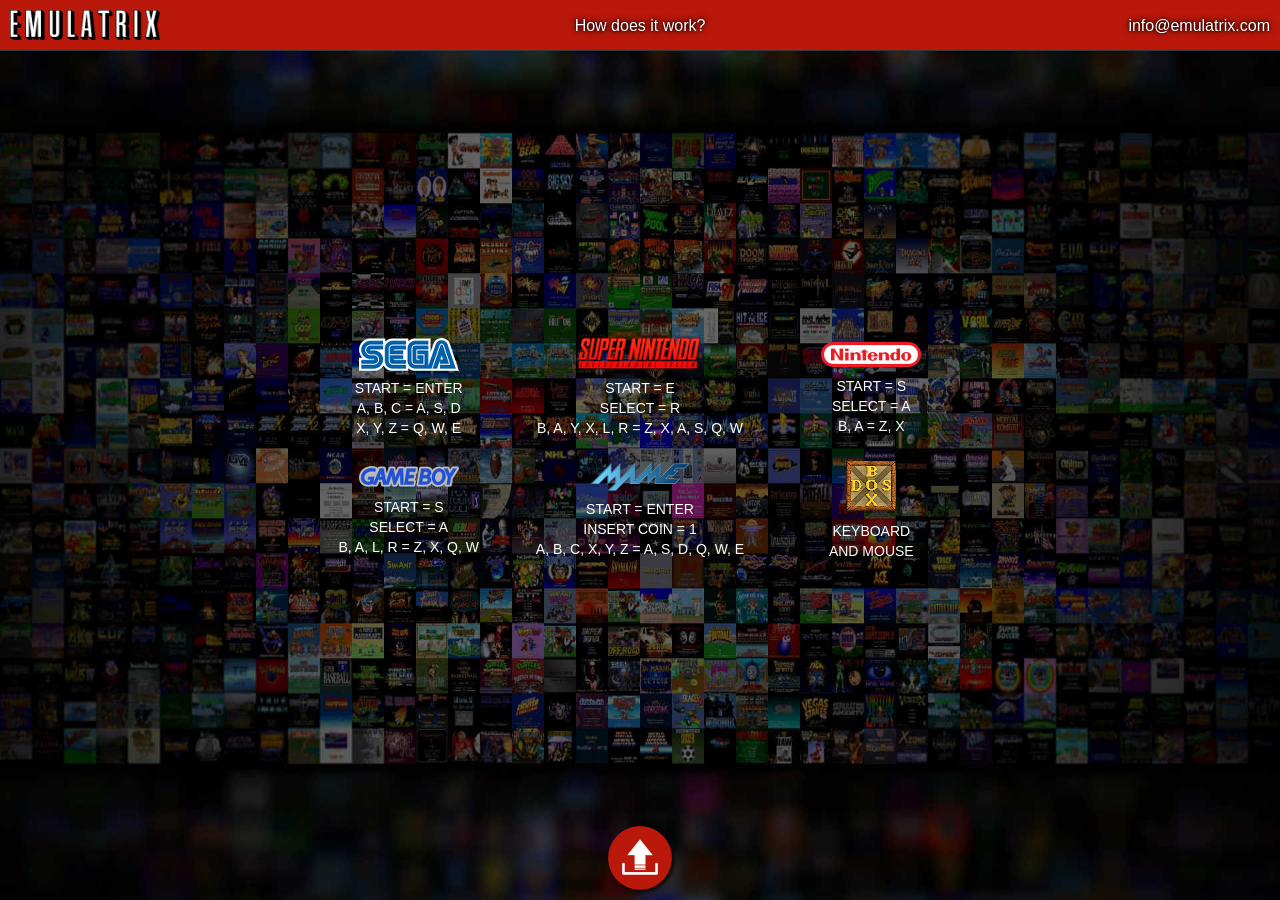
<file: wasm/index.html>
<!DOCTYPE html>
<html lang="en">
	<head>
		<meta charset="UTF-8">
		<title>Emulatrix - Play Retro Games Online</title>
		<meta property="og:title" content="Emulatrix">
		<meta property="og:url" content="https://www.emulatrix.com">
		<meta property="og:description" content="Play Retro Games Online">
		<meta property="og:image" content="https://www.emulatrix.com/EmulatrixShare.png">
		<meta property="og:type" content="website">
		<meta property="og:site_name" content="Emulatrix">
		<meta name="theme-color" content="#000000">
		<meta name="mobile-web-app-capable" content="yes">
		<meta name="apple-mobile-web-app-capable" content="yes">
		<meta name="description" content="JavaScript and WebAssembly Emulator. Sega Genesis, Nintendo, Super Nintendo, GameBoy, GameBoy Color, GameBoy Advance, MAME32, DOSBox and Virtual Machines.">
		<meta name="keywords" content="emulator, abandonware, games, sega, genesis, nintendo, super, gameboy, color, advance, mame, mame32, arcade, dos, dosbox, javascript, emscripten, online, free, open, source">
		<link rel="manifest" href="Emulatrix.json">
		<link rel="icon" sizes="16x16" type="image/svg+xml" href="EmulatrixFavIcon.svg">
		<link rel="icon" sizes="192x192" type="image/svg+xml" href="EmulatrixFavIcon.svg">
		<link rel="apple-touch-icon" href="[data-uri]">
		<link rel="apple-touch-startup-image" href="[data-uri]">
		<meta name="viewport" content="width=device-width, initial-scale=1.0, minimum-scale=1.0, user-scalable=no">
		<style>
			html,body{background-color:black;height:100%;padding:0;margin:0;overflow:hidden}
			#content{position:fixed;height:100%;width:100%;margin:0;padding:0;border:none;display:none}

			@media only screen and (orientation:portrait)
				{
				#content{position:fixed;transform:rotate(-90deg);transform-origin:left top;width:100vh;overflow-x:hidden;top:100%;left:0}
				}
		</style>
	</head>
	<body>
		<iframe id="content" src="about:blank"></iframe>
		<script>

			function resizeContent()
				{
				// GETTING THE WINDOW WIDTH
				var w = window.innerWidth;

				// GETTING THE WINDOW HEIGHT
				var h = window.innerHeight;

				// CHECKING IF THE CURRENT DEVICE IS A MOBILE DEVICE
				if(window.innerHeight > window.innerWidth)
					{
					// RESIZING THE CONTAINER FOR MOBILE DEVICES
					document.getElementById("content").style.width = h + "px";
					document.getElementById("content").style.height = w + "px";
					}
					else
					{
					// RESIZING THE CONTAINER FOR DESKTOP DEVICES
					document.getElementById("content").style.width = w + "px";
					document.getElementById("content").style.height = h + "px";
					}
				}

			window.addEventListener("load", function()
				{
				// CHECKING IF EMULATRIX IS NOT RUNNING WITHIN AN IFRAME
				if (window.top == window.self)
					{
					// RESIZING THE IFRAME
					resizeContent();

					// CREATING A 250 MS INTERVAL
					setInterval(function()
						{
						// FOCUSING THE CONTAINER
						document.getElementById("content").focus();
						}, 250);

					// LOADING THE EMULATRIX MENU
					document.getElementById("content").src = "Emulatrix.htm";

					// SHOWING THE IFRAME
					document.getElementById("content").style.display = "block";
					}
				});

			window.addEventListener("resize", function()
				{
				// RESIZING THE IFRAME WHEN THE SCREEN SIZE CHANGES
				resizeContent();
				});

			var supportsOrientationChange = "onorientationchange" in window, orientationEvent = supportsOrientationChange ? "orientationchange" : "resize";
			window.addEventListener(orientationEvent, function()
				{
				// RESIZING THE IFRAME WHEN THE SCREEN ORIENTATION CHANGES
				resizeContent();
				}, false);

			function updateTitle()
				{
				document.title = "Emulatrix";
				}

			if ("serviceWorker" in navigator)
				{
				navigator.serviceWorker.register("worker.js").then(function(registration)
					{
					// Registration successful
					//console.log("ServiceWorker registration successful with scope: " + registration.scope);
					}).catch(function(err)
					{
					// Registration failed
					//console.log("ServiceWorker registration failed: " + err);
					});
				}
		</script>
	</body>
</html>
</file>
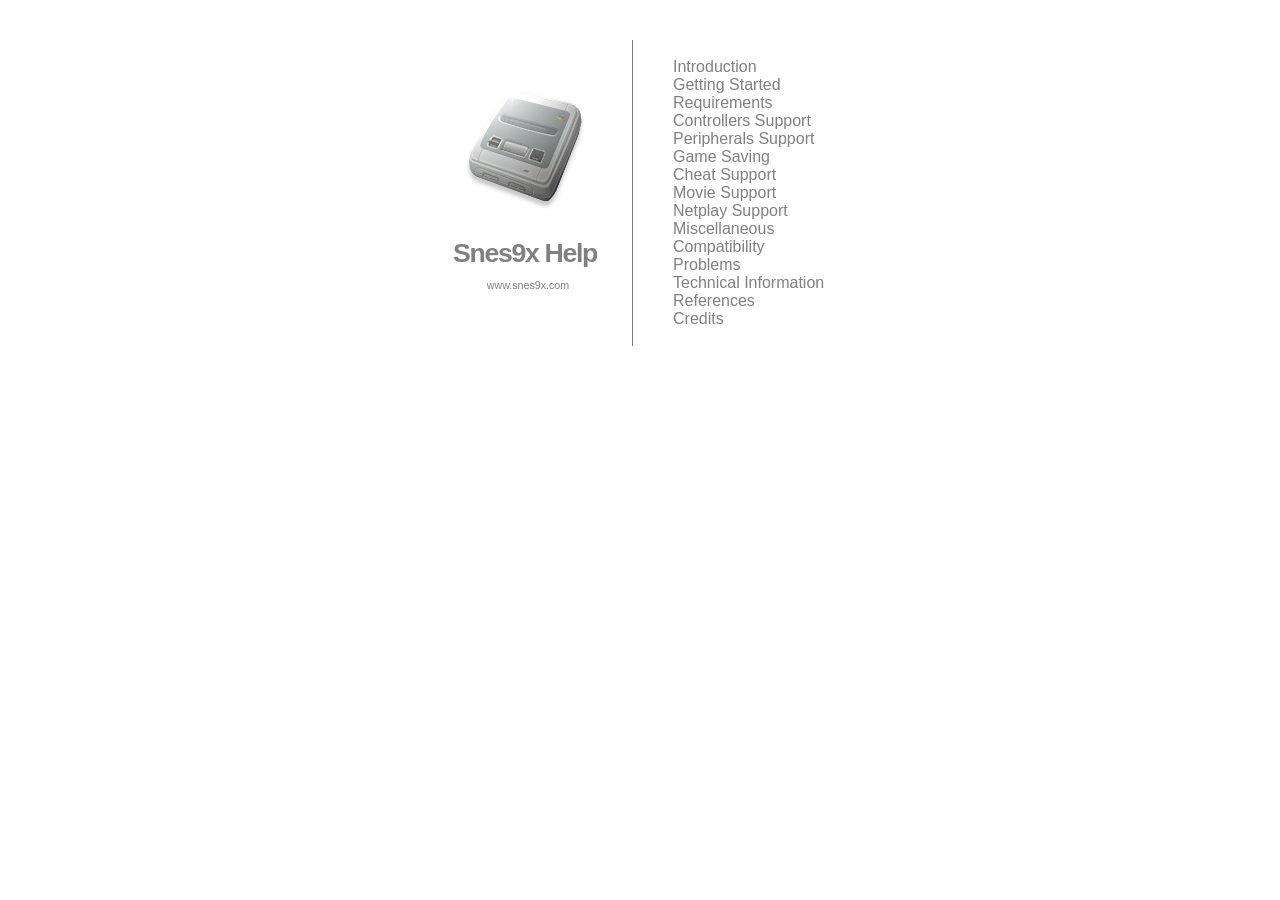
<file: emcc/macosx/en.lproj/Snes9x Help/index.html>
<!DOCTYPE HTML PUBLIC "-//W3C//DTD HTML 4.01//EN" "http://www.w3.org/TR/html4/strict.dtd">
<html lang="en-US">
	<head>
		<meta http-equiv="content-type" content="text/html;charset=iso-8859-1">
		<meta http-equiv="content-style-type" content="text/css">
		<meta name="description" content="Snes9x Help">
		<meta name="AppleTitle" content="Snes9x Help">
		<meta name="AppleIcon" content="Snes9x%20Help/gfx/s9xic16.png">
		<link href="sty/top.css" rel="stylesheet">
		<title>Snes9x Help</title>
	</head>
	<body style="background-color:#ffffff">
		<div id="frame">
			<div id="contentleft" style="text-align:center"><img src="gfx/s9xic128.png" alt="Snes9x icon" height="128" width="128">
				<h1>Snes9x Help</h1>
				<h2><a href="http://www.snes9x.com/">www.snes9x.com</a></h2>
			</div>
			<div id="contentright"><ul>
					<li><a href="pgs/01.html">Introduction</a></li>
					<li><a href="pgs/02.html">Getting Started</a></li>
					<li><a href="pgs/03.html">Requirements</a></li>
					<li><a href="pgs/04.html">Controllers Support</a></li>
					<li><a href="pgs/05.html">Peripherals Support</a></li>
					<li><a href="pgs/06.html">Game Saving</a></li>
					<li><a href="pgs/07.html">Cheat Support</a></li>
					<li><a href="pgs/08.html">Movie Support</a></li>
					<li><a href="pgs/09.html">Netplay Support</a></li>
					<li><a href="pgs/10.html">Miscellaneous</a></li>
					<li><a href="pgs/11.html">Compatibility</a></li>
					<li><a href="pgs/12.html">Problems</a></li>
					<li><a href="pgs/13.html">Technical Information</a></li>
					<li><a href="pgs/14.html">References</a></li>
					<li><a href="pgs/15.html">Credits</a></li>
			</ul></div>
		</div>
	</body>
</html>
</file>
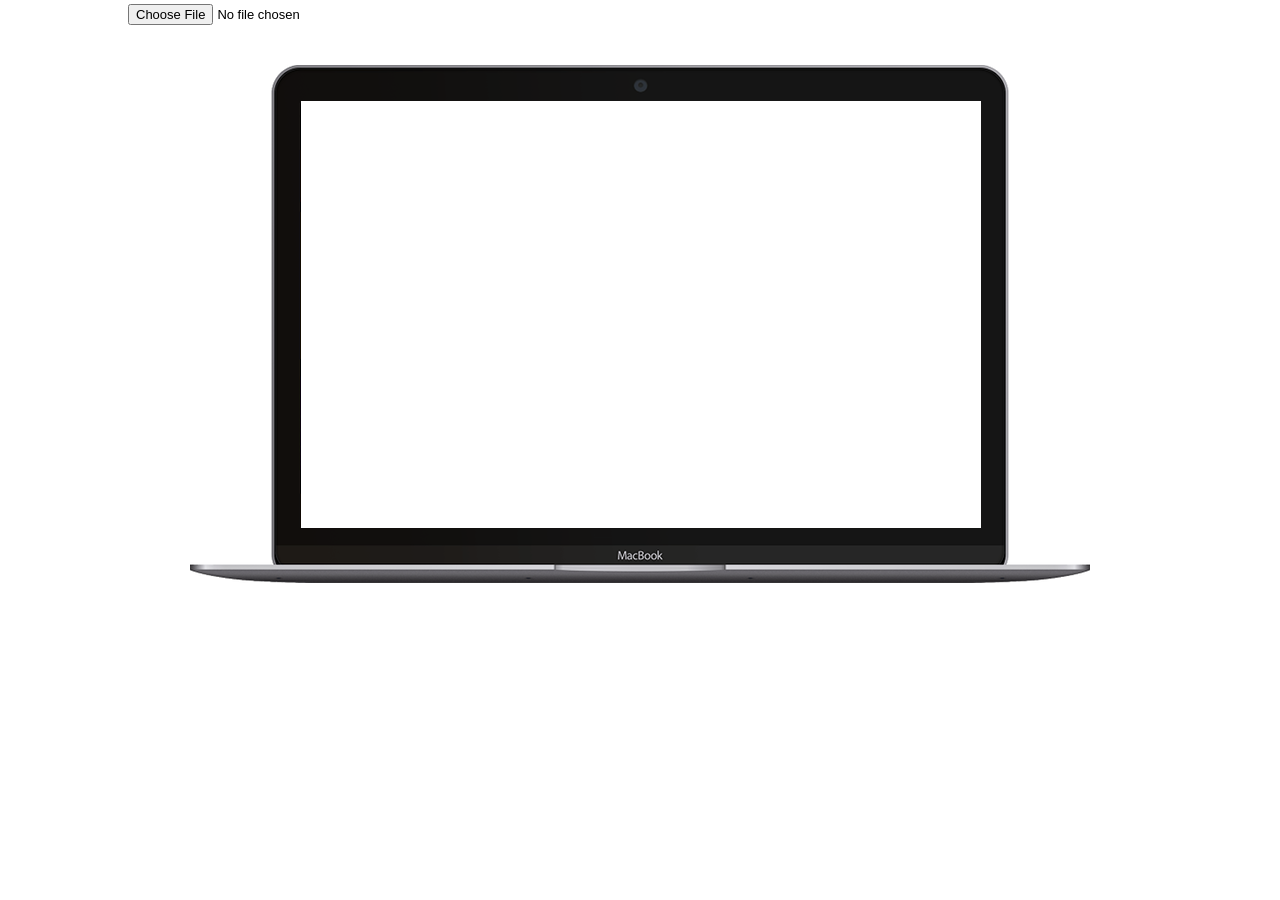
<file: wasm/Banner1.htm>
<!DOCTYPE html>
<html lang="en">
	<head>
		<meta charset="UTF-8">
		<title>Emulatrix Banner Generator</title>
		<meta property="og:title" content="Emulatrix">
		<meta property="og:url" content="https://www.emulatrix.net">
		<meta property="og:description" content="Play Retro Games Online">
		<meta property="og:image" content="https://www.emulatrix.net/EmulatrixShare.png">
		<meta property="og:type" content="website">
		<meta property="og:site_name" content="Emulatrix">
		<meta name="theme-color" content="#000000">
		<meta name="mobile-web-app-capable" content="yes">
		<meta name="apple-mobile-web-app-capable" content="yes">
		<meta name="description" content="JavaScript and WebAssembly Emulator. Sega Genesis, Nintendo, Super Nintendo, GameBoy, GameBoy Color, GameBoy Advance, MAME32, DOSBox and Virtual Machines.">
		<meta name="keywords" content="emulator, abandonware, games, sega, genesis, nintendo, super, gameboy, color, advance, mame, mame32, arcade, dos, dosbox, javascript, emscripten, online, free, open, source">
		<link rel="icon" sizes="16x16" type="image/png" href="[data-uri]">
		<link rel="icon" sizes="192x192" type="image/png" href="[data-uri]">
		<link rel="apple-touch-icon" href="[data-uri]">
		<link rel="apple-touch-startup-image" href="[data-uri]">
		<style>
			html{margin:0;padding:0}
			body{margin:0;padding:0;background-color:white}
			canvas{display:none;text-rendering:optimizeLegibility}
			div{position:absolute;left:0;right:0;top:0;width:1024px;margin:0 auto;background-color:white}
			input[type=file]{height:30px;font-family:Arial;font-size:13px;line-height:30px;vertical-align:top;margin:0;padding:0;box-sizing:border-box}
			img{display:block;vertical-align:bottom;margin:0 auto}
		</style>
	</head>
	<body>
		<canvas width="1024" height="589" id="myCanvas"></canvas>

		<div>
			<input type="file" id="screenshot">
			<img width="1024" height="589" id="finalResult" alt="banner" src="[data-uri]">
		</div>

		<script>
			window.addEventListener("load", function()
				{
				// 1024x589 MACBOOK IMAGE IN PNG FORMAT
				var macbookimg = "[data-uri]";

				// 200x200 LOGO IMAGE IN PNG FORMAT
				var logoimg = "[data-uri]";

				// LOADING THE MACBOOK IMAGE
				var image1 = new Image;
				image1.onload = update; // CALLING THE UPDATE FUNCTION WHEN THE IMAGE IS LOADED
				image1.src = macbookimg;

				// LOADING THE LOGO IMAGE
				var image2 = new Image;
				image2.onload = update; // CALLING THE UPDATE FUNCTION WHEN THE IMAGE IS LOADED
				image2.src = logoimg;

				// GETTING ALL THE ELEMENTS IN THE WEB FORM
				var canvas = document.getElementById("myCanvas");

				// CLEARING ALL THE INPUTTED VALUES (IF ANY)
				document.getElementById("screenshot").value = null;

				// USING A VARIABLE IN ORDER TO KNOW WHEN ALL THE GRAPHICAL ELEMENTS ARE LOADED
				var elementsLoadedCounter = 0;

				function update()
					{
					// INCREASING THE ELEMENT LOADED COUNTER
					elementsLoadedCounter++;

					// CHECKING IF THE RIGHT AMOUNT OF ELEMENTS ARE LOADED
					if (elementsLoadedCounter < 2)
						{
						// IF NOT, RETURNING WITHOUT EXECUTING ANYTHING ELSE
						return;
						}

					// GETTING THE CONTEXT
					var context = canvas.getContext("2d");

					// DRAWING THE MACBOOK
					context.drawImage(image1, 0, 0, 1024, 589);

					try
						{
						// CREATING THE FILEREADER
						var filereader = new FileReader();

						// GETTING THE EXTENSION
						var extension = document.getElementById("screenshot").files[0].name.split(".").pop().toLowerCase();

						// CHECKING THE EXTENSION IN ORDER TO KNOW IF THE FILE IS AN IMAGE
						if (extension=="jpg" | extension=="jpeg" | extension=="png")
							{
							// SETTING WHAT WILL HAPPEN WHEN THE FILE IS LOADED
							filereader.onload = function()
								{
								// LOADING THE IMAGE FILE
								var image3 = new Image;
								image3.onload = function()
									{
									// RESIZING THE IMAGE FILE TO THE EXPECTED SIZE - 1920x1200
									var image4 = new Image;
									image4.onload = function()
										{
										// SETTING THE IMAGE WIDTH AND HEIGHT
										var width = 680;
										var height = 427;

										try
											{
											// SETTING THE IMAGE SCALE
											var scale = width * 1 / image4.width;

											// GETTING THE RESIZED IMAGE
											var imagenResized = downScaleImage(image4, scale);

											// DRAWING THE RESIZED IMAGE
											context.drawImage(imagenResized, 173, 71, width, height);
											}
											catch(err)
											{
											// IF THERE IS AN ERROR, IT MEANS THAT THE FILE IMAGE IS SMALLER THAN
											// THE SIZE THAT IT SUPPOSED TO FILL. SO, BECAUSE OF THIS,
											// IN THE FOLLOWING LINE THE IMAGE IS STRETCHED TO FILL.
											context.drawImage(image4, 236, 80, width, height);
											}

										// DRAWING THE LOGO SHADOW
										var centerX = 918;
										var centerY = 483;
										var radius = 100;
										context.beginPath();
										context.arc(centerX, centerY, radius, 0, 2 * Math.PI, false);
										context.fillStyle = "#101010";
										context.alpha = 0.5;
										context.closePath();
										context.fill();

										// DRAWING THE LOGO
										context.drawImage(image2, 815, 380, 200, 200);

										// EXPORTING THE PICTURE AS A PNG IMAGE IN BASE64 FORMAT
										document.getElementById("finalResult").src = canvas.toDataURL("image/png");
										}
									image4.src = resizeImageToFit(image3, 1920, 1200);
									};
								image3.src = filereader.result;
								};

							// READING/LOADING THE FILE
							filereader.readAsDataURL(document.getElementById("screenshot").files[0]);
							}
							else
							{
							// EXPORTING THE PICTURE AS A PNG IMAGE IN BASE64 FORMAT
							document.getElementById("finalResult").src = canvas.toDataURL("image/png");
							}
						}
						catch(err)
						{
						// EXPORTING THE PICTURE AS A PNG IMAGE IN BASE64 FORMAT
						document.getElementById("finalResult").src = canvas.toDataURL("image/png");
						}
					}

				function resizeImageToFit(img, width, height)
					{
					// CREATE AN OFF-SCREEN CANVAS
					var canvas = document.createElement("canvas");
					var ctx = canvas.getContext("2d");

					// SETTING THE DIMENSIONS TO TARGET SIZE
					canvas.width = width;
					canvas.height = height;

					// DRAWING SOURCE IMAGE INTO THE OFF-SCREEN CANVAS
					ctx.drawImage(img, 0, 0, width, height);

					// EXPORTING THE PICTURE AS A PNG IMAGE IN BASE64 FORMAT
					return canvas.toDataURL("image/png");
					}

				function downScaleImage(img, scale)
					{
					var imgCV = document.createElement("canvas");
					imgCV.width = img.width;
					imgCV.height = img.height;
					var imgCtx = imgCV.getContext("2d");
					imgCtx.drawImage(img, 0, 0);
					return downScaleCanvas(imgCV, scale);
					}

				function downScaleCanvas(cv, scale)
					{
					if (!(scale < 1) || !(scale > 0)) throw ("scale must be a positive number <1 ");
					var sqScale = scale * scale;
					var sw = cv.width;
					var sh = cv.height;
					var tw = Math.floor(sw * scale);
					var th = Math.floor(sh * scale);
					var sx = 0, sy = 0, sIndex = 0;
					var tx = 0, ty = 0, yIndex = 0, tIndex = 0;
					var tX = 0, tY = 0;
					var w = 0, nw = 0, wx = 0, nwx = 0, wy = 0, nwy = 0;
					var crossX = false;
					var crossY = false;
					var sBuffer = cv.getContext("2d").getImageData(0, 0, sw, sh).data;
					var tBuffer = new Float32Array(4 * sw * sh);
					var sR = 0, sG = 0,  sB = 0;
					var sA = 0;

					for (sy = 0; sy < sh; sy++)
						{
						ty = sy * scale;
						tY = 0 | ty;
						yIndex = 4 * tY * tw;
						crossY = (tY != (0 | ty + scale));
						if (crossY)
							{
							wy = (tY + 1 - ty);
							nwy = (ty + scale - tY - 1);
							}
						for (sx = 0; sx < sw; sx++, sIndex += 4)
							{
							tx = sx * scale;
							tX = 0 |  tx;
							tIndex = yIndex + tX * 4;
							crossX = (tX != (0 | tx + scale));
							if (crossX)
								{
								wx = (tX + 1 - tx);
								nwx = (tx + scale - tX - 1);
								}
							sR = sBuffer[sIndex];
							sG = sBuffer[sIndex + 1];
							sB = sBuffer[sIndex + 2];
							sA = sBuffer[sIndex + 3];
							if (!crossX && !crossY)
								{
								tBuffer[tIndex] += sR * sqScale;
								tBuffer[tIndex + 1] += sG * sqScale;
								tBuffer[tIndex + 2] += sB * sqScale;
								tBuffer[tIndex + 3] += sA * sqScale;
								}
							else if (crossX && !crossY)
								{
								w = wx * scale;
								tBuffer[tIndex] += sR * w;
								tBuffer[tIndex + 1] += sG * w;
								tBuffer[tIndex + 2] += sB * w;
								tBuffer[tIndex + 3] += sA * w;
								nw = nwx * scale
								tBuffer[tIndex + 4] += sR * nw;
								tBuffer[tIndex + 5] += sG * nw;
								tBuffer[tIndex + 6] += sB * nw;
								tBuffer[tIndex + 7] += sA * nw;
								}
							else if (crossY && !crossX)
								{
								w = wy * scale;
								tBuffer[tIndex] += sR * w;
								tBuffer[tIndex + 1] += sG * w;
								tBuffer[tIndex + 2] += sB * w;
								tBuffer[tIndex + 3] += sA * w;
								nw = nwy * scale
								tBuffer[tIndex + 4 * tw    ] += sR * nw;
								tBuffer[tIndex + 4 * tw + 1] += sG * nw;
								tBuffer[tIndex + 4 * tw + 2] += sB * nw;
								tBuffer[tIndex + 4 * tw + 3] += sA * nw;
								}
							else
								{
								w = wx * wy;
								tBuffer[tIndex] += sR * w;
								tBuffer[tIndex + 1] += sG * w;
								tBuffer[tIndex + 2] += sB * w;
								tBuffer[tIndex + 3] += sA * w;
								nw = nwx * wy;
								tBuffer[tIndex + 4] += sR * nw;
								tBuffer[tIndex + 5] += sG * nw;
								tBuffer[tIndex + 6] += sB * nw;
								tBuffer[tIndex + 7] += sA * nw;
								nw = wx * nwy;
								tBuffer[tIndex + 4 * tw] += sR * nw;
								tBuffer[tIndex + 4 * tw + 1] += sG * nw;
								tBuffer[tIndex + 4 * tw + 2] += sB * nw;
								tBuffer[tIndex + 4 * tw + 3] += sA * nw;
								nw = nwx * nwy;
								tBuffer[tIndex + 4 * tw + 4] += sR * nw;
								tBuffer[tIndex + 4 * tw + 5] += sG * nw;
								tBuffer[tIndex + 4 * tw + 6] += sB * nw;
								tBuffer[tIndex + 4 * tw + 7] += sA * nw;
								}
							}
						}

					var resCV = document.createElement("canvas");
					resCV.width = tw;
					resCV.height = th;
					var resCtx = resCV.getContext("2d");
					var imgRes = resCtx.getImageData(0, 0, tw, th);
					var tByteBuffer = imgRes.data;

					var pxIndex = 0;
					for (sIndex = 0, tIndex = 0; pxIndex < tw * th; sIndex += 4, tIndex += 4, pxIndex++)
						{
						tByteBuffer[tIndex] = Math.ceil(tBuffer[sIndex]);
						tByteBuffer[tIndex + 1] = Math.ceil(tBuffer[sIndex + 1]);
						tByteBuffer[tIndex + 2] = Math.ceil(tBuffer[sIndex + 2]);
						tByteBuffer[tIndex + 3] = Math.ceil(tBuffer[sIndex + 3]);
						}

					resCtx.putImageData(imgRes, 0, 0);
					return resCV;
					}

				// SETTING WHAT WILL HAPPEN WHEN THE USER SELECTS A FILE
				document.getElementById("screenshot").addEventListener("change",function(e){update()});
				});
		</script>
	</body>
</html>
</file>
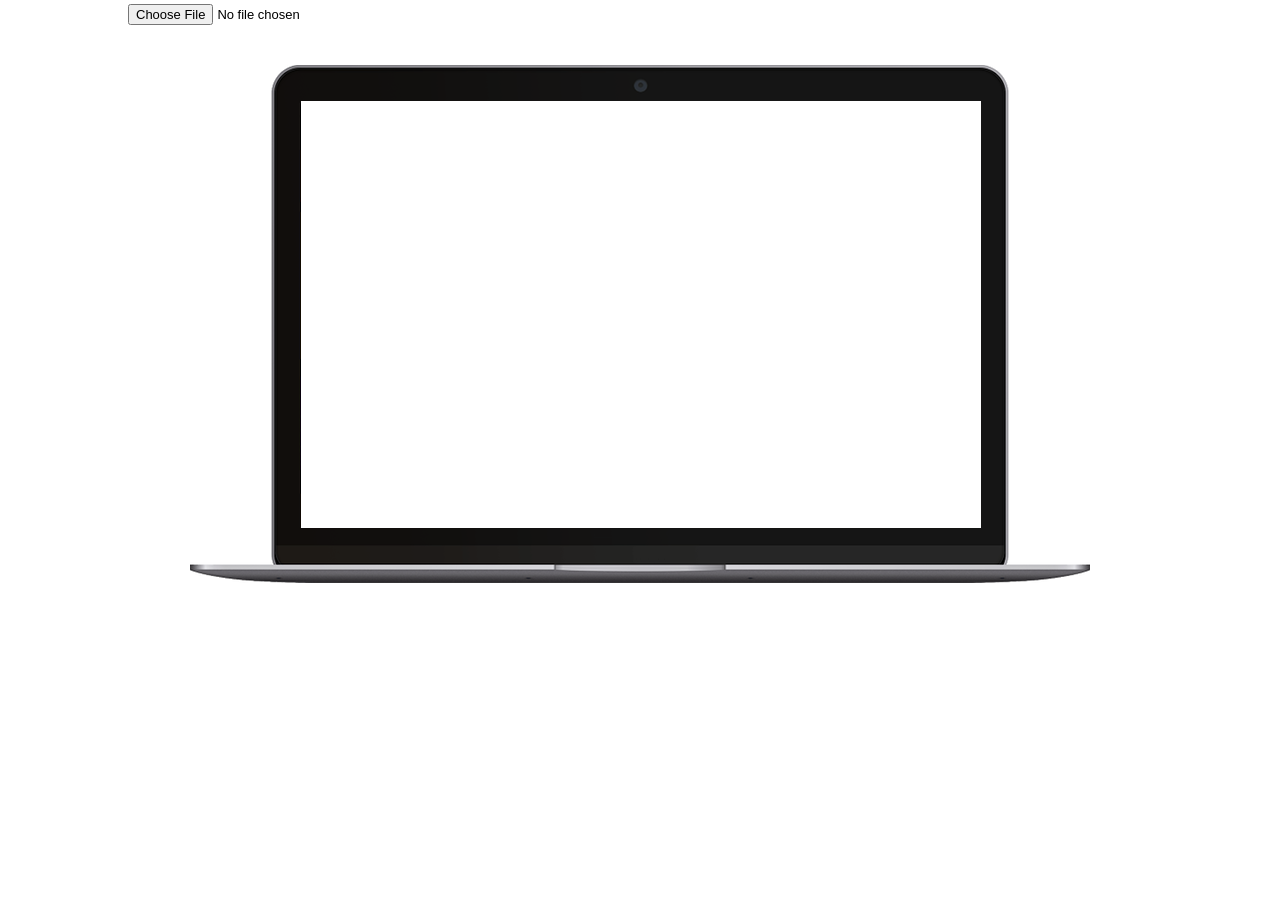
<file: wasm/Banner2.htm>
<!DOCTYPE html>
<html lang="en">
	<head>
		<meta charset="UTF-8">
		<title>Emulatrix Banner Generator</title>
		<meta property="og:title" content="Emulatrix">
		<meta property="og:url" content="https://www.emulatrix.net">
		<meta property="og:description" content="Play Retro Games Online">
		<meta property="og:image" content="https://www.emulatrix.net/EmulatrixShare.png">
		<meta property="og:type" content="website">
		<meta property="og:site_name" content="Emulatrix">
		<meta name="theme-color" content="#000000">
		<meta name="mobile-web-app-capable" content="yes">
		<meta name="apple-mobile-web-app-capable" content="yes">
		<meta name="description" content="JavaScript and WebAssembly Emulator. Sega Genesis, Nintendo, Super Nintendo, GameBoy, GameBoy Color, GameBoy Advance, MAME32, DOSBox and Virtual Machines.">
		<meta name="keywords" content="emulator, abandonware, games, sega, genesis, nintendo, super, gameboy, color, advance, mame, mame32, arcade, dos, dosbox, javascript, emscripten, online, free, open, source">
		<link rel="icon" sizes="16x16" type="image/png" href="[data-uri]">
		<link rel="icon" sizes="192x192" type="image/png" href="[data-uri]">
		<link rel="apple-touch-icon" href="[data-uri]">
		<link rel="apple-touch-startup-image" href="[data-uri]">
		<style>
			html{margin:0;padding:0}
			body{margin:0;padding:0;background-color:white}
			canvas{display:none;text-rendering:optimizeLegibility}
			div{position:absolute;left:0;right:0;top:0;width:1024px;margin:0 auto;background-color:white}
			input[type=file]{height:30px;font-family:Arial;font-size:13px;line-height:30px;vertical-align:top;margin:0;padding:0;box-sizing:border-box}
			img{display:block;vertical-align:bottom;margin:0 auto}
		</style>
	</head>
	<body>
		<canvas width="1024" height="589" id="myCanvas"></canvas>

		<div>
			<input type="file" id="screenshot">
			<img width="1024" height="589" id="finalResult" alt="banner" src="[data-uri]">
		</div>

		<script>
			window.addEventListener("load", function()
				{
				// 1024x589 NOTEBOOK IMAGE IN PNG FORMAT
				var notebookimg = "[data-uri]";

				// 200x200 LOGO IMAGE IN PNG FORMAT
				var logoimg = "[data-uri]";

				// LOADING THE NOTEBOOK IMAGE
				var image1 = new Image;
				image1.onload = update; // CALLING THE UPDATE FUNCTION WHEN THE IMAGE IS LOADED
				image1.src = notebookimg;

				// LOADING THE LOGO IMAGE
				var image2 = new Image;
				image2.onload = update; // CALLING THE UPDATE FUNCTION WHEN THE IMAGE IS LOADED
				image2.src = logoimg;

				// GETTING ALL THE ELEMENTS IN THE WEB FORM
				var canvas = document.getElementById("myCanvas");

				// CLEARING ALL THE INPUTTED VALUES (IF ANY)
				document.getElementById("screenshot").value = null;

				// USING A VARIABLE IN ORDER TO KNOW WHEN ALL THE GRAPHICAL ELEMENTS ARE LOADED
				var elementsLoadedCounter = 0;

				function update()
					{
					// INCREASING THE ELEMENT LOADED COUNTER
					elementsLoadedCounter++;

					// CHECKING IF THE RIGHT AMOUNT OF ELEMENTS ARE LOADED
					if (elementsLoadedCounter < 2)
						{
						// IF NOT, RETURNING WITHOUT EXECUTING ANYTHING ELSE
						return;
						}

					// GETTING THE CONTEXT
					var context = canvas.getContext("2d");

					// DRAWING THE NOTEBOOK
					context.drawImage(image1, 0, 0, 1024, 589);

					try
						{
						// CREATING THE FILEREADER
						var filereader = new FileReader();

						// GETTING THE EXTENSION
						var extension = document.getElementById("screenshot").files[0].name.split(".").pop().toLowerCase();

						// CHECKING THE EXTENSION IN ORDER TO KNOW IF THE FILE IS AN IMAGE
						if (extension=="jpg" | extension=="jpeg" | extension=="png")
							{
							// SETTING WHAT WILL HAPPEN WHEN THE FILE IS LOADED
							filereader.onload = function()
								{
								// LOADING THE IMAGE FILE
								var image3 = new Image;
								image3.onload = function()
									{
									// RESIZING THE IMAGE FILE TO THE EXPECTED SIZE - 1920x1200
									var image4 = new Image;
									image4.onload = function()
										{
										// SETTING THE IMAGE WIDTH AND HEIGHT
										var width = 680;
										var height = 427;

										try
											{
											// SETTING THE IMAGE SCALE
											var scale = width * 1 / image4.width;

											// GETTING THE RESIZED IMAGE
											var imagenResized = downScaleImage(image4, scale);

											// DRAWING THE RESIZED IMAGE
											context.drawImage(imagenResized, 173, 71, width, height);
											}
											catch(err)
											{
											// IF THERE IS AN ERROR, IT MEANS THAT THE FILE IMAGE IS SMALLER THAN
											// THE SIZE THAT IT SUPPOSED TO FILL. SO, BECAUSE OF THIS,
											// IN THE FOLLOWING LINE THE IMAGE IS STRETCHED TO FILL.
											context.drawImage(image4, 236, 80, width, height);
											}

										// DRAWING THE LOGO SHADOW
										var centerX = 918;
										var centerY = 483;
										var radius = 100;
										context.beginPath();
										context.arc(centerX, centerY, radius, 0, 2 * Math.PI, false);
										context.fillStyle = "#101010";
										context.alpha = 0.5;
										context.closePath();
										context.fill();

										// DRAWING THE LOGO
										context.drawImage(image2, 815, 380, 200, 200);

										// EXPORTING THE PICTURE AS A PNG IMAGE IN BASE64 FORMAT
										document.getElementById("finalResult").src = canvas.toDataURL("image/png");
										}
									image4.src = resizeImageToFit(image3, 1920, 1200);
									};
								image3.src = filereader.result;
								};

							// READING/LOADING THE FILE
							filereader.readAsDataURL(document.getElementById("screenshot").files[0]);
							}
							else
							{
							// EXPORTING THE PICTURE AS A PNG IMAGE IN BASE64 FORMAT
							document.getElementById("finalResult").src = canvas.toDataURL("image/png");
							}
						}
						catch(err)
						{
						// EXPORTING THE PICTURE AS A PNG IMAGE IN BASE64 FORMAT
						document.getElementById("finalResult").src = canvas.toDataURL("image/png");
						}
					}

				function resizeImageToFit(img, width, height)
					{
					// CREATE AN OFF-SCREEN CANVAS
					var canvas = document.createElement("canvas");
					var ctx = canvas.getContext("2d");

					// SETTING THE DIMENSIONS TO TARGET SIZE
					canvas.width = width;
					canvas.height = height;

					// DRAWING SOURCE IMAGE INTO THE OFF-SCREEN CANVAS
					ctx.drawImage(img, 0, 0, width, height);

					// EXPORTING THE PICTURE AS A PNG IMAGE IN BASE64 FORMAT
					return canvas.toDataURL("image/png");
					}

				function downScaleImage(img, scale)
					{
					var imgCV = document.createElement("canvas");
					imgCV.width = img.width;
					imgCV.height = img.height;
					var imgCtx = imgCV.getContext("2d");
					imgCtx.drawImage(img, 0, 0);
					return downScaleCanvas(imgCV, scale);
					}

				function downScaleCanvas(cv, scale)
					{
					if (!(scale < 1) || !(scale > 0)) throw ("scale must be a positive number <1 ");
					var sqScale = scale * scale;
					var sw = cv.width;
					var sh = cv.height;
					var tw = Math.floor(sw * scale);
					var th = Math.floor(sh * scale);
					var sx = 0, sy = 0, sIndex = 0;
					var tx = 0, ty = 0, yIndex = 0, tIndex = 0;
					var tX = 0, tY = 0;
					var w = 0, nw = 0, wx = 0, nwx = 0, wy = 0, nwy = 0;
					var crossX = false;
					var crossY = false;
					var sBuffer = cv.getContext("2d").getImageData(0, 0, sw, sh).data;
					var tBuffer = new Float32Array(4 * sw * sh);
					var sR = 0, sG = 0,  sB = 0;
					var sA = 0;

					for (sy = 0; sy < sh; sy++)
						{
						ty = sy * scale;
						tY = 0 | ty;
						yIndex = 4 * tY * tw;
						crossY = (tY != (0 | ty + scale));
						if (crossY)
							{
							wy = (tY + 1 - ty);
							nwy = (ty + scale - tY - 1);
							}
						for (sx = 0; sx < sw; sx++, sIndex += 4)
							{
							tx = sx * scale;
							tX = 0 |  tx;
							tIndex = yIndex + tX * 4;
							crossX = (tX != (0 | tx + scale));
							if (crossX)
								{
								wx = (tX + 1 - tx);
								nwx = (tx + scale - tX - 1);
								}
							sR = sBuffer[sIndex];
							sG = sBuffer[sIndex + 1];
							sB = sBuffer[sIndex + 2];
							sA = sBuffer[sIndex + 3];
							if (!crossX && !crossY)
								{
								tBuffer[tIndex] += sR * sqScale;
								tBuffer[tIndex + 1] += sG * sqScale;
								tBuffer[tIndex + 2] += sB * sqScale;
								tBuffer[tIndex + 3] += sA * sqScale;
								}
							else if (crossX && !crossY)
								{
								w = wx * scale;
								tBuffer[tIndex] += sR * w;
								tBuffer[tIndex + 1] += sG * w;
								tBuffer[tIndex + 2] += sB * w;
								tBuffer[tIndex + 3] += sA * w;
								nw = nwx * scale
								tBuffer[tIndex + 4] += sR * nw;
								tBuffer[tIndex + 5] += sG * nw;
								tBuffer[tIndex + 6] += sB * nw;
								tBuffer[tIndex + 7] += sA * nw;
								}
							else if (crossY && !crossX)
								{
								w = wy * scale;
								tBuffer[tIndex] += sR * w;
								tBuffer[tIndex + 1] += sG * w;
								tBuffer[tIndex + 2] += sB * w;
								tBuffer[tIndex + 3] += sA * w;
								nw = nwy * scale
								tBuffer[tIndex + 4 * tw    ] += sR * nw;
								tBuffer[tIndex + 4 * tw + 1] += sG * nw;
								tBuffer[tIndex + 4 * tw + 2] += sB * nw;
								tBuffer[tIndex + 4 * tw + 3] += sA * nw;
								}
							else
								{
								w = wx * wy;
								tBuffer[tIndex] += sR * w;
								tBuffer[tIndex + 1] += sG * w;
								tBuffer[tIndex + 2] += sB * w;
								tBuffer[tIndex + 3] += sA * w;
								nw = nwx * wy;
								tBuffer[tIndex + 4] += sR * nw;
								tBuffer[tIndex + 5] += sG * nw;
								tBuffer[tIndex + 6] += sB * nw;
								tBuffer[tIndex + 7] += sA * nw;
								nw = wx * nwy;
								tBuffer[tIndex + 4 * tw] += sR * nw;
								tBuffer[tIndex + 4 * tw + 1] += sG * nw;
								tBuffer[tIndex + 4 * tw + 2] += sB * nw;
								tBuffer[tIndex + 4 * tw + 3] += sA * nw;
								nw = nwx * nwy;
								tBuffer[tIndex + 4 * tw + 4] += sR * nw;
								tBuffer[tIndex + 4 * tw + 5] += sG * nw;
								tBuffer[tIndex + 4 * tw + 6] += sB * nw;
								tBuffer[tIndex + 4 * tw + 7] += sA * nw;
								}
							}
						}

					var resCV = document.createElement("canvas");
					resCV.width = tw;
					resCV.height = th;
					var resCtx = resCV.getContext("2d");
					var imgRes = resCtx.getImageData(0, 0, tw, th);
					var tByteBuffer = imgRes.data;

					var pxIndex = 0;
					for (sIndex = 0, tIndex = 0; pxIndex < tw * th; sIndex += 4, tIndex += 4, pxIndex++)
						{
						tByteBuffer[tIndex] = Math.ceil(tBuffer[sIndex]);
						tByteBuffer[tIndex + 1] = Math.ceil(tBuffer[sIndex + 1]);
						tByteBuffer[tIndex + 2] = Math.ceil(tBuffer[sIndex + 2]);
						tByteBuffer[tIndex + 3] = Math.ceil(tBuffer[sIndex + 3]);
						}

					resCtx.putImageData(imgRes, 0, 0);
					return resCV;
					}

				// SETTING WHAT WILL HAPPEN WHEN THE USER SELECTS A FILE
				document.getElementById("screenshot").addEventListener("change",function(e){update()});
				});
		</script>
	</body>
</html>
</file>
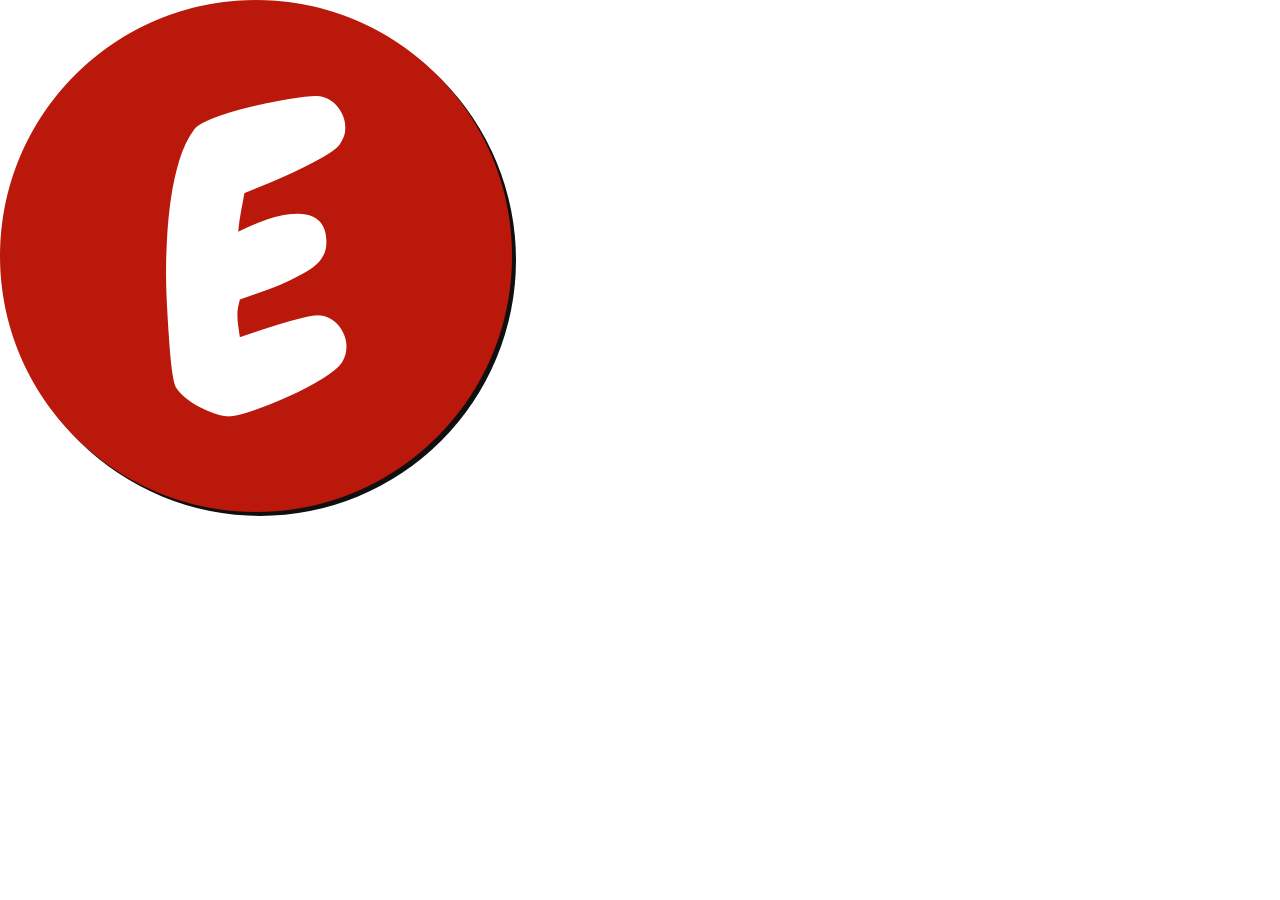
<file: wasm/Banner6.htm>
<!DOCTYPE html>
<html lang="en">
	<head>
		<meta charset="UTF-8">
		<title>Emulatrix Banner Generator</title>
		<meta property="og:title" content="Emulatrix">
		<meta property="og:url" content="https://www.emulatrix.net">
		<meta property="og:description" content="Play Retro Games Online">
		<meta property="og:image" content="https://www.emulatrix.net/EmulatrixShare.png">
		<meta property="og:type" content="website">
		<meta property="og:site_name" content="Emulatrix">
		<meta name="theme-color" content="#000000">
		<meta name="mobile-web-app-capable" content="yes">
		<meta name="apple-mobile-web-app-capable" content="yes">
		<meta name="description" content="JavaScript and WebAssembly Emulator. Sega Genesis, Nintendo, Super Nintendo, GameBoy, GameBoy Color, GameBoy Advance, MAME32, DOSBox and Virtual Machines.">
		<meta name="keywords" content="emulator, abandonware, games, sega, genesis, nintendo, super, gameboy, color, advance, mame, mame32, arcade, dos, dosbox, javascript, emscripten, online, free, open, source">
		<link rel="icon" sizes="16x16" type="image/png" href="[data-uri]">
		<link rel="icon" sizes="192x192" type="image/png" href="[data-uri]">
		<link rel="apple-touch-icon" href="[data-uri]">
		<link rel="apple-touch-startup-image" href="[data-uri]">
		<style>
			html{margin:0;padding:0}
			body{margin:0;padding:0;background-color:white}
			canvas{display:none}
			div{position:absolute;left:0;right:0;top:0;width:516px;margin:0;background-color:white}
			input[type=file]{height:30px;font-family:Arial;font-size:13px;line-height:30px;vertical-align:top;margin:0;padding:0;box-sizing:border-box}
			img{display:block;vertical-align:bottom;margin:0 auto}
		</style>
	</head>
	<body>
		<canvas width="516" height="516" id="myCanvas"></canvas>

		<div>
			<img width="516" height="516" id="finalResult" alt="banner" src="[data-uri]">
		</div>

		<script>
			window.addEventListener("load", function()
				{
				// 512x512 LOGO IMAGE IN PNG FORMAT
				var logoimg = "[data-uri]";

				// LOADING THE LOGO IMAGE
				var image1 = new Image;
				image1.onload = update; // CALLING THE UPDATE FUNCTION WHEN THE IMAGE IS LOADED
				image1.src = logoimg;

				// GETTING ALL THE ELEMENTS IN THE WEB FORM
				var canvas = document.getElementById("myCanvas");

				// USING A VARIABLE IN ORDER TO KNOW WHEN ALL THE GRAPHICAL ELEMENTS ARE LOADED
				var elementsLoadedCounter = 0;

				function update()
					{
					// INCREASING THE ELEMENT LOADED COUNTER
					elementsLoadedCounter++;

					// CHECKING IF THE RIGHT AMOUNT OF ELEMENTS ARE LOADED
					if (elementsLoadedCounter < 1)
						{
						// IF NOT, RETURNING WITHOUT EXECUTING ANYTHING ELSE
						return;
						}

					// GETTING THE CONTEXT
					var context = canvas.getContext("2d");

					// DRAWING THE LOGO SHADOW
					var centerX = 260;
					var centerY = 260;
					var radius = 256;
					context.beginPath();
					context.arc(centerX, centerY, radius, 0, 2 * Math.PI, false);
					context.fillStyle = "#101010";
					context.alpha = 0.5;
					context.closePath();
					context.fill();

					// DRAWING THE LOGO
					context.drawImage(image1, 0, 0, 512, 512);

					// EXPORTING THE PICTURE AS A PNG IMAGE IN BASE64 FORMAT
					document.getElementById("finalResult").src = canvas.toDataURL("image/png");
					}
				});
		</script>
	</body>
</html>
</file>
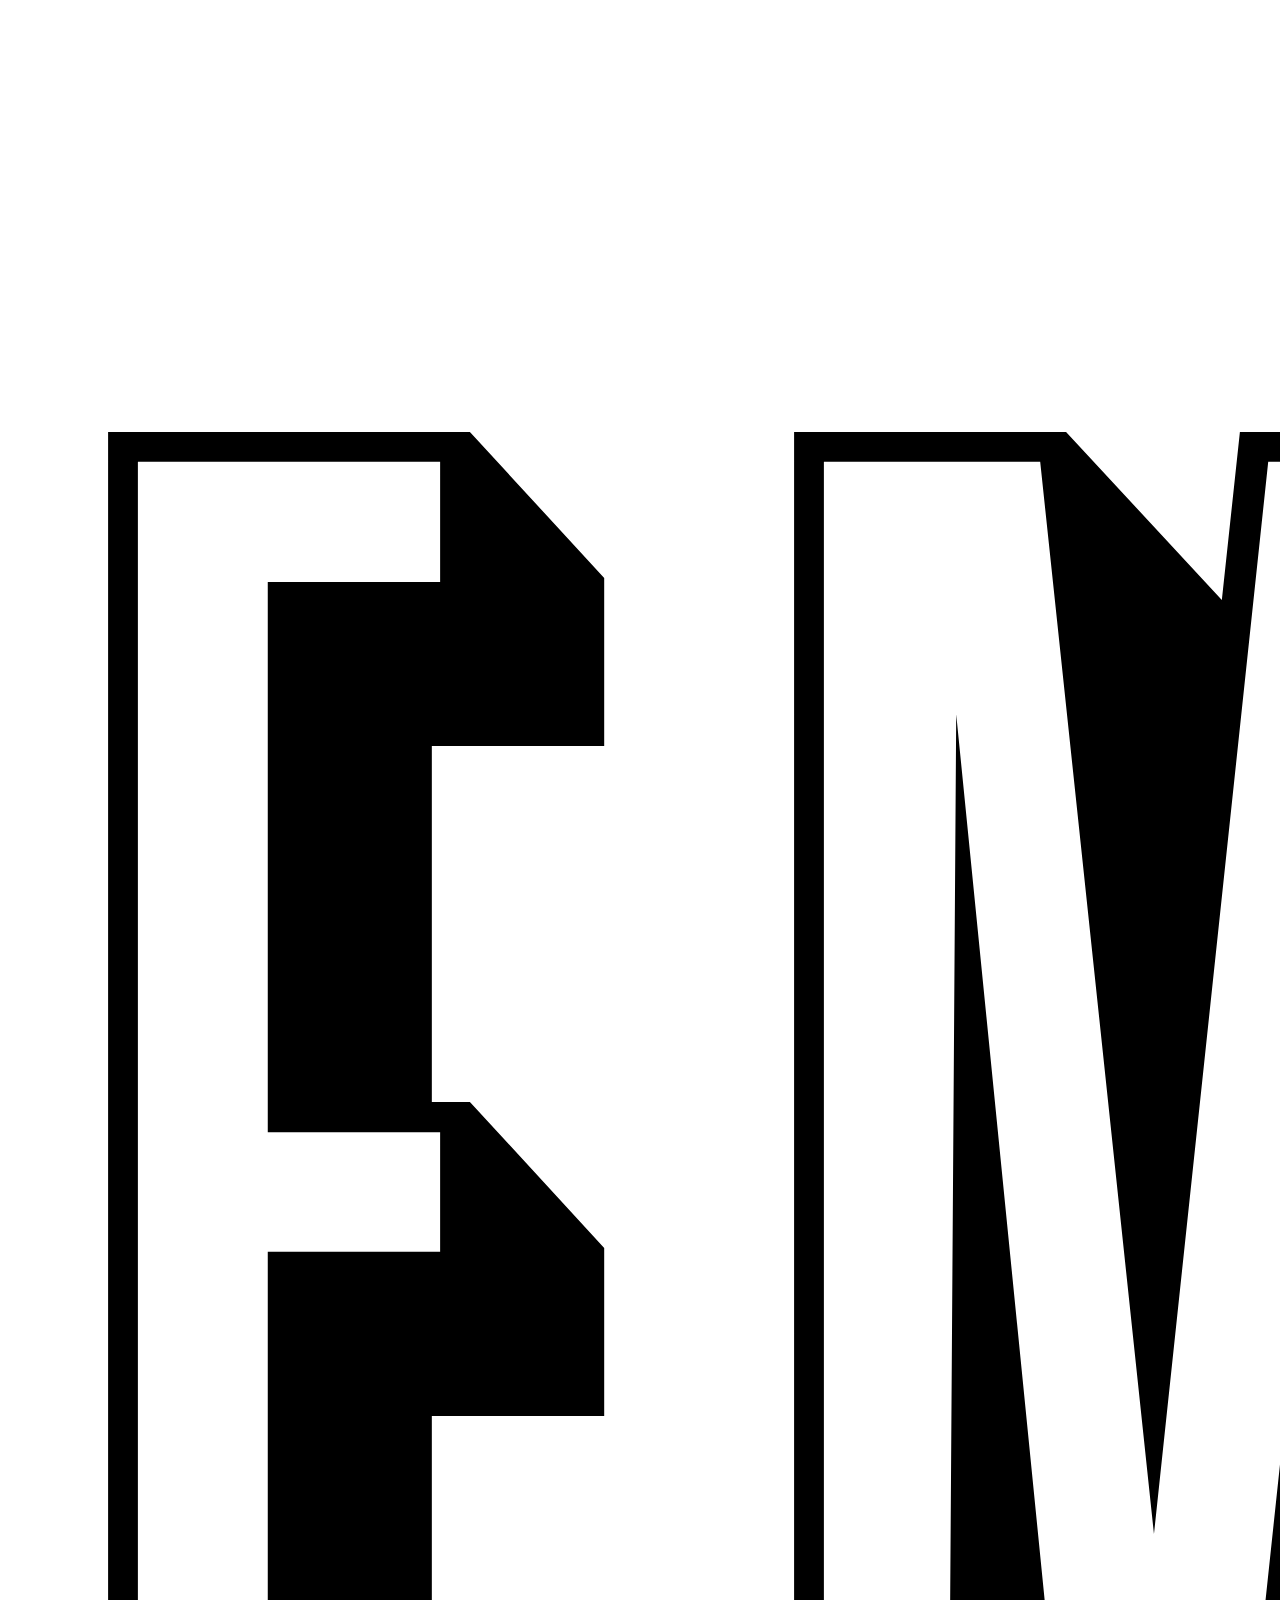
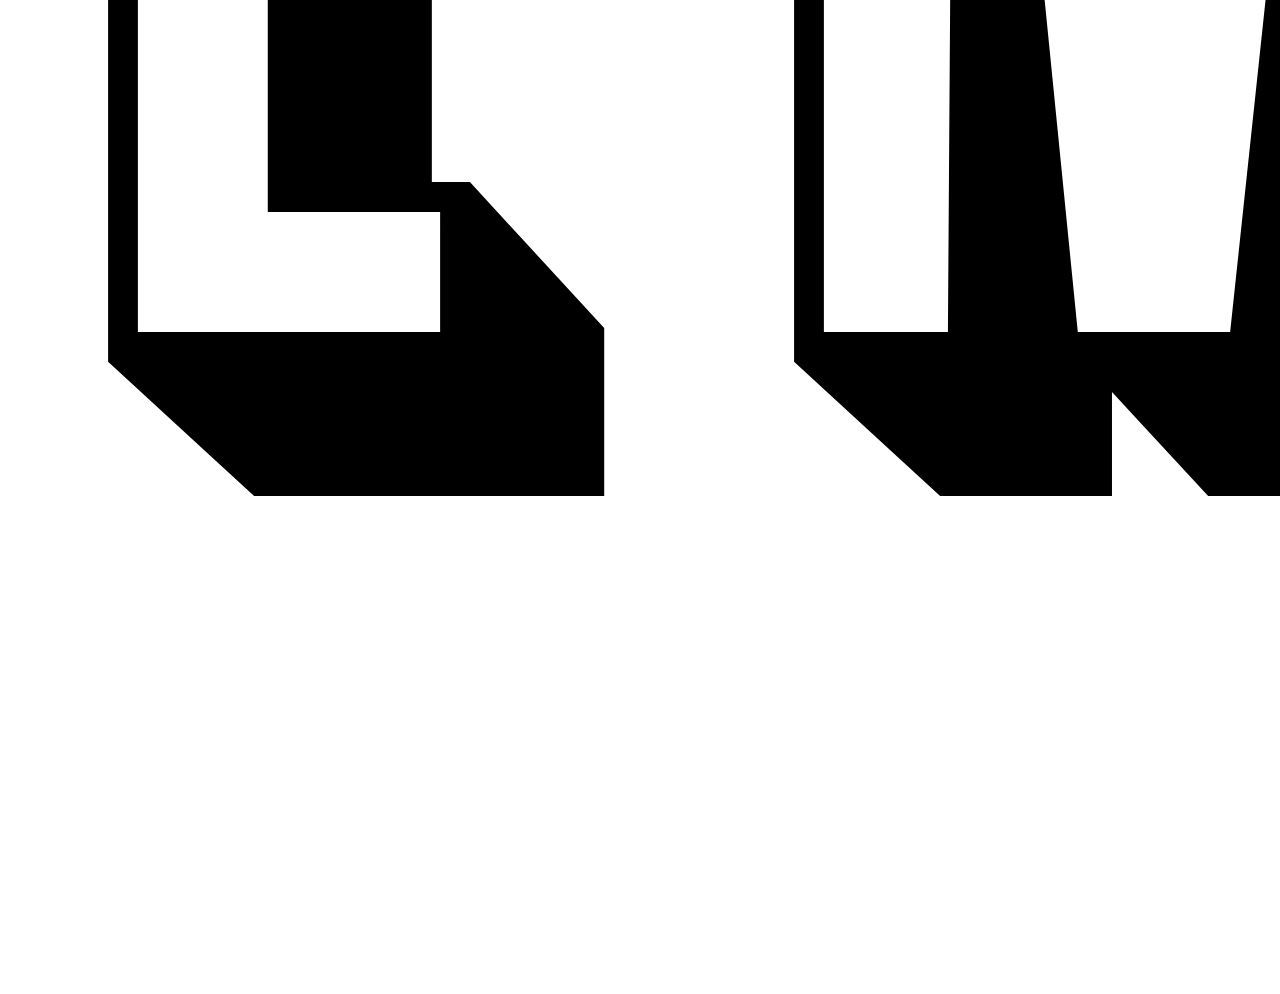
<file: wasm/BannerTitle.htm>
<!DOCTYPE html>
<html lang="en">
    <head>
        <title>
            Emulatrix
        </title>
        <style>
            @font-face{font-family:Emulatrix;src:url(BannerTitle.ttf)}
            *{font-family:Emulatrix;font-size:2000px}
        </style>
    </head>
    <body>
        EMULATRIX
    </body>
</html>
</file>
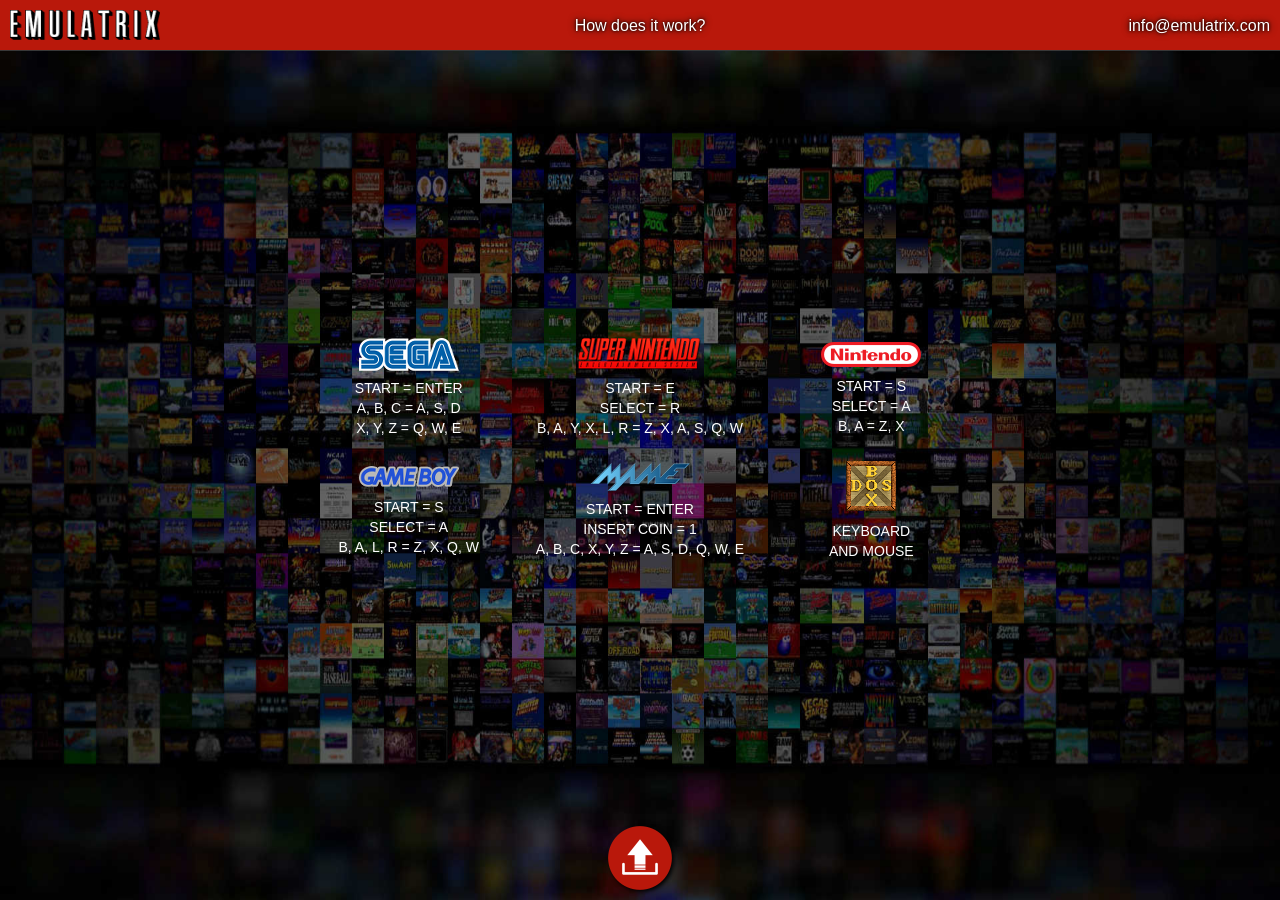
<file: wasm/Emulatrix.htm>
<!DOCTYPE html>
<html lang="en">
	<head>
		<meta charset="UTF-8">
		<title>Emulatrix</title>
		<link rel="stylesheet" href="Emulatrix.css">
	</head>
	<body>
		<script>
			function getBooleanSetting(settingName){try{var name = "emulatrix" + settingName;var nameEQ = name + "=";var ca = document.cookie.split(";");for(var i=0;i < ca.length;i++){var c = ca[i];while (c.charAt(0)==" "){c = c.substring(1,c.length);}if (c.indexOf(nameEQ) == 0){if (c.substring(nameEQ.length,c.length)=="true"){return true;}else{return false;}}}}catch(err){}return true;}
			function setBooleanSetting(settingName,settingValue){try{var name = "emulatrix" + settingName;var value = String(settingValue);var days = 999;var expires = "";if (days){var date = new Date();date.setTime(date.getTime() + (days*24*60*60*1000));expires = "; expires=" + date.toUTCString() + "; SameSite=Lax";}document.cookie = name + "=" + (value || "")  + expires + "; Secure; path=/";}catch(err){}}
			function isMobileDevice(){return!!(navigator.userAgent.match(/Android/i)||navigator.userAgent.match(/webOS/i)||navigator.userAgent.match(/iPhone/i)||navigator.userAgent.match(/iPad/i)||navigator.userAgent.match(/iPod/i)||navigator.userAgent.match(/BlackBerry/i)||navigator.userAgent.match(/Windows Phone/i))}
			function alertCustom(title,message,accept){try{var alertContainer = document.createElement("div");alertContainer.style.position = "fixed";alertContainer.style.top = 0;alertContainer.style.bottom = 0;alertContainer.style.left = 0;alertContainer.style.right = 0;alertContainer.style.zIndex = 9999;alertContainer.style.backgroundColor = "rgba(0,0,0,0.5)";var alertForm = document.createElement("div");alertForm.style.position = "relative";alertForm.style.top = "50%";alertForm.style.left = 0;alertForm.style.right = 0;alertForm.style.marginLeft = "auto";alertForm.style.marginRight = "auto";alertForm.style.transform = "translateY(-50%)";alertForm.style.width = "400px";alertForm.style.backgroundColor = "white";alertForm.style.textAlign = "center";alertForm.style.borderRadius = "5px";alertForm.style.overflow = "hidden";var alertTitle = document.createElement("div");alertTitle.style.textAlign = "left";alertTitle.style.paddingLeft = "10px";alertTitle.style.backgroundColor = "#b9180b";alertTitle.style.fontFamily = "Arial";alertTitle.style.fontSize = "16px";alertTitle.style.fontWeight = "bold";alertTitle.style.color = "white";alertTitle.style.lineHeight = 2.5;alertTitle.style.textShadow = "0 0 3px #000000,0 0 7px #000000";alertTitle.innerHTML = title;var alertMessage = document.createElement("div");alertMessage.style.padding = "20px";alertMessage.style.fontFamily = "Arial";alertMessage.style.fontSize = "16px";alertMessage.style.color = "black";alertMessage.style.textAlign = "center";alertMessage.style.lineHeight = 2;alertMessage.innerHTML = message;var alertButton = document.createElement("div");alertButton.style.padding = "10px";alertButton.style.backgroundColor = "#dadada";alertButton.style.border = "1px solid #b2b2b2";alertButton.style.fontFamily = "Arial";alertButton.style.fontSize = "16px";alertButton.style.color = "black";alertButton.style.textAlign = "center";alertButton.style.lineHeight = 1.5;alertButton.style.display = "inline-block";alertButton.style.marginBottom = "10px";alertButton.style.paddingLeft = "40px";alertButton.style.paddingRight = "40px";alertButton.style.cursor = "pointer";alertButton.addEventListener("click",function(event){document.body.removeChild(alertContainer);});alertButton.addEventListener("mouseover",function(event){alertButton.style.backgroundColor = "silver"});alertButton.addEventListener("mouseout",function(event){alertButton.style.backgroundColor = "#dadada"});alertButton.style.borderRadius = "5px";alertButton.style.overflow = "hidden";alertButton.innerHTML = accept;alertForm.appendChild(alertTitle);alertForm.appendChild(alertMessage);alertForm.appendChild(alertButton);alertContainer.appendChild(alertForm);document.body.appendChild(alertContainer);}catch(err){}}
			function usingiOS(){return !!navigator.platform && /iPad|iPhone|iPod/.test(navigator.platform)}
			function usingSafari(){return navigator.userAgent.toLowerCase().indexOf("safari")>-1 && navigator.userAgent.toLowerCase().indexOf("chrome")==-1}

			var userLanguage = window.navigator.userLanguage || window.navigator.language;

			var GAME_SOUND_ENABLED = getBooleanSetting("GAME_SOUND_ENABLED");

			var ROMDATA = "";
			var ROMNAME = "";
			var DOSGAME = false;
			var MOVEMENTS_IDLE = 0;
			var ACTION_BUTTONS_VISIBLE = false;
			var STATE_CHECK_TIMES = 8;
			var STRING_HOW_DESKTOP1 = "";
			var STRING_HOW_DESKTOP2 = "";
			var STRING_HOW_MOBILE = "";
			var STRING_HOW_MOBILE_IOS = "";
			var STRING_SAFARI = "";
			var STRING_INSERTCOIN = "";
			var STRING_SELECTGAME = "";
			var STRING_UPLOADFILE = "";
			var STRING_DOWNLOADFILE = "";
			var STRING_LOADSTATE = "";
			var STRING_SAVESTATE = "";
			var STRING_GOBACK = "";
			var STRING_FULLSCREEN = "";
			var STRING_RELOAD = "";
			var STRING_READINGFILE = "";
			var STRING_STARTINGEMULATOR = "";
			var STRING_SELECTFOLDER = "";
			var STRING_KEYBOARDANDMOUSE = "";
			var STRING_ERROREXTENSION_TITLE = "";
			var STRING_ERROREXTENSION_MESSAGE = "";
			var STRING_ERROREXTENSION_ACCEPT = "";
			var STRING_SAVING = "";
			var STRING_LOADING = "";
			var STRING_SAVED = "";
			var STRING_SAVED_ERROR = "";
			var STRING_SOUND = "";
			var STRING_DECREASE = "";
			var STRING_INCREASE = "";
			var STRING_MOBILE_CONTROLS_HIDDEN = "";
			var MAME2003_ROM_LIST = "|aburner.zip|champbas.zip|jpark.zip|kinst-chd.zip|mkla1.zip|mk2.zip|samsho2.zip|samsho5.zip|umk3.zip|";
			var MAME32_ROM_LIST = "|1941.zip|1941j.zip|1941r1.zip|1941u.zip|1942.zip|1942a.zip|1942abl.zip|1942b.zip|1942w.zip|1943.zip|1943b.zip|1943b2.zip|1943j.zip|1943ja.zip|1943kai.zip|1943u.zip|1944.zip|1944ad.zip|1944d.zip|1944j.zip|1945kiii.zip|19xx.zip|19xxa.zip|19xxb.zip|19xxd.zip|19xxh.zip|19xxj.zip|19xxjr1.zip|2020bb.zip|2020bba.zip|2020bbh.zip|3countb.zip|3in1semi.zip|3wonders.zip|3wondersb.zip|3wondersh.zip|3wondersr1.zip|3wondersu.zip|4dwarrio.zip|4enraya.zip|4in1.zip|4in1boot.zip|4play.zip|600.zip|7ordi.zip|7toitsu.zip|800fath.zip|88games.zip|8bpm.zip|99lstwar.zip|99lstwara.zip|99lstwark.zip|abcop.zip|abcopj.zip|abscam.zip|aburner2.zip|aceattac.zip|aceattaca.zip|acitya.zip|acrobatm.zip|actfancr.zip|actfancr1.zip|actfancrj.zip|ad2083.zip|aerofgt.zip|aerofgtb.zip|aerofgtc.zip|afighter.zip|agallet.zip|agalleth.zip|agalletj.zip|agalletk.zip|agallett.zip|agalletu.zip|agress.zip|agressb.zip|airattck.zip|airattcka.zip|airbustr.zip|airbustrb.zip|airbustrj.zip|airduel.zip|airwolf.zip|airwolfa.zip|ajax.zip|ajaxj.zip|akumajou.zip|akumajoun.zip|alcon.zip|alexkidd.zip|alexkidd1.zip|alibaba.zip|alibabab.zip|aliencha.zip|alienchac.zip|aliens.zip|aliens2.zip|aliens3.zip|aliensa.zip|aliensec.zip|aliensj.zip|aliensj2.zip|aliensu.zip|aliensyn.zip|aliensyn2.zip|aliensyn3.zip|aliensyn5.zip|aliensyn7.zip|aliensynj.zip|aliensynjo.zip|alpham2.zip|alpham2p.zip|altbeast.zip|altbeast2.zip|altbeast4.zip|altbeast5.zip|altbeast6.zip|altbeastbl.zip|altbeastj.zip|altbeastj3.zip|amatelas.zip|amazon.zip|ambush.zip|ambushh.zip|ambushj.zip|ambushv.zip|amidar.zip|amidar1.zip|amidarb.zip|amidaro.zip|amidars.zip|amidaru.zip|amigo.zip|androdun.zip|angelkds.zip|anteater.zip|anteaterg.zip|anteateruk.zip|aodk.zip|aof.zip|aof2.zip|aof2a.zip|aof3.zip|aof3k.zip|aponow.zip|aquajack.zip|aquajackj.zip|aquajacku.zip|aquarium.zip|arabian.zip|arabiana.zip|aracnis.zip|arbalest.zip|arcadia.zip|area88.zip|area88r.zip|ark1ball.zip|ark1balla.zip|arkangc.zip|arkangc2.zip|arkanoid.zip|arkanoidj.zip|arkanoidjb.zip|arkanoidjb2.zip|arkanoidjba.zip|arkanoidu.zip|arkanoiduo.zip|arkatayt.zip|arkatour.zip|arkbloc2.zip|arkblock.zip|arkgcbl.zip|arknoid2.zip|arknoid2b.zip|arknoid2j.zip|arknoid2u.zip|arktayt2.zip|armedf.zip|armedff.zip|armorcar.zip|armorcar2.zip|armwar.zip|armwar1d.zip|armwara.zip|armwarr1.zip|armwaru.zip|armwaru1.zip|ashnojoe.zip|ashura.zip|ashuraj.zip|ashurau.zip|asideral.zip|astorm.zip|astorm3.zip|astormj.zip|astormu.zip|astrians.zip|asuka.zip|asukaj.zip|asurabld.zip|asurabus.zip|atehate.zip|atetris.zip|atetrisa.zip|atetrisb.zip|atetrisb2.zip|atetrisc.zip|atetrisc2.zip|atlantis.zip|atlantis2.zip|atlantisb.zip|atomboy.zip|atomboya.zip|atomicp.zip|atompunk.zip|aurail.zip|aurail1.zip|aurailj.zip|avengers.zip|avengers2.zip|avsp.zip|avspa.zip|avspd.zip|avsph.zip|avspj.zip|avspu.zip|aztarac.zip|azurian.zip|b2buster.zip|backfire.zip|backfirea.zip|backfirt.zip|baddudes.zip|bagmanm2.zip|bagmanmc.zip|bakatono.zip|bakubrkr.zip|ballboy.zip|ballbros.zip|bangbead.zip|bangbedp.zip|bankp.zip|baraduke.zip|batcir.zip|batcira.zip|batcird.zip|batcirj.zip|batman2.zip|batrider.zip|batriderc.zip|batriderj.zip|batriderja.zip|batriderk.zip|batridert.zip|batrideru.zip|batsugun.zip|batsuguna.zip|batsugunsp.zip|battroad.zip|bayroute.zip|bayroute1.zip|bayroutej.zip|bbakraid.zip|bbakraidj.zip|bbakraidja.zip|bballs.zip|bbmanw.zip|bbmanwj.zip|bbros.zip|bchopper.zip|bcstry.zip|bcstrya.zip|beast.zip|beastf.zip|berlwall.zip|berlwallt.zip|bestbest.zip|bestri.zip|bgaregga.zip|bgareggabl.zip|bgareggacn.zip|bgareggahk.zip|bgaregganv.zip|bgareggat2.zip|bgareggatw.zip|bigbang.zip|bigbucks.zip|bigkarnk.zip|bigtwin.zip|billiard.zip|biomtoy.zip|biomtoya.zip|bionicc.zip|bionicc1.zip|bionicc2.zip|bioship.zip|birdiy.zip|bjourney.zip|bjtwin.zip|bjtwina.zip|blandia.zip|blandiap.zip|blazeon.zip|blazstar.zip|blkdrgon.zip|blkdrgonb.zip|blkheart.zip|blkheartj.zip|blkhole.zip|blktiger.zip|blktigera.zip|blktigerb1.zip|blktigerb2.zip|blmbycar.zip|blmbycaru.zip|block.zip|blockbl.zip|blockcar.zip|blockgal.zip|blockhl.zip|blockj.zip|blockjoy.zip|blockout.zip|blockout2.zip|blockoutj.zip|bloodbro.zip|bloodbroa.zip|bloodbrob.zip|bloodwar.zip|blox16b.zip|bloxeed.zip|blswhstl.zip|blueprnt.zip|blueprntj.zip|bmaster.zip|boblbobl.zip|boblbobl2.zip|bodyslam.zip|bomber.zip|bombjack.zip|bombjack2.zip|bombjackt.zip|bombkick.zip|bombkicka.zip|bombrman.zip|bongo.zip|bonkadv.zip|bonzeadv.zip|bonzeadvo.zip|bonzeadvu.zip|boobhack.zip|boogwing.zip|boogwinga.zip|bottom9.zip|bottom9n.zip|bouldash.zip|bouldashj.zip|brain.zip|breakers.zip|breakrev.zip|breywood.zip|brix.zip|bshark.zip|bsharkj.zip|bsharkjjs.zip|bsharku.zip|bssoccer.zip|bstars.zip|bstars2.zip|bstarsh.zip|btlkroad.zip|bub68705.zip|bubl2000.zip|bublbobl.zip|bublbobl1.zip|bublboblr.zip|bublboblr1.zip|bublcave.zip|bublcave10.zip|bucaner.zip|buccanrs.zip|buccanrsa.zip|bullet.zip|bullfgt.zip|buraiken.zip|burglarx.zip|burningf.zip|burningfh.zip|burningfp.zip|buzzard.zip|bwcasino.zip|bygone.zip|cactus.zip|cadash.zip|cadashf.zip|cadashg.zip|cadashi.zip|cadashj.zip|cadashu.zip|calibr50.zip|calipso.zip|cameltry.zip|cameltrya.zip|cameltryau.zip|cameltryj.zip|candance.zip|cannonbp.zip|captcomm.zip|captcommb.zip|captcommb2.zip|captcommj.zip|captcommjr1.zip|captcommr1.zip|captcommu.zip|catacomb.zip|catapult.zip|catt.zip|cavelon.zip|cavenger.zip|cawing.zip|cawingb2.zip|cawingbl.zip|cawingj.zip|cawingr1.zip|cawingu.zip|cbuster.zip|cbusterj.zip|cbusterw.zip|cclimbr2.zip|cclimbr2a.zip|chainrec.zip|chaknpop.zip|charlien.zip|chasehq.zip|chasehqj.zip|chasehqu.zip|checkman.zip|checkmanj.zip|chelnov.zip|chelnovj.zip|chelnovu.zip|chewing.zip|chikij.zip|chinatwn.zip|chokchok.zip|choko.zip|chukatai.zip|chukataij.zip|chukataiu.zip|ckongg.zip|ckongmc.zip|ckongs.zip|cltchitr.zip|cltchitrj.zip|cnbe.zip|cndi.zip|cninja.zip|cninja1.zip|cninjabl.zip|cninjau.zip|cobracom.zip|cobracomb.zip|cobracomj.zip|cobracomja.zip|columnsn.zip|combh.zip|commando.zip|commandob.zip|commandob2.zip|commandoj.zip|commandou.zip|conquer.zip|contcirc.zip|contcircj.zip|contcircu.zip|contcircua.zip|contra.zip|contra1.zip|contrab.zip|contrabj1.zip|contraj.zip|cookbib.zip|cookbib2.zip|cookbib3.zip|cosmccop.zip|cotton.zip|cottonj.zip|cottonja.zip|cottonu.zip|cps1demo.zip|cps1frog.zip|crazycop.zip|crazyfgt.zip|crimec.zip|crimecj.zip|crimecu.zip|crimfght.zip|crimfght2.zip|crimfghtj.zip|crockman.zip|croquis.zip|crospang.zip|crossbld.zip|crshrace.zip|crshrace2.zip|crsword.zip|crush.zip|crush2.zip|crush3.zip|crush4.zip|crushbl.zip|crushbl2.zip|crushbl3.zip|crusherm.zip|crushs.zip|csclub.zip|csclub1.zip|csclub1d.zip|cscluba.zip|csclubh.zip|csclubj.zip|csclubjr.zip|csilver.zip|csilverj.zip|ct2k3sa.zip|ct2k3sp.zip|cthd2003.zip|cthd2k3a.zip|ctomaday.zip|ctribe.zip|ctribe1.zip|ctribeb.zip|ctribeb2.zip|ctribej.zip|ctrpllrp.zip|cuebrick.zip|cuebrickj.zip|cworld.zip|cworld2j.zip|cyberlip.zip|cybertnk.zip|cybots.zip|cybotsj.zip|cybotsjd.zip|cybotsu.zip|cybotsud.zip|cyvern.zip|daimakai.zip|daimakaib.zip|daimakair.zip|daioh.zip|daioha.zip|daisenpu.zip|dambustr.zip|dambustra.zip|dambustruk.zip|daraku.zip|darius.zip|darius2.zip|darius2d.zip|darius2do.zip|dariuse.zip|dariusj.zip|dariuso.zip|darkadv.zip|darkplnt.zip|darkseal.zip|darkseal1.zip|darkseal2.zip|darksealj.zip|darktowr.zip|dassault.zip|dassault4.zip|dblaxle.zip|dblaxleu.zip|dbldynj.zip|dbldynu.zip|dblpoint.zip|dblpointd.zip|dbreed.zip|dbreedm72.zip|dcon.zip|ddcrew.zip|ddcrew1.zip|ddcrew2.zip|ddcrewj.zip|ddcrewj2.zip|ddcrewu.zip|ddonpach.zip|ddonpachj.zip|ddonpachjh.zip|ddp2.zip|ddp2100.zip|ddp2100c.zip|ddp2100hk.zip|ddp2100j.zip|ddp2100k.zip|ddp2100t.zip|ddp2101.zip|ddp2101c.zip|ddp2101hk.zip|ddp2101j.zip|ddp2101k.zip|ddp2101t.zip|ddp2c.zip|ddp2hk.zip|ddp2j.zip|ddp2k.zip|ddp2t.zip|ddpdoj.zip|ddpdoja.zip|ddpdojb.zip|ddpdojblk.zip|ddpdojblka.zip|ddragon.zip|ddragon2.zip|ddragon2u.zip|ddragon3.zip|ddragon3b.zip|ddragon3j.zip|ddragon3p.zip|ddragonb.zip|ddragonb2.zip|ddragonba.zip|ddragonu.zip|ddragonua.zip|ddragonub.zip|ddragonw.zip|ddragonw1.zip|ddsom.zip|ddsoma.zip|ddsomb.zip|ddsomh.zip|ddsomj.zip|ddsomjr1.zip|ddsomr1.zip|ddsomr2.zip|ddsomr3.zip|ddsomu.zip|ddsomud.zip|ddsomur1.zip|ddtod.zip|ddtoda.zip|ddtodar1.zip|ddtodd.zip|ddtodh.zip|ddtodhr1.zip|ddtodhr2.zip|ddtodj.zip|ddtodjr1.zip|ddtodjr2.zip|ddtodr1.zip|ddtodu.zip|ddtodur1.zip|ddungeon.zip|ddux.zip|ddux1.zip|dduxbl.zip|deadconx.zip|deadconxj.zip|dealer.zip|deathbrd.zip|deerhunt.zip|deerhunta.zip|deerhuntb.zip|deerhuntc.zip|deerhuntd.zip|deerhunte.zip|defense.zip|demonwld.zip|demonwld1.zip|demonwld2.zip|demonwld3.zip|deroon.zip|desertbr.zip|desertbrj.zip|detatwin.zip|devilfsg.zip|devilfsh.zip|devilw.zip|devstors.zip|devstors2.zip|devstors3.zip|dfeveron.zip|diamond.zip|dietgo.zip|dietgoe.zip|dietgoj.zip|dietgou.zip|diggerma.zip|dimahoo.zip|dimahoou.zip|dimahoud.zip|dingo.zip|dingoe.zip|dino.zip|dinoeh.zip|dinoh.zip|dinohc.zip|dinohunt.zip|dinoj.zip|dinopic.zip|dinopic2.zip|dinopic3.zip|dinorex.zip|dinorexj.zip|dinorexu.zip|dinot.zip|dinotpic.zip|dinou.zip|diverboy.zip|dkgensan.zip|dkgensanm72.zip|dkingjr.zip|dkong.zip|dkong3.zip|dkong3b.zip|dkong3j.zip|dkongf.zip|dkongj.zip|dkongjnrj.zip|dkongjo.zip|dkongjo1.zip|dkongjr.zip|dkongjrb.zip|dkongjre.zip|dkongjrj.zip|dkongjrm.zip|dkongo.zip|dkongx.zip|dkongx11.zip|dland.zip|dmnfrnt.zip|dmnfrnta.zip|dmnfrntb.zip|dmnfrntpcb.zip|dogyuun.zip|dogyuuna.zip|dogyuunt.zip|dokaben.zip|dommy.zip|dondokod.zip|dondokodj.zip|dondokodu.zip|donpachi.zip|donpachihk.zip|donpachij.zip|donpachikr.zip|dorodon.zip|dorodon2.zip|dotrikun.zip|dotrikun2.zip|doubledr.zip|downtown.zip|downtown2.zip|downtownj.zip|downtownp.zip|dquizgo.zip|dragnblz.zip|drakton.zip|dremshpr.zip|drgnbowl.zip|drgnbstr.zip|drgninja.zip|drgninjab.zip|drgninjab2.zip|drgnmst.zip|drgnunit.zip|drgw2.zip|drgw2c.zip|drgw2j.zip|drgw3.zip|drgw3100.zip|drgw3105.zip|driftout.zip|driftoutj.zip|driveout.zip|drivfrcb.zip|drivfrcg.zip|drivfrcp.zip|drivfrct.zip|drktnjr.zip|drtomy.zip|drtoppel.zip|drtoppelj.zip|drtoppelu.zip|dsoccr94.zip|dsoccr94j.zip|dstlk.zip|dstlka.zip|dstlkh.zip|dstlku.zip|dstlku1d.zip|dstlkur1.zip|ducki.zip|dumpmtmt.zip|dunkshot.zip|dw2001.zip|dw2v100x.zip|dwex.zip|dwi.zip|dwia.zip|dwpc.zip|dynablst.zip|dynduke.zip|dyndukea.zip|dyndukej.zip|dyndukeu.zip|dynwar.zip|dynwara.zip|dynwarj.zip|dynwarjr.zip|eagle.zip|eagle2.zip|eagle3.zip|earthjkr.zip|ecofghtr.zip|ecofghtra.zip|ecofghtrd.zip|ecofghtrh.zip|ecofghtru.zip|ecofghtru1.zip|edrandy.zip|edrandy1.zip|edrandy2.zip|edrandyj.zip|egghunt.zip|eggor.zip|eggs.zip|eightfrc.zip|eightman.zip|endurobl.zip|enduror.zip|enduror1.zip|enforce.zip|enforcej.zip|enforceja.zip|esckids.zip|esckidsj.zip|espgal.zip|esprade.zip|espradej.zip|espradejo.zip|eswat.zip|eswatbl.zip|eswatj.zip|eswatu.zip|eto.zip|euroch92.zip|excelsr.zip|excelsra.zip|exctleag.zip|exedexes.zip|exerizerb.zip|exodus.zip|explbrkr.zip|explorer.zip|extdwnhl.zip|extrmatn.zip|extrmatnj.zip|extrmatnu.zip|eyes.zip|eyes2.zip|eyesb.zip|eyeszacb.zip|f1dream.zip|f1dreamb.zip|f1gp.zip|f1gp2.zip|f1gpb.zip|fantasia.zip|fantasiaa.zip|fantastc.zip|fantazia.zip|fantsia2.zip|fantsia2a.zip|fantsy95.zip|fantzn2x.zip|fantzn2xp.zip|fantzn2xps2.zip|fantznta.zip|fantzone.zip|fantzone1.zip|fantzonep.zip|farmer.zip|fatfursp.zip|fatfurspa.zip|fatfury1.zip|fatfury2.zip|fatfury3.zip|fbfrenzy.zip|fcrash.zip|feversos.zip|ffantasy.zip|ffantasya.zip|ffight.zip|ffighta.zip|ffightbl.zip|ffightj.zip|ffightj1.zip|ffightj2.zip|ffightjh.zip|ffightu.zip|ffightu1.zip|ffightua.zip|ffightub.zip|fghtbskt.zip|fightfev.zip|fightfeva.zip|finalb.zip|finalbj.zip|finalbu.zip|finalttr.zip|firehawk.zip|fireshrk.zip|fireshrkd.zip|fireshrkdh.zip|fixeight.zip|fixeighta.zip|fixeightat.zip|fixeighth.zip|fixeightht.zip|fixeightj.zip|fixeightjt.zip|fixeightk.zip|fixeightkt.zip|fixeightt.zip|fixeighttw.zip|fixeighttwt.zip|fixeightu.zip|fixeightut.zip|flashgal.zip|flashgala.zip|flicky.zip|flickyg.zip|flickyo.zip|flickys1.zip|flickys2.zip|flickys2g.zip|flipshot.zip|flstory.zip|flstoryj.zip|fncywld.zip|fnkyfish.zip|footchmp.zip|forgottn.zip|forgottnu.zip|forgottnu1.zip|forgottnua.zip|forgottnuaa.zip|fpoint.zip|fpoint1.zip|fpointbj.zip|fpointbl.zip|fr2ch.zip|freeze.zip|frogf.zip|frogg.zip|frogger.zip|froggermc.zip|froggers.zip|froggers1.zip|froggers2.zip|froggrs.zip|fround.zip|froundl.zip|fstarfrc.zip|fstarfrcj.zip|fswords.zip|fullthrl.zip|funcube2.zip|funcube4.zip|funkybee.zip|funkybeeb.zip|funkyjet.zip|funkyjetj.zip|funybubl.zip|funybublc.zip|fx.zip|fxa.zip|gaia.zip|gaiden.zip|galaga.zip|galagamf.zip|galagamk.zip|galagamw.zip|galagao.zip|galap1.zip|galap4.zip|galapx.zip|galaxbsf.zip|galaxian.zip|galaxiana.zip|galaxianbl.zip|galaxianm.zip|galaxianmo.zip|galaxiant.zip|galaxrf.zip|galaxyfg.zip|galemp.zip|galhustl.zip|gallag.zip|gallop.zip|galmedes.zip|galpanic.zip|galspnbl.zip|galturbo.zip|ganbare.zip|gangonta.zip|ganryu.zip|gardia.zip|gardiab.zip|garogun.zip|garou.zip|garoubl.zip|garouh.zip|garoup.zip|garuka.zip|garyoret.zip|gatedoom.zip|gatedoom1.zip|gaunt2.zip|gaunt22p.zip|gaunt22p1.zip|gaunt22pg.zip|gaunt2g.zip|gauntlet.zip|gauntlet2p.zip|gauntlet2pg.zip|gauntlet2pg1.zip|gauntlet2pj.zip|gauntlet2pj2.zip|gauntlet2pr3.zip|gauntletg.zip|gauntletgr3.zip|gauntletgr6.zip|gauntletgr8.zip|gauntletj.zip|gauntletj12.zip|gauntletr1.zip|gauntletr2.zip|gauntletr4.zip|gauntletr5.zip|gauntletr7.zip|gauntletr9.zip|gauntlets.zip|gberet.zip|gberetb.zip|gbusters.zip|gbustersa.zip|gemini.zip|genix.zip|gensitou.zip|geostorm.zip|getstar.zip|getstarj.zip|gforce2.zip|gforce2j.zip|gforce2ja.zip|ghostb.zip|ghostb3.zip|ghostbi.zip|ghostlop.zip|ghostmun.zip|ghouls.zip|ghoulsu.zip|ghox.zip|ghoxj.zip|gigaman2.zip|gigandes.zip|gigandesa.zip|gigawing.zip|gigawinga.zip|gigawingb.zip|gigawingd.zip|gigawingh.zip|gigawingj.zip|gigawingjd.zip|ginganin.zip|ginganina.zip|ginkun.zip|gloc.zip|glocr360.zip|gmahou.zip|gmgalax.zip|gnbarich.zip|gng.zip|gnga.zip|gngbl.zip|gngbla.zip|gngblita.zip|gngc.zip|gngprot.zip|gngt.zip|goalx3.zip|goldnaxe.zip|goldnaxe1.zip|goldnaxe2.zip|goldnaxe3.zip|goldnaxej.zip|goldnaxeu.zip|gondo.zip|gorkans.zip|gotcha.zip|gowcaizr.zip|gpilots.zip|gpilotsh.zip|gprider.zip|gpriderj.zip|gprideru.zip|gradius2.zip|gradius2a.zip|gradius2b.zip|gradius3.zip|gradius3a.zip|gradius3j.zip|grdians.zip|grdnstrm.zip|grdnstrmg.zip|grdnstrmk.zip|grdnstrmv.zip|grindstm.zip|grindstma.zip|growl.zip|growlu.zip|gryzor.zip|gryzor1.zip|gteikob2.zip|gteikokb.zip|gteikoku.zip|gtmr.zip|gtmr2.zip|gtmr2a.zip|gtmr2u.zip|gtmra.zip|gtmre.zip|gtmrusa.zip|gtstarb1.zip|gtstarb2.zip|gumbo.zip|gunball.zip|gunbird.zip|gunbird2.zip|gunbirdj.zip|gunbirdk.zip|gundamex.zip|gundhara.zip|gunforc2.zip|gunforce.zip|gunforcej.zip|gunforceu.zip|gunfront.zip|gunfrontj.zip|gunhohki.zip|gunnail.zip|gunsmoke.zip|gunsmokej.zip|gunsmokeu.zip|gunsmokeua.zip|gururin.zip|gussun.zip|guwange.zip|guwanges.zip|gyrodine.zip|gyrodinet.zip|gyruss.zip|gyrussb.zip|gyrussce.zip|hachamf.zip|hangly.zip|hangly2.zip|hangly3.zip|hangon.zip|hangon1.zip|hangon2.zip|happy6.zip|hasamu.zip|hatena.zip|hbarrel.zip|hbarrelw.zip|hcastle.zip|hcastlee.zip|hcastlek.zip|hedpanic.zip|hedpanicf.zip|hellfire.zip|hellfire1.zip|hellfire2.zip|hellfire3.zip|herbiedk.zip|herodk.zip|herodku.zip|heuksun.zip|hexa.zip|hexion.zip|hexpool.zip|hexpoola.zip|hgkairak.zip|hharry.zip|hharryu.zip|higemaru.zip|hippodrm.zip|hitice.zip|hiticej.zip|hncholms.zip|honeydol.zip|hook.zip|hookj.zip|hooku.zip|horekid.zip|horekidb.zip|horizon.zip|hotbubl.zip|hotdebut.zip|hotdogst.zip|hotgm4ev.zip|hotgmck.zip|hotgmck3.zip|hotgmcki.zip|hotmind.zip|hotpinbl.zip|hotshock.zip|hotshockb.zip|hpuncher.zip|hsf2.zip|hsf2a.zip|hsf2d.zip|hsf2da.zip|hsf2j.zip|htchctch.zip|hthero.zip|hunchbkd.zip|hunchbkg.zip|hunchbks.zip|hustler.zip|hustlerb.zip|hvymetal.zip|hwchamp.zip|hwchampj.zip|hyperpac.zip|hyperpacb.zip|hypsptsp.zip|igmo.zip|ikari3.zip|ikari3j.zip|ikari3k.zip|ikari3u.zip|ikki.zip|imgfight.zip|imgfightj.zip|imsorry.zip|imsorryj.zip|insectx.zip|inthunt.zip|inthuntu.zip|inttoote.zip|inttootea.zip|ironclad.zip|ironclado.zip|irrmaze.zip|isgsm.zip|jack.zip|jack2.zip|jack3.zip|janshin.zip|jchan.zip|jchan2.zip|jigkmgri.zip|jjsquawk.zip|jjsquawkb.zip|jjsquawkb2.zip|jockeyc.zip|jockeygp.zip|jockeygpa.zip|joemac.zip|joemacr.zip|joemacra.zip|joinem.zip|jojo.zip|jojoba.zip|jojoban.zip|jojobane.zip|jojobaner1.zip|jojobanr1.zip|jojobar1.zip|jojoj.zip|jojojr1.zip|jojojr2.zip|jojon.zip|jojonr1.zip|jojonr2.zip|jojor1.zip|jojor2.zip|joyjoy.zip|joyman.zip|jpopnics.zip|jrking.zip|juju.zip|jujub.zip|jujuba.zip|jumpbug.zip|jumpbugb.zip|jumping.zip|jumpkids.zip|jumppop.zip|jumppope.zip|jumpshot.zip|jumpshotp.zip|jungler.zip|jyangoku.zip|kabukikl.zip|kabukiz.zip|kabukizj.zip|kageki.zip|kagekih.zip|kagekij.zip|kaiteids.zip|kamakazi3.zip|kamenrid.zip|kangaroo.zip|kangarooa.zip|kangaroob.zip|karatblz.zip|karatblzj.zip|karatblzu.zip|karianx.zip|karnov.zip|karnova.zip|karnovj.zip|karnovr.zip|kbash.zip|kbash2.zip|kengo.zip|keroppi.zip|ket.zip|keta.zip|ketarr.zip|ketarr15.zip|ketarr151.zip|ketb.zip|ketstoicu.zip|kf10thep.zip|kf2k1pa.zip|kf2k1pls.zip|kf2k2mp.zip|kf2k2mp2.zip|kf2k2pla.zip|kf2k2plb.zip|kf2k2plc.zip|kf2k2pls.zip|kf2k2ps2.zip|kf2k3bl.zip|kf2k3bla.zip|kf2k3pcb.zip|kf2k3pl.zip|kf2k3upl.zip|kf2k4pls.zip|kf2k5uni.zip|kidniki.zip|kidnikiu.zip|kikcubic.zip|kikcubicb.zip|killbld.zip|killbld104.zip|killbldp.zip|kingball.zip|kingballj.zip|kingdmgp.zip|kiwame.zip|kizuna.zip|knights.zip|knightsb.zip|knightsb2.zip|knightsb3.zip|knightsb4.zip|knightsh.zip|knightsh2.zip|knightsj.zip|knightsja.zip|knightsu.zip|knockout.zip|kod.zip|kodb.zip|kodda.zip|kodh.zip|kodj.zip|kodja.zip|kodr1.zip|kodu.zip|kof10th.zip|kof2000.zip|kof2000n.zip|kof2001.zip|kof2001h.zip|kof2002.zip|kof2002b.zip|kof2003.zip|kof2003h.zip|kof2k4se.zip|kof94.zip|kof95.zip|kof95h.zip|kof96.zip|kof96ae.zip|kof96cn.zip|kof96ep.zip|kof96h.zip|kof97.zip|kof97cn.zip|kof97h.zip|kof97k.zip|kof97oro.zip|kof97pla.zip|kof97pls.zip|kof97xt.zip|kof98.zip|kof98ae.zip|kof98h.zip|kof98k.zip|kof98ka.zip|kof99.zip|kof99e.zip|kof99h.zip|kof99k.zip|kof99p.zip|kog.zip|kogplus.zip|konami88.zip|kong.zip|kontest.zip|korokoro.zip|korosuke.zip|koshien.zip|kotm.zip|kotm2.zip|kotm2p.zip|kotmh.zip|kov.zip|kov100.zip|kov115.zip|kov2.zip|kov2100.zip|kov2101.zip|kov2102.zip|kov2103.zip|kov2106.zip|kov2p.zip|kov2p202.zip|kov2p204.zip|kovassg.zip|kovlsjb.zip|kovlsjba.zip|kovlsqh.zip|kovlsqh2.zip|kovlsqhd.zip|kovplus.zip|kovplusa.zip|kovqhsgs.zip|kovqhsgsa.zip|kovsgqyz.zip|kovsgqyza.zip|kovsgqyzb.zip|kovsgqyzc.zip|kovsh.zip|kovsh101.zip|kovsh102.zip|kovsh103.zip|kovshb.zip|kovshp.zip|kovshpa.zip|kovshxas.zip|kovytzy.zip|kozure.zip|krzybowl.zip|kuhga.zip|kungfub.zip|kungfub2.zip|kungfub3.zip|kungfum.zip|kungfumd.zip|kuniokun.zip|kuniokunb.zip|kyustrkr.zip|ladybgb2.zip|ladybug.zip|ladybugb.zip|ladybugg.zip|lans2004.zip|lastblad.zip|lastbladh.zip|lastbld2.zip|lastduel.zip|lastduelb.zip|lastduelj.zip|lastduelo.zip|lastmisn.zip|lastmisnj.zip|lastmisno.zip|lastsold.zip|lastsurv.zip|lbowling.zip|ldrun.zip|ldrun2.zip|ldrun3.zip|ldrun3j.zip|ldrun4.zip|ldruna.zip|leaguemn.zip|ledstorm.zip|ledstorm2.zip|legend.zip|legendos.zip|legion.zip|legiono.zip|lemmings.zip|lethalth.zip|levers.zip|lghost.zip|lghostu.zip|lgtnfght.zip|lgtnfghta.zip|lgtnfghtu.zip|lhcdb.zip|liquidk.zip|liquidku.zip|lithero.zip|livequiz.zip|lizwiz.zip|lkage.zip|lkageb.zip|lkageb2.zip|lkageb3.zip|lkageo.zip|lkageoo.zip|loderndf.zip|loderndfa.zip|loffire.zip|loffirej.zip|loffireu.zip|logicpr2.zip|logicpro.zip|loht.zip|lohtb.zip|lohtb2.zip|lohtj.zip|lordgun.zip|losttomb.zip|losttombh.zip|lostwrld.zip|lostwrldo.zip|lotlot.zip|loverboy.zip|lresort.zip|ltorb1.zip|luctoday.zip|lvgirl94.zip|lwings.zip|lwings2.zip|lwingsb.zip|lwingsj.zip|macross.zip|macross2.zip|madgear.zip|madgearj.zip|madshark.zip|magdrop.zip|magdrop2.zip|magdrop3.zip|magdropp.zip|magicbub.zip|magicbuba.zip|maglord.zip|maglordh.zip|mahoudai.zip|mahretsu.zip|mainevt.zip|mainevt2p.zip|mainevto.zip|majest12.zip|majtitl2.zip|majtitl2j.zip|majtitle.zip|majtitlej.zip|majuu.zip|makaimur.zip|makaimurc.zip|makaimurg.zip|maketrax.zip|maketrxb.zip|makyosen.zip|mangchi.zip|maniacsp.zip|manybloc.zip|marineb.zip|mariner.zip|markham.zip|mars.zip|martmast.zip|martmastc.zip|martmastc102.zip|marukin.zip|marukodq.zip|masterw.zip|masterwj.zip|masterwu.zip|matchit2.zip|matrim.zip|matrimbl.zip|mazinger.zip|mazingerj.zip|mbombdje.zip|mbomberj.zip|mbombrd.zip|mbombrda.zip|mbombrdh.zip|mbombrdj.zip|mbombrdu.zip|mbrush.zip|mcatadv.zip|mcatadvj.zip|mchampdx.zip|mchampdxa.zip|md_12in1.zip|md_13mahjan.zip|md_16ton.zip|md_16tongnk.zip|md_16zhan.zip|md_2020bb.zip|md_2020bbj.zip|md_2psymmac.zip|md_3in1fwt.zip|md_3in1rmb.zip|md_3ninja.zip|md_4in1pb.zip|md_688atsub.zip|md_6pak.zip|md_aaahhrm.zip|md_aaahhrmu.zip|md_aaharima.zip|md_aburner2.zip|md_aburner2j.zip|md_action52.zip|md_action52a.zip|md_addfam.zip|md_addfamp1.zip|md_addfamp2.zip|md_addfamv.zip|md_advbatr.zip|md_advbatrp01.zip|md_advbatrp02.zip|md_advbatrp03.zip|md_advbatrp04.zip|md_advbatrp05.zip|md_advbatrp06.zip|md_advbatrp07.zip|md_advbatrp08.zip|md_advbatrp09.zip|md_advbatrp10.zip|md_advbatrp11.zip|md_advbatrp12.zip|md_advbatru.zip|md_advdaisn.zip|md_adveboy.zip|md_aero.zip|md_aero2.zip|md_aero2u.zip|md_aerobiz.zip|md_aerobizs.zip|md_aeroblst.zip|md_aerop.zip|md_aerou.zip|md_agassi.zip|md_agassiu.zip|md_agassiup.zip|md_airbustr.zip|md_airdiver.zip|md_airdiverj.zip|md_airmanag.zip|md_airmang2.zip|md_akumajo.zip|md_aladdin.zip|md_aladdin2.zip|md_aladdinj.zip|md_aladdinu.zip|md_aladdinup.zip|md_alexkidd.zip|md_alexkidd1.zip|md_alexkiddj.zip|md_alexkiddk.zip|md_alexkiddu.zip|md_alien3.zip|md_alien3a.zip|md_aliensol.zip|md_aliensolj.zip|md_alisiad.zip|md_alisiadj.zip|md_alisiadu.zip|md_altbeast.zip|md_amaznten.zip|md_amerglad.zip|md_andretti.zip|md_animania.zip|md_animaniau.zip|md_anotherw.zip|md_aof.zip|md_aofp.zip|md_aofu.zip|md_aqrenk.zip|md_aquagame.zip|md_ar.zip|md_arcadecl.zip|md_arcadegh.zip|md_arcadeghu.zip|md_archrivl.zip|md_arcus.zip|md_arcusj.zip|md_aresshmd.zip|md_ariel.zip|md_arnoldp.zip|md_arrow.zip|md_arrow1.zip|md_artalive.zip|md_arttool.zip|md_asscreed.zip|md_astergre.zip|md_astergreu.zip|md_asterpg.zip|md_asterpgp.zip|md_astorm.zip|md_atomrobo.zip|md_atomroboj.zip|md_atomrun.zip|md_atomrunu.zip|md_atptour.zip|md_atptourp1.zip|md_atptourp2.zip|md_atptourp3.zip|md_atptourp4.zip|md_atptourp5.zip|md_atptourp6.zip|md_atptourp7.zip|md_atptouru.zip|md_austrarl.zip|md_avatar.zip|md_awepossm.zip|md_awepossmp.zip|md_aworg.zip|md_awspro.zip|md_babyboom.zip|md_babyboom1.zip|md_babyboom2.zip|md_babyd.zip|md_babydo.zip|md_backtof3.zip|md_backtof3u.zip|md_badomen.zip|md_bahamuts.zip|md_balljack.zip|md_ballz3d.zip|md_barbiesm.zip|md_barbvac.zip|md_barkley.zip|md_barkley2.zip|md_barkley2p.zip|md_barney.zip|md_bartnigh.zip|md_bartvssm.zip|md_bartvssm1.zip|md_barver.zip|md_bassmc.zip|md_bassmpro.zip|md_batman.zip|md_batmanf.zip|md_batmanj.zip|md_batmanrj.zip|md_batmanrn.zip|md_batmanu.zip|md_battlems.zip|md_battlesq.zip|md_battlyui.zip|md_beast.zip|md_beast2.zip|md_beastbal.zip|md_beastj.zip|md_beastw.zip|md_beastwj.zip|md_beauty.zip|md_beautyrb.zip|md_beavis.zip|md_beavisu.zip|md_beavisup.zip|md_ben10.zip|md_berens.zip|md_berensp01.zip|md_berensp02.zip|md_berensp03.zip|md_berensp04.zip|md_berensp05.zip|md_berensp06.zip|md_berensp07.zip|md_berensp08.zip|md_berensp09.zip|md_berensp10.zip|md_berensp11.zip|md_berensp12.zip|md_berensp13.zip|md_berensp14.zip|md_berensp15.zip|md_berensp16.zip|md_berensp17.zip|md_berensp18.zip|md_berensp19.zip|md_berensp20.zip|md_bestof.zip|md_bestofp.zip|md_beyoasis.zip|md_beyoasisp.zip|md_beyondzt.zip|md_bibleadv.zip|md_bighurt.zip|md_billwl95.zip|md_billwlsh.zip|md_bimini.zip|md_biohazrb.zip|md_biohazrbp.zip|md_bk2p.zip|md_bk3.zip|md_bk3p.zip|md_bladeven.zip|md_blockb.zip|md_blockout.zip|md_bloodsht.zip|md_bluealma.zip|md_bmaster2.zip|md_bmaster2p.zip|md_bnzabros.zip|md_bnzabros1.zip|md_bnzabrosu.zip|md_bob.zip|md_bobp.zip|md_bodyco.zip|md_bodycob.zip|md_bodycop.zip|md_bodycop2.zip|md_bodycop3.zip|md_bodycop4.zip|md_bodycop5.zip|md_bomber.zip|md_bomboy.zip|md_bonkers.zip|md_bonkersp1.zip|md_bonkersp2.zip|md_bonkersp3.zip|md_bonkersp4.zip|md_bonkersp5.zip|md_booger.zip|md_boogeru.zip|md_boogie.zip|md_boxinglg.zip|md_bretth.zip|md_brianl96.zip|md_brianl96a.zip|md_brianlar.zip|md_brianlar1.zip|md_brutal.zip|md_brutalu.zip|md_bsteam3.zip|md_btech.zip|md_btlmania.zip|md_btlmanid.zip|md_btoads.zip|md_btoadsdd.zip|md_bubba.zip|md_bubbap.zip|md_bubbau.zip|md_bubblesq.zip|md_bubblesqu.zip|md_bubsy.zip|md_bubsy2.zip|md_buckrog.zip|md_budokan.zip|md_budokanu.zip|md_bugsbun.zip|md_bugsbunu.zip|md_bugslife.zip|md_bugslifea.zip|md_bullvsbl.zip|md_bullvsblj.zip|md_bullvsblj1.zip|md_bullvsla.zip|md_bullvslaj.zip|md_burnforc.zip|md_burnforcj.zip|md_burnforcu.zip|md_cadash.zip|md_caesar.zip|md_caesar2.zip|md_caesars.zip|md_cal50.zip|md_calgames.zip|md_calripkn.zip|md_captaven.zip|md_captavenu.zip|md_captavenup.zip|md_captlang.zip|md_captplan.zip|md_captplanu.zip|md_carmntim.zip|md_carmntimb.zip|md_carmnwld.zip|md_carmnwldb.zip|md_cars.zip|md_cars2.zip|md_castlill.zip|md_castlillj.zip|md_centur.zip|md_cfodder.zip|md_chakan.zip|md_champbwl.zip|md_champool.zip|md_champwcs.zip|md_chaosen2.zip|md_chaoseng.zip|md_chasehq2.zip|md_chavez2.zip|md_cheese.zip|md_chelnov.zip|md_chess.zip|md_chessa.zip|md_chessb.zip|md_chester.zip|md_chesterw.zip|md_chibim.zip|md_chichi.zip|md_chiki.zip|md_chikij.zip|md_chinesec.zip|md_chinf3.zip|md_chinf3a.zip|md_chuckrck.zip|md_chuckrcku.zip|md_chukrck2.zip|md_chukrck2j.zip|md_chukrck2u.zip|md_chukrck2up.zip|md_cjfuweng.zip|md_classicc.zip|md_clayfght.zip|md_clayfghtu.zip|md_cliffh.zip|md_cliffhp.zip|md_cliffhu.zip|md_clue.zip|md_coachk.zip|md_colleg96.zip|md_colleg97.zip|md_collnc.zip|md_collnc2.zip|md_collncp01.zip|md_collncp02.zip|md_collncp03.zip|md_collncp04.zip|md_collncp05.zip|md_collncp06.zip|md_collncp07.zip|md_collncp08.zip|md_collncp09.zip|md_collncp10.zip|md_collncp11.zip|md_collncp12.zip|md_collncp13.zip|md_collncp14.zip|md_collncp15.zip|md_collncp16.zip|md_collncp17.zip|md_collncp18.zip|md_collncp19.zip|md_collslam.zip|md_columns.zip|md_columns1.zip|md_columns3.zip|md_columns3j.zip|md_combat.zip|md_combatca.zip|md_comix.zip|md_comixj.zip|md_comixkp.zip|md_comixp.zip|md_comixsc.zip|md_comixu.zip|md_comixup.zip|md_comixup01.zip|md_comixup02.zip|md_comixup03.zip|md_comixup04.zip|md_comixup05.zip|md_comixup06.zip|md_comixup07.zip|md_comixup08.zip|md_comixup09.zip|md_comixup10.zip|md_commands.zip|md_commconq.zip|md_congo.zip|md_contra.zip|md_contraj.zip|md_coolspot.zip|md_coolspotj.zip|md_coolspotu.zip|md_coolspotup.zip|md_corporat.zip|md_cosmic.zip|md_cproam.zip|md_crash.zip|md_crashdum.zip|md_crashdump.zip|md_crayon.zip|md_crkdown.zip|md_crkdown1.zip|md_crkdownu.zip|md_crudeb.zip|md_crueball.zip|md_crueballj.zip|md_crusader.zip|md_crying.zip|md_crystlpt.zip|md_crystlptp01 .zip|md_crystlptp02 .zip|md_crystlptp03 .zip|md_crystlptp04 .zip|md_crystlptp05 .zip|md_crystlptp06 .zip|md_crystlptp07 .zip|md_crystlptp08 .zip|md_crystlptp09 .zip|md_crystlptp10 .zip|md_crystlptp11 .zip|md_crystlptp12 .zip|md_crystlptp13 .zip|md_crystlptp14 .zip|md_crystlptp15 .zip|md_cstrike.zip|md_curse.zip|md_cutiesuz.zip|md_cutthr.zip|md_cutthrp.zip|md_cvania.zip|md_cvaniap.zip|md_cvaniau.zip|md_cyberbal.zip|md_cybercop.zip|md_cyborgj.zip|md_cyborgjp.zip|md_daffy.zip|md_daffyp.zip|md_dahnam.zip|md_dahnamk.zip|md_daikok2.zip|md_daikokai.zip|md_daimakai.zip|md_dangseed.zip|md_darius2.zip|md_darkcast.zip|md_darwin.zip|md_dashdes.zip|md_dashdesp1.zip|md_dashdesp2.zip|md_daviscp2.zip|md_daviscp2a.zip|md_daviscup.zip|md_daviscupa.zip|md_dazexmas.zip|md_dazexmasp.zip|md_dbz.zip|md_dbzf.zip|md_ddanpei.zip|md_ddragon.zip|md_ddragon2.zip|md_ddragon3.zip|md_ddragon5.zip|md_ddribble.zip|md_ddwares.zip|md_deadlymv.zip|md_deathcal.zip|md_deathdl.zip|md_deathret.zip|md_decapatt.zip|md_deerhunt.zip|md_demoman.zip|md_demomanp.zip|md_desrtdem.zip|md_desrtdemp1.zip|md_desrtdemp2.zip|md_desrtdemp3.zip|md_desrtdemp4.zip|md_desrtdemp5.zip|md_desrtdemp6.zip|md_desrtdemp7.zip|md_desrtdemp8.zip|md_desrtdemp9.zip|md_devilish.zip|md_devlcrsh.zip|md_dfury.zip|md_dhead.zip|md_dheadj.zip|md_dheadjp.zip|md_dheadp1.zip|md_dheadp2.zip|md_dheadp3.zip|md_diablo.zip|md_dialqo.zip|md_dicktr.zip|md_dickvitl.zip|md_dinho98.zip|md_dinodini.zip|md_dinohire.zip|md_dinohirep1.zip|md_dinohirep2.zip|md_dinohirep3.zip|md_dinoland.zip|md_dinolandj.zip|md_dinotale.zip|md_disneycl.zip|md_ditkapf.zip|md_ditkapf1.zip|md_divine.zip|md_djboy.zip|md_djboyj.zip|md_djboyu.zip|md_dlair.zip|md_dokidoki.zip|md_dokidokignk .zip|md_domino.zip|md_dominus.zip|md_dongguri.zip|md_doomtrop.zip|md_doraemon.zip|md_doublecl.zip|md_dracula.zip|md_draculau.zip|md_dragnrev.zip|md_dragnrevj.zip|md_dragon.zip|md_dragonu.zip|md_draxos.zip|md_dreamteam.zip|md_drrobotn.zip|md_drrobotnu.zip|md_drrobotnup.zip|md_drsc.zip|md_drscj.zip|md_dslayed.zip|md_dslayed2.zip|md_dstrike.zip|md_dstrikej.zip|md_dukenk3d.zip|md_dukenk3da.zip|md_dune2.zip|md_dune2g.zip|md_duneu.zip|md_dynabr.zip|md_dynabr2.zip|md_dynabr2sp.zip|md_dynduke.zip|md_dynduke1.zip|md_dynoblaz.zip|md_eahockey.zip|md_eahockeyj.zip|md_earnest.zip|md_earthdef.zip|md_easports.zip|md_ecco.zip|md_ecco2.zip|md_ecco2j.zip|md_ecco2p.zip|md_ecco2p1.zip|md_ecco2p2.zip|md_ecco2px11.zip|md_ecco2u.zip|md_eccoj.zip|md_eccojr.zip|md_eccojr1.zip|md_ejim.zip|md_ejim2.zip|md_ejim2u.zip|md_ejimu.zip|md_elemast.zip|md_elemastj.zip|md_elimdown.zip|md_elit95.zip|md_elit96.zip|md_elviento.zip|md_elvientoj.zip|md_empsteel.zip|md_espnbb.zip|md_espnhn.zip|md_espnhnp.zip|md_espnnfl.zip|md_espnnflp.zip|md_espnsped.zip|md_espnspedp.zip|md_eswat.zip|md_eswatj.zip|md_eternalc.zip|md_eternalcj.zip|md_eternalcjp.zip|md_eternalcp.zip|md_eternalcu.zip|md_euroclub.zip|md_eurosens.zip|md_evander.zip|md_excelart.zip|md_exile.zip|md_exilej.zip|md_exmutant.zip|md_exodus.zip|md_exosquad.zip|md_exosquadu.zip|md_exosquadup.zip|md_exranza.zip|md_exranzap.zip|md_f1.zip|md_f117.zip|md_f117j.zip|md_f15se2.zip|md_f15se2u.zip|md_f15se2up.zip|md_f1circus.zip|md_f1heromd.zip|md_f1wc.zip|md_f1wcp.zip|md_f22.zip|md_f22a.zip|md_f22j.zip|md_f22p.zip|md_faerytal.zip|md_famfeud.zip|md_fantasia.zip|md_fantasia1.zip|md_fantdizz.zip|md_fantdizz1.zip|md_fastest1.zip|md_fastfur5.zip|md_fatallab.zip|md_fatalrew.zip|md_fatfury.zip|md_fatfury2.zip|md_fatfuryu.zip|md_fatman.zip|md_fengkuan.zip|md_fengshen.zip|md_fengshena.zip|md_ferias.zip|md_ferrari.zip|md_ferrarip.zip|md_ferrariu.zip|md_feverpit.zip|md_fidodido.zip|md_fifa.zip|md_fifa2k.zip|md_fifa2k10.zip|md_fifa2k2.zip|md_fifa2k3.zip|md_fifa95.zip|md_fifa95k.zip|md_fifa96.zip|md_fifa97.zip|md_fifa98.zip|md_fifa99.zip|md_fightmas.zip|md_fightmasj.zip|md_finalb.zip|md_firemust.zip|md_fireshrk.zip|md_fireshrku.zip|md_fireshrku1.zip|md_flashb.zip|md_flashbj.zip|md_flashbu.zip|md_flashbu1.zip|md_flashp.zip|md_flicky.zip|md_flink.zip|md_flint.zip|md_flintj.zip|md_flintu.zip|md_flux.zip|md_foreman.zip|md_forgottn.zip|md_forgottn1.zip|md_formula1.zip|md_franken.zip|md_frogger.zip|md_funcar.zip|md_funngame.zip|md_funngameu.zip|md_funnywld.zip|md_futbol.zip|md_fzone.zip|md_gadget.zip|md_gaiares.zip|md_galahad.zip|md_gambler.zip|md_gamenko.zip|md_gameto.zip|md_garfield.zip|md_gargoyle.zip|md_garou.zip|md_garou2.zip|md_gauntlt4.zip|md_gauntlt4a.zip|md_gauntlt4j.zip|md_gemfire.zip|md_gems.zip|md_genchaos.zip|md_genchaosj.zip|md_genchohi.zip|md_genelost.zip|md_genghis2.zip|md_georgeko.zip|md_georgekou.zip|md_gforce2.zip|md_gforce2a.zip|md_ggenie.zip|md_ggenie1.zip|md_gground.zip|md_gground1.zip|md_ghostbst.zip|md_ghostbst1.zip|md_ghouls.zip|md_ghouls1.zip|md_ghw.zip|md_ghwj.zip|md_ghwu.zip|md_gleylanc.zip|md_gloc.zip|md_glocp.zip|md_gods.zip|md_godsj.zip|md_godsu.zip|md_godsup.zip|md_golden10.zip|md_goldnax2.zip|md_goldnax2p.zip|md_goldnax3.zip|md_goldnaxe.zip|md_goldnaxe1.zip|md_gomora.zip|md_goofy.zip|md_gouketsu.zip|md_granada.zip|md_granada1.zip|md_grandsl.zip|md_grandslj.zip|md_greatcirj.zip|md_greendog.zip|md_grindst.zip|md_growl.zip|md_gt5.zip|md_gunship.zip|md_gunstar.zip|md_gunstarj.zip|md_gunstarjs.zip|md_gunstaru.zip|md_gynoug.zip|md_gynougj.zip|md_hardbal3.zip|md_hardball.zip|md_hardbl94.zip|md_hardbl95.zip|md_harddriv.zip|md_haunting.zip|md_havoc.zip|md_havocu.zip|md_headon.zip|md_heavynov.zip|md_heitao.zip|md_hellfire.zip|md_hellfirej.zip|md_hellfireu.zip|md_hercules.zip|md_herculs2.zip|md_herzog.zip|md_herzogj.zip|md_hitice.zip|md_hokuto.zip|md_homea.zip|md_homea2.zip|md_homeap.zip|md_hook.zip|md_hooku.zip|md_hpotter.zip|md_hpotter2.zip|md_huamul.zip|md_huanle.zip|md_hulk.zip|md_humans.zip|md_hurrican.zip|md_hvyunit.zip|md_hybridf.zip|md_hybridfp.zip|md_hyokkohj.zip|md_hyperdnk.zip|md_hyperdnkj.zip|md_hyperdnkjp.zip|md_hyperm.zip|md_hypermgnk.zip|md_iceage.zip|md_iceage3.zip|md_iceage4.zip|md_ichir.zip|md_imgitt.zip|md_immortal.zip|md_immortalj.zip|md_incredib.zip|md_indycrus.zip|md_indycrusu.zip|md_indyrus.zip|md_insectx.zip|md_insectxj.zip|md_instch.zip|md_instchp1.zip|md_instchp2.zip|md_instchp3.zip|md_instchp4.zip|md_instchp5.zip|md_instchp6.zip|md_instchp7.zip|md_instchp8.zip|md_instchp9.zip|md_intrugby.zip|md_iraqwar.zip|md_iraqwara.zip|md_ishido.zip|md_issdx.zip|md_itcame.zip|md_itchy.zip|md_izzyqst.zip|md_jammit.zip|md_janout.zip|md_jantei.zip|md_jb007.zip|md_jb007j.zip|md_jb007u.zip|md_jbdougko.zip|md_jdredd.zip|md_jdreddp1.zip|md_jdreddp2.zip|md_jellyboy.zip|md_jennifct.zip|md_jeopardd.zip|md_jeopards.zip|md_jeopardy.zip|md_jewelms.zip|md_jewelmsj.zip|md_jimmywws.zip|md_jimpower.zip|md_jiujim.zip|md_jlcs.zip|md_jleague.zip|md_jlps.zip|md_jlps2.zip|md_jlpsa.zip|md_jlpsp.zip|md_joemac.zip|md_joemont.zip|md_joemont2.zip|md_joemont2a.zip|md_jordanb.zip|md_jordanb1.zip|md_jordanbj.zip|md_joshua.zip|md_jpark.zip|md_jparkj.zip|md_jparkre.zip|md_jparkrep1.zip|md_jparkrep2.zip|md_jparkrep3.zip|md_jparkrep4.zip|md_jparkrep5.zip|md_jparkrep6.zip|md_jparkrep7.zip|md_jparkrep8.zip|md_jparkrep9.zip|md_jparku.zip|md_jparkup.zip|md_jpond.zip|md_jpond3.zip|md_jstrike.zip|md_jstrikej.zip|md_jstrikep.zip|md_junction.zip|md_jungle.zip|md_jungleu.zip|md_junker.zip|md_juuouki.zip|md_juuouki1.zip|md_kageki.zip|md_kagekij.zip|md_kawasaki.zip|md_kawasakip.zip|md_kfpanda2.zip|md_kickbox.zip|md_kickoff3.zip|md_kidcham.zip|md_kidchamj.zip|md_killshow.zip|md_kingcol.zip|md_kingsal.zip|md_kingsalj.zip|md_kingsbty.zip|md_kishiden.zip|md_kissshot.zip|md_klax.zip|md_klaxj.zip|md_knucklp.zip|md_kof2k.zip|md_kof98.zip|md_kof98a.zip|md_kof99.zip|md_kof99a.zip|md_kolobok.zip|md_koteteik.zip|md_kotm.zip|md_kotm2.zip|md_kotmj.zip|md_kotmu.zip|md_krusty.zip|md_krusty1.zip|md_ktiger.zip|md_kujaku2.zip|md_kuuga.zip|md_kuzyaeo.zip|md_kuzyamd.zip|md_kyukaidk.zip|md_labdeath.zip|md_labdeathgnk .zip|md_lakers.zip|md_landstlk.zip|md_landstlkf.zip|md_landstlkg.zip|md_landstlkj.zip|md_landstlku.zip|md_landstlkup.zip|md_langris2.zip|md_langris2a.zip|md_langris2b.zip|md_langriss.zip|md_laruss95.zip|md_larussa.zip|md_lasorda.zip|md_lastact.zip|md_lastbtle.zip|md_lawnmowr.zip|md_le2.zip|md_le2u.zip|md_lemming2.zip|md_lemming2u.zip|md_lemmings.zip|md_lemmingsju.zip|md_lemmingsju1 .zip|md_lethalen.zip|md_lethalenj.zip|md_lethalenu.zip|md_leynos.zip|md_lhx.zip|md_lhxj.zip|md_liberty.zip|md_lightc.zip|md_lightcj.zip|md_lightck.zip|md_lightcp.zip|md_lightcu.zip|md_lightfor.zip|md_lionkin2.zip|md_lionkin2a.zip|md_lionkin3.zip|md_lionkin3a.zip|md_lionkin3b.zip|md_lionking.zip|md_lobo.zip|md_long.zip|md_lordmon.zip|md_lostvik.zip|md_lostvikp.zip|md_lostviku.zip|md_lostwrld.zip|md_lotr.zip|md_lotrgs.zip|md_lotus2.zip|md_lotus2p.zip|md_lotust.zip|md_m1abrams.zip|md_madagopp.zip|md_madagsc3.zip|md_madd93ce.zip|md_madden.zip|md_madden92.zip|md_madden93.zip|md_madden94.zip|md_madden95.zip|md_madden96.zip|md_madden97.zip|md_madden98.zip|md_maddenj.zip|md_madoumon.zip|md_mafia.zip|md_magichat.zip|md_magist16.zip|md_mahjongc.zip|md_majian.zip|md_majiana.zip|md_mamono.zip|md_manover.zip|md_mansell.zip|md_mansellu.zip|md_maouren.zip|md_maqiao.zip|md_marble.zip|md_mario3.zip|md_mario4.zip|md_mariolh.zip|md_marko.zip|md_markop.zip|md_markou.zip|md_marsup.zip|md_marsupu.zip|md_marvland.zip|md_marvlandj.zip|md_masterm.zip|md_mastermj.zip|md_maten.zip|md_mathblst.zip|md_mauimall.zip|md_mauimallb.zip|md_mazinsaga.zip|md_mazinsagj.zip|md_mazinsagu.zip|md_mazinwar.zip|md_mbubble.zip|md_mcdonald.zip|md_mcdonaldj.zip|md_mcdonaldjp.zip|md_mcdonaldu.zip|md_medalc.zip|md_megabm8.zip|md_megabomb.zip|md_megabombu.zip|md_megaga1.zip|md_megaga10.zip|md_megaga2.zip|md_megaga3.zip|md_megaga61.zip|md_megaga62.zip|md_megaga63.zip|md_megalo.zip|md_megalo1.zip|md_megalof.zip|md_megaloj.zip|md_megaman.zip|md_megamind.zip|md_meganet.zip|md_meganser.zip|md_megapanl.zip|md_megaswiv.zip|md_megaswivb.zip|md_megatrax.zip|md_megaturr.zip|md_megaturru.zip|md_menacer.zip|md_menghu.zip|md_mercs.zip|md_metalfng.zip|md_mfpool.zip|md_mgs.zip|md_mickeycm.zip|md_mickeyuc.zip|md_mickmack.zip|md_mickmacku.zip|md_mickmackup.zip|md_microm96.zip|md_microm96a.zip|md_micromac.zip|md_micromaca.zip|md_micromacb.zip|md_micromacc.zip|md_micromc2.zip|md_micromc2a.zip|md_micromm.zip|md_midres.zip|md_midresj.zip|md_mig29.zip|md_mig29j.zip|md_mig29u.zip|md_mightmag.zip|md_mightmax.zip|md_mightmaxu.zip|md_mightmg3.zip|md_miracle9.zip|md_miraclep.zip|md_mk.zip|md_mk2.zip|md_mk3.zip|md_mk3u.zip|md_mk5.zip|md_mk5a.zip|md_mka.zip|md_mlbpa.zip|md_mlfootb.zip|md_mlfootbj.zip|md_mlhockey.zip|md_mmania.zip|md_mmaniaj.zip|md_mmaniau.zip|md_mmaniaup.zip|md_mmpr.zip|md_mmprfe.zip|md_mmprp1.zip|md_mmprp2.zip|md_mmprp3.zip|md_mmprp4.zip|md_mmprp5.zip|md_mmprp6.zip|md_mmprtm.zip|md_mmprtmp1.zip|md_mmprtmp2.zip|md_mmprtmp3.zip|md_mmprtmp4.zip|md_mmprtmu.zip|md_mmpru.zip|md_monopoly.zip|md_monopolyp.zip|md_monstinc.zip|md_mrnutz.zip|md_mrnutz2.zip|md_msb.zip|md_msbp01.zip|md_msbp02.zip|md_msbp03.zip|md_msbp04.zip|md_msbp05.zip|md_msbp06.zip|md_msbp07.zip|md_msbp08.zip|md_msbp09.zip|md_msbp10.zip|md_msbp11.zip|md_msbp12.zip|md_mspacman.zip|md_mspacmanpir .zip|md_mtaruru.zip|md_muhammad.zip|md_muhammadu.zip|md_muhammadup.zip|md_musha.zip|md_mushaj.zip|md_mvpbb.zip|md_mwalk.zip|md_mwalk1.zip|md_mweapon.zip|md_mworld4.zip|md_mystdef.zip|md_mystdefa.zip|md_mysticf.zip|md_n3dgaugu.zip|md_n3dgdevi.zip|md_n3dgpebb.zip|md_n3dgwaia.zip|md_nadia.zip|md_nakaf1gp.zip|md_nakaf1sl.zip|md_narnia3.zip|md_naruto.zip|md_nba2k.zip|md_nba2k5.zip|md_nbaact.zip|md_nbaact95.zip|md_nbaact95p01 .zip|md_nbaact95p02 .zip|md_nbaact95p03 .zip|md_nbaact95p04 .zip|md_nbaact95p05 .zip|md_nbaact95p06 .zip|md_nbaact95p07 .zip|md_nbaact95p08 .zip|md_nbaact95p09 .zip|md_nbaact95p10 .zip|md_nbaact95p11 .zip|md_nbaact95p12 .zip|md_nbaact95p13 .zip|md_nbaact95p14 .zip|md_nbaact95p15 .zip|md_nbaact95p16 .zip|md_nbaact95p17 .zip|md_nbaact95p18 .zip|md_nbaact95p19 .zip|md_nbaact95p20 .zip|md_nbaact95p21 .zip|md_nbaact95p22 .zip|md_nbaact95p23 .zip|md_nbaact95p24 .zip|md_nbaact95p25 .zip|md_nbaactp1.zip|md_nbaactp2.zip|md_nbaactp3.zip|md_nbaallst.zip|md_nbahang.zip|md_nbahangu.zip|md_nbajam.zip|md_nbajam1.zip|md_nbajamj.zip|md_nbajamjp.zip|md_nbajamte.zip|md_nbajamtef.zip|md_nbaliv95.zip|md_nbaliv95k.zip|md_nbaliv96.zip|md_nbaliv97.zip|md_nbaliv98.zip|md_nbapro94.zip|md_nbashow.zip|md_nbashowp.zip|md_ncaabask.zip|md_ncaafoot.zip|md_ncirc.zip|md_ncirc1.zip|md_ncircp.zip|md_neksoccr.zip|md_nemo.zip|md_newhoriz.zip|md_newmanh.zip|md_nfl94.zip|md_nfl94j.zip|md_nfl95.zip|md_nfl95p01.zip|md_nfl95p02.zip|md_nfl95p03.zip|md_nfl95p04.zip|md_nfl95p05.zip|md_nfl95p06.zip|md_nfl95p07.zip|md_nfl95p08.zip|md_nfl95p09.zip|md_nfl95p10.zip|md_nfl95p11.zip|md_nfl95p12.zip|md_nfl95p13.zip|md_nfl95p14.zip|md_nfl95p15.zip|md_nfl95p16.zip|md_nfl95p17.zip|md_nfl95p18.zip|md_nfl95p19.zip|md_nfl95p20.zip|md_nfl95p21.zip|md_nfl98.zip|md_nflqb.zip|md_nflqb96.zip|md_nflsport.zip|md_nfsu.zip|md_ngaiden.zip|md_nhktaidr.zip|md_nhl.zip|md_nhl94.zip|md_nhl95.zip|md_nhl96.zip|md_nhl97.zip|md_nhl98.zip|md_nhlas.zip|md_nhlasp01.zip|md_nhlasp02.zip|md_nhlasp03.zip|md_nhlasp04.zip|md_nhlasp05.zip|md_nhlasp06.zip|md_nhlasp07.zip|md_nhlasp08.zip|md_nhlasp09.zip|md_nhlasp10.zip|md_nhlasp11.zip|md_nhlasp12.zip|md_nhlasp13.zip|md_nhlasp14.zip|md_nhlasp15.zip|md_nhlasp16.zip|md_nhlpa2k3.zip|md_nhlpa93.zip|md_nhlpa93a.zip|md_nicklaus.zip|md_nikkan.zip|md_ninjab.zip|md_nobuamb.zip|md_nobubufu.zip|md_nobuhao.zip|md_nobuzenk.zip|md_noescape.zip|md_normy.zip|md_olympgld.zip|md_olympgldj.zip|md_olympgldu.zip|md_olympgldu1.zip|md_olympsum.zip|md_ondal.zip|md_onslau.zip|md_ootw.zip|md_ootwp.zip|md_ooze.zip|md_oozeju.zip|md_oozep01.zip|md_oozep02.zip|md_oozep03.zip|md_oozep04.zip|md_oozep05.zip|md_oozep06.zip|md_oozep07.zip|md_opensea.zip|md_opensea3.zip|md_opeurope.zip|md_orunners.zip|md_orunnersj.zip|md_osomatsu.zip|md_ottifant.zip|md_ottifantg.zip|md_outlandr.zip|md_outlandru.zip|md_outr2019.zip|md_outr2019j.zip|md_outr2019u.zip|md_outr2019up.zip|md_outrun.zip|md_outrunj.zip|md_pacattak.zip|md_pachinko.zip|md_pacman2.zip|md_pacmania.zip|md_pacpanic.zip|md_paddle.zip|md_paddlegnk.zip|md_pagemstr.zip|md_pagemstru.zip|md_pagemstrup.zip|md_paperbo2.zip|md_paperboy.zip|md_paperboyj.zip|md_par.zip|md_par2.zip|md_par2a.zip|md_partyq.zip|md_patlabor.zip|md_patriley.zip|md_pcarib.zip|md_pcarib2.zip|md_pcotton.zip|md_pdrive.zip|md_pebble.zip|md_pebbleu.zip|md_pele.zip|md_pele2.zip|md_pga.zip|md_pga2.zip|md_pga2a.zip|md_pga2j.zip|md_pga3.zip|md_pga96.zip|md_pgaa.zip|md_pgaeuro.zip|md_phantom.zip|md_phantomu.zip|md_phelios.zip|md_pheliosj.zip|md_pheliosu.zip|md_pigskinf.zip|md_pink.zip|md_pinkp.zip|md_pinoc.zip|md_pinocu.zip|md_piratedw.zip|md_piratedw1.zip|md_pirates.zip|md_piratesp.zip|md_pitfall.zip|md_pitfallu.zip|md_pitfight.zip|md_pitfight1.zip|md_pmonger.zip|md_pmongerj.zip|md_pocahont.zip|md_pocahontu.zip|md_pokecd.zip|md_pokecda.zip|md_pokemon.zip|md_pokemon2.zip|md_pokemona.zip|md_pokestad.zip|md_populous.zip|md_populousj.zip|md_populousu.zip|md_powerath.zip|md_powerbal.zip|md_ppengo.zip|md_ppersia.zip|md_ppersia2.zip|md_ppersiap.zip|md_ppersiap1.zip|md_ppersiau.zip|md_predatr2.zip|md_premierm.zip|md_premrm97.zip|md_primal.zip|md_primetim.zip|md_probot.zip|md_proqb.zip|md_prostrfs.zip|md_proyakyu.zip|md_ps2aa.zip|md_ps2ab.zip|md_ps2ac.zip|md_ps2ad.zip|md_ps2ae.zip|md_ps2af.zip|md_ps2ag.zip|md_ps2ah.zip|md_pstar2.zip|md_pstar2a.zip|md_pstar2br.zip|md_pstar2j.zip|md_pstar3.zip|md_pstar3br.zip|md_pstar3j.zip|md_pstar4.zip|md_pstar4j.zip|md_pstar4p1.zip|md_pstar4p2.zip|md_pstar4p3.zip|md_pstar4p4.zip|md_pstar4p5.zip|md_pstar4u.zip|md_psycho.zip|md_psycho1.zip|md_psyoblad.zip|md_pto.zip|md_puggsy.zip|md_puggsyp.zip|md_puggsyu.zip|md_pulseman.zip|md_punisher.zip|md_punisheru.zip|md_putter.zip|md_puttergnk.zip|md_puyopuy2.zip|md_puyopuy2a.zip|md_puyopuyo.zip|md_pyramid.zip|md_pyramid2.zip|md_pyramid3.zip|md_pyramidgnk.zip|md_pyramids.zip|md_qpoker.zip|md_quacksht.zip|md_quacksht1.zip|md_quadchal.zip|md_racedriv.zip|md_radicasf.zip|md_radicav1.zip|md_radrex.zip|md_radrexu.zip|md_ragnacen.zip|md_ragnacenk.zip|md_ragnacenp.zip|md_raiden.zip|md_rambo3.zip|md_rambo3a.zip|md_rampart.zip|md_rampartj.zip|md_rangerx.zip|md_rangerxu.zip|md_ransei.zip|md_rastan2.zip|md_rastan2j.zip|md_rbibb3.zip|md_rbibb4.zip|md_rbibb4j.zip|md_rbibb4p.zip|md_rbibb93.zip|md_rbibb94.zip|md_rbisland.zip|md_redcliff.zip|md_redcliffa.zip|md_redzone.zip|md_renstim.zip|md_renstimu.zip|md_renstimup.zip|md_renthero.zip|md_resq.zip|md_revshin.zip|md_revshin1.zip|md_revshin2.zip|md_revx.zip|md_rhl2k7.zip|md_rickdang.zip|md_riddle.zip|md_ringspow.zip|md_riserobo.zip|md_risk.zip|md_riskyw.zip|md_ristar.zip|md_ristar1.zip|md_ristarj.zip|md_ristarp1.zip|md_ristarp2.zip|md_ristarp3.zip|md_ristarp4.zip|md_rnrracin.zip|md_rnrracinu.zip|md_roadblst.zip|md_roadblstj.zip|md_roadrash.zip|md_robocod.zip|md_robocodj.zip|md_robocop3.zip|md_robotbat.zip|md_roboterm.zip|md_robotermj.zip|md_robotermp.zip|md_robotermp1.zip|md_robotermu.zip|md_robowrek.zip|md_rocket.zip|md_rocketj.zip|md_rocketu.zip|md_rockman.zip|md_rockman1.zip|md_rockmnx3.zip|md_rockybw.zip|md_rolo.zip|md_roman3k2.zip|md_roman3k3.zip|md_royalbld.zip|md_rrash2.zip|md_rrash2a.zip|md_rrash2j.zip|md_rrash3.zip|md_rrash3p.zip|md_rsbt.zip|md_rsbtp1.zip|md_rsbtp2.zip|md_rsbtp3.zip|md_rsbtp4.zip|md_rsbtp5.zip|md_rsbtp6.zip|md_rsbtp7.zip|md_rthun2.zip|md_rthun2j.zip|md_rthun2u.zip|md_rthun3.zip|md_rugbywc.zip|md_runark.zip|md_ryukoken.zip|md_s15in1.zip|md_s19in1.zip|md_sagaia.zip|md_sailormn.zip|md_samesame.zip|md_sampra96.zip|md_sampras.zip|md_sampras1.zip|md_sampras2.zip|md_samsho.zip|md_samshou.zip|md_samspir.zip|md_sangoku2.zip|md_sangoku3.zip|md_sangoret.zip|md_sanguo.zip|md_sanguo5.zip|md_sansan.zip|md_sbship.zip|md_sbtank.zip|md_scooby.zip|md_scrabble.zip|md_scrack.zip|md_sdkong99.zip|md_sdkong99a.zip|md_sdmilha2.zip|md_sdmilha2a.zip|md_sdmilhao.zip|md_sdvalis.zip|md_seaquest.zip|md_seaquestu.zip|md_seconds.zip|md_segachd.zip|md_segachnl.zip|md_segachnla.zip|md_segasprt.zip|md_segatop.zip|md_sensibie.zip|md_sensible.zip|md_sensiblep.zip|md_sesame.zip|md_sf2.zip|md_sf2j.zip|md_sf2pir.zip|md_sf2u.zip|md_sfzone.zip|md_sfzonej.zip|md_shadow.zip|md_shadowrn.zip|md_shadowrnj.zip|md_shadowrnp1.zip|md_shadowrnp2.zip|md_shadowrnp3.zip|md_shadowrnp4.zip|md_shanewar.zip|md_shangh2.zip|md_shangh2p.zip|md_shangh2p1.zip|md_shangh3.zip|md_shangon.zip|md_shangon1.zip|md_shaqfu.zip|md_sharrier.zip|md_sharrierj.zip|md_shdancer.zip|md_shijie.zip|md_shikinjo.zip|md_shimpact.zip|md_shindark.zip|md_shindarkbr.zip|md_shindarkj.zip|md_shinfrc2.zip|md_shinfrc2j.zip|md_shinfrc2p1.zip|md_shinfrc2p2.zip|md_shinfrc2u.zip|md_shinfrce.zip|md_shinfrcej.zip|md_shinfrcep.zip|md_shinobi3.zip|md_shinobi3u.zip|md_ship.zip|md_shiten.zip|md_shougi.zip|md_shoveit.zip|md_shrek.zip|md_shrek2.zip|md_shuihu.zip|md_shuihuzh.zip|md_shuramon.zip|md_sidepock.zip|md_sidepockj.zip|md_sidepocku.zip|md_sinv90.zip|md_sinv91.zip|md_sk.zip|md_skelkrew.zip|md_skelkrewu.zip|md_skickoff.zip|md_skitchin.zip|md_skkong99.zip|md_skp01.zip|md_skp02.zip|md_skp03.zip|md_skp04.zip|md_skp05.zip|md_skp06.zip|md_skp07.zip|md_skp08.zip|md_skp09.zip|md_skp10.zip|md_skp11.zip|md_skp12.zip|md_sks1.zip|md_sks2.zip|md_sks3.zip|md_slamdunk.zip|md_slammast.zip|md_slammastu.zip|md_slamshaq.zip|md_slapfigh.zip|md_slaughtr.zip|md_slimew.zip|md_slimewj.zip|md_smario2.zip|md_smario2a.zip|md_smario64.zip|md_smario64h.zip|md_smasters.zip|md_smb.zip|md_smba.zip|md_smbb.zip|md_smbbc.zip|md_smgp.zip|md_smgp2.zip|md_smgp2u.zip|md_smgpa.zip|md_smgpj.zip|md_smgpu.zip|md_smurfs.zip|md_smurfstw.zip|md_snakernr.zip|md_sndtool.zip|md_snezkoro.zip|md_snowbros.zip|md_socket.zip|md_sokoban.zip|md_soldeace.zip|md_soldfort.zip|md_soleil.zip|md_soleilf.zip|md_soleilg.zip|md_soleils.zip|md_sonic.zip|md_sonic2.zip|md_sonic2a.zip|md_sonic2b.zip|md_sonic2c.zip|md_sonic2p1.zip|md_sonic2p2.zip|md_sonic2p3.zip|md_sonic2p4.zip|md_sonic2p5.zip|md_sonic2p6.zip|md_sonic2p7.zip|md_sonic2p8.zip|md_sonic3.zip|md_sonic3c.zip|md_sonic3ca.zip|md_sonic3d.zip|md_sonic3dp1.zip|md_sonic3dp2.zip|md_sonic3dp3.zip|md_sonic3dp4.zip|md_sonic3dp5.zip|md_sonic3dp6.zip|md_sonic3dp7.zip|md_sonic3dp8.zip|md_sonic3j.zip|md_sonic3pir.zip|md_sonic3u.zip|md_soniccmp.zip|md_soniccmp1.zip|md_sonicer.zip|md_sonicj.zip|md_sonicjam.zip|md_sonicjam1.zip|md_sonicjam2.zip|md_sonicpir.zip|md_sor.zip|md_sor2.zip|md_sor2u.zip|md_sor3.zip|md_sor3k.zip|md_sor3p1.zip|md_sor3p2.zip|md_sor3p3.zip|md_sor3p4.zip|md_sor3p5.zip|md_sor3u.zip|md_sor3up01.zip|md_sor3up02.zip|md_sor3up03.zip|md_sor3up04.zip|md_sor3up05.zip|md_sor3up06.zip|md_sor3up07.zip|md_sor3up08.zip|md_sor3up09.zip|md_sor3up10.zip|md_sora.zip|md_sorcer.zip|md_sorcerk.zip|md_sorcerk1.zip|md_sorcerkj.zip|md_soulblad.zip|md_soulblada.zip|md_souledge.zip|md_souledgea.zip|md_spacebob.zip|md_sparkstr.zip|md_sparkstrj.zip|md_sparkstru.zip|md_speedbl2.zip|md_speedbl2j.zip|md_speedbl2u.zip|md_spidermn.zip|md_spidermnp1.zip|md_spidermnp2.zip|md_spidking.zip|md_spidmaxc.zip|md_spidxmen.zip|md_spiritwf.zip|md_spirou.zip|md_splatth2.zip|md_splatth2j.zip|md_splatth2u.zip|md_splatth3.zip|md_splatth3j.zip|md_spongbob.zip|md_sportg.zip|md_sporttbb.zip|md_spotgo.zip|md_spotgou.zip|md_spykids4.zip|md_squirrel.zip|md_sracer.zip|md_srealbas.zip|md_srealbasj.zip|md_srobowrs.zip|md_ssf2.zip|md_ssf2j.zip|md_ssf2u.zip|md_sskid.zip|md_sskidp.zip|md_ssmart.zip|md_ssmashtv.zip|md_sspin.zip|md_sspinj.zip|md_sspinp.zip|md_sspinu.zip|md_sspinua.zip|md_ssriders.zip|md_ssridersu.zip|md_ssword.zip|md_sswordj.zip|md_starcrus.zip|md_starctrl.zip|md_starfl.zip|md_starfl1.zip|md_stargate.zip|md_stargatep.zip|md_starjedi.zip|md_starwars.zip|md_stblad.zip|md_stbladj.zip|md_stds9.zip|md_stds9u.zip|md_steelemp.zip|md_steeltal.zip|md_steeltalj.zip|md_steeltalp.zip|md_stonprot.zip|md_strider.zip|md_strider2.zip|md_strider2u.zip|md_striderj.zip|md_striker.zip|md_strikerp.zip|md_strmlord.zip|md_strmlordj.zip|md_sttng.zip|md_sttnga.zip|md_sttngp01.zip|md_sttngp02.zip|md_sttngp03.zip|md_sttngp04.zip|md_sttngp05.zip|md_sttngp06.zip|md_subterr.zip|md_subterrj.zip|md_subterrp1.zip|md_subterrp2.zip|md_subterrp3.zip|md_subterru.zip|md_summer.zip|md_supdaisn.zip|md_supdaisna.zip|md_superair.zip|md_superhq.zip|md_superman.zip|md_supermanp.zip|md_supermanu.zip|md_superoff.zip|md_suphydl.zip|md_suphydlj.zip|md_suphydlu.zip|md_supmagic.zip|md_suprbubl.zip|md_suprleag.zip|md_suprleagj.zip|md_supshin.zip|md_supshin2.zip|md_supshin2p1.zip|md_supshin2p2.zip|md_surging.zip|md_svolley.zip|md_svolley1.zip|md_svolleyj.zip|md_swamp.zip|md_swordsod.zip|md_swordsodj.zip|md_sydvalis.zip|md_sylvestr.zip|md_sylvestru.zip|md_syndicat.zip|md_t2ag.zip|md_t2agj.zip|md_t2agp.zip|md_t3ag.zip|md_taikoris.zip|md_taiwan.zip|md_talespin.zip|md_talmit.zip|md_tank2011.zip|md_tantr.zip|md_taskfhex.zip|md_taskfhexj.zip|md_tazmania.zip|md_tazmars.zip|md_tazmarsp01.zip|md_tazmarsp02.zip|md_tazmarsp03.zip|md_tazmarsp04.zip|md_tazmarsp05.zip|md_tazmarsp06.zip|md_tazmarsp07.zip|md_tazmarsp08.zip|md_tazmarsp09.zip|md_tazmarsp10.zip|md_tazmarsp11.zip|md_tazmarsu.zip|md_tc2000.zip|md_td2.zip|md_teamusa.zip|md_technocl.zip|md_tecmobb.zip|md_tecmocup.zip|md_tecmohck.zip|md_tecmonba.zip|md_tecmonbaj.zip|md_tecmosb2.zip|md_tecmosb2j.zip|md_tecmosb3.zip|md_tecmosbw.zip|md_tecmosbwa.zip|md_tecmosbwj.zip|md_tecmow92.zip|md_tecmowc.zip|md_tecnocop.zip|md_teddyboy.zip|md_teiketsu.zip|md_tekkn3sp.zip|md_telebrad.zip|md_telmah.zip|md_telstad.zip|md_term2.zip|md_termintr.zip|md_termintru.zip|md_tetris.zip|md_tetris1.zip|md_tf2.zip|md_tf2j.zip|md_tf3.zip|md_tf4.zip|md_tf4j.zip|md_tfox.zip|md_tfoxj.zip|md_themeprk.zip|md_thomas.zip|md_thor.zip|md_thorf.zip|md_thorg.zip|md_thorj.zip|md_thorjp.zip|md_thork.zip|md_thorp1.zip|md_thorp2.zip|md_thors.zip|md_tick.zip|md_timedom.zip|md_timekill.zip|md_timekillu.zip|md_tinhead.zip|md_tintin.zip|md_tmhthh.zip|md_tmhttf.zip|md_tmnthh.zip|md_tmntru.zip|md_tmntshj.zip|md_tmnttfj.zip|md_tmnttfu.zip|md_tnnbass.zip|md_tnnout.zip|md_tnzs.zip|md_toejam.zip|md_toejam2.zip|md_toejam2g.zip|md_toejam2j.zip|md_toejam2u.zip|md_toejama.zip|md_toki.zip|md_toki1.zip|md_tomjerry.zip|md_tomjerry1.zip|md_topf2k5.zip|md_topfight.zip|md_topgear2.zip|md_topgolf.zip|md_topgolf2.zip|md_totlfoot.zip|md_toughman.zip|md_toutrun.zip|md_toxicc.zip|md_toys.zip|md_toystory.zip|md_toystoryu.zip|md_tplay96.zip|md_tplaygld.zip|md_tplayglda.zip|md_tpwres.zip|md_trampter.zip|md_transf3.zip|md_traysia.zip|md_traysiaj.zip|md_trgearth.zip|md_troubsht.zip|md_troyaik.zip|md_truco96.zip|md_truelies.zip|md_truxton.zip|md_ttacme.zip|md_ttacmeu.zip|md_ttoon3.zip|md_ttoonbht.zip|md_ttoonbhtk.zip|md_ttoonbhtu.zip|md_tunshi.zip|md_tunshi1.zip|md_turmamon.zip|md_turrican.zip|md_twincobr.zip|md_twinhawk.zip|md_twinklet.zip|md_twistedf.zip|md_twocrude.zip|md_twocrudeu.zip|md_twotribe.zip|md_tyrant.zip|md_ultqix.zip|md_ultraman.zip|md_ultsoccr.zip|md_ultsoccrp.zip|md_umk3.zip|md_umk3u.zip|md_unchartd.zip|md_undead.zip|md_univsold.zip|md_unknown2.zip|md_unnecess.zip|md_ustrike.zip|md_uzukeo.zip|md_valis.zip|md_valis3.zip|md_valis3j.zip|md_valisj.zip|md_vaportr.zip|md_vbart.zip|md_vecman.zip|md_vecman2.zip|md_vecman2p1.zip|md_vecman2p2.zip|md_vecman2p3.zip|md_vecman2p4.zip|md_vecman2p5.zip|md_vecman2p6.zip|md_vecmanp1.zip|md_vecmanp2.zip|md_vecmanp3.zip|md_venom.zip|md_vermil.zip|md_vermilj.zip|md_verytex.zip|md_vf2.zip|md_vf2k.zip|md_vf2p1.zip|md_vf2p2.zip|md_vf2p3.zip|md_vf2p4.zip|md_vf2p5.zip|md_vf2tek.zip|md_vfive.zip|md_viewpoin.zip|md_viewpoinp.zip|md_virak.zip|md_vixen357.zip|md_volfied.zip|md_vpinball.zip|md_vr.zip|md_vrj.zip|md_vrtroop.zip|md_vru.zip|md_wackyrac.zip|md_waldo.zip|md_waniwani.zip|md_wardner.zip|md_wardnerj.zip|md_wario3.zip|md_warlock.zip|md_warlockp.zip|md_warpsped.zip|md_warrior.zip|md_warrior2.zip|md_warsong.zip|md_waterwld.zip|md_wayneg.zip|md_waynewld.zip|md_wboy3.zip|md_wboy5.zip|md_wboymw.zip|md_wclead.zip|md_wcleadu.zip|md_wcs.zip|md_wcs2.zip|md_wcs2p01.zip|md_wcs2p02.zip|md_wcs2p03.zip|md_wcs2p04.zip|md_wcs2p05.zip|md_wcs2p06.zip|md_wcs2p07.zip|md_wcs2p08.zip|md_wcs2p09.zip|md_wcs2p10.zip|md_wcs2p11.zip|md_wcs2p12.zip|md_wcs2p13.zip|md_wcs2p14.zip|md_wcs2p15.zip|md_wcs2p16.zip|md_wcs2p17.zip|md_wcs2p18.zip|md_wcs2u.zip|md_wcs2up.zip|md_wcsa.zip|md_wcsb.zip|md_wcup90.zip|md_wcup94.zip|md_weaponld.zip|md_wh.zip|md_whacacri.zip|md_wheelfor.zip|md_whiprush.zip|md_whiprushj.zip|md_whj.zip|md_whjp1.zip|md_whjp2.zip|md_whjp3.zip|md_whjp4.zip|md_whjp5.zip|md_whp01.zip|md_whp02.zip|md_whp03.zip|md_whp04.zip|md_whp05.zip|md_whp06.zip|md_whp07.zip|md_whp08.zip|md_whp09.zip|md_whp10.zip|md_whp11.zip|md_whp12.zip|md_whp13.zip|md_wildsnak.zip|md_wimbled.zip|md_wimbledj.zip|md_wimbledu.zip|md_wimbledup.zip|md_wingswor.zip|md_wintchal.zip|md_wintchal1.zip|md_wintchalp.zip|md_wintol.zip|md_wintolj.zip|md_wintolu.zip|md_winx.zip|md_winx3d.zip|md_wiznliz.zip|md_wiznlizu.zip|md_wolfchld.zip|md_wolverin.zip|md_wondlib.zip|md_worldill.zip|md_worldillj.zip|md_worldilljp.zip|md_worldillu.zip|md_worldts.zip|md_worms.zip|md_wormsp.zip|md_wrestwar.zip|md_wrestwarp.zip|md_wrstball.zip|md_wsb.zip|md_wsb95.zip|md_wsb95p01.zip|md_wsb95p02.zip|md_wsb95p03.zip|md_wsb95p04.zip|md_wsb95p05.zip|md_wsb95p06.zip|md_wsb95p07.zip|md_wsb95p08.zip|md_wsb95p09.zip|md_wsb95p10.zip|md_wsb95p11.zip|md_wsb95p12.zip|md_wsb95p13.zip|md_wsb95p14.zip|md_wsb95p15.zip|md_wsb95p16.zip|md_wsb95p17.zip|md_wsb95p18.zip|md_wsb95p19.zip|md_wsb95p20.zip|md_wsb95p21.zip|md_wsb95p22.zip|md_wsb95p23.zip|md_wsb96.zip|md_wsb98.zip|md_wsbp01.zip|md_wsbp02.zip|md_wsbp03.zip|md_wsbp04.zip|md_wsbp05.zip|md_wsbp06.zip|md_wsbp07.zip|md_wsbp08.zip|md_wsbp09.zip|md_wsbp10.zip|md_wukong.zip|md_wwfag.zip|md_wwfagp.zip|md_wwfraw.zip|md_wwfroyal.zip|md_wwfsup.zip|md_wworlds.zip|md_wworldsp1.zip|md_wworldsp2.zip|md_wworldsp3.zip|md_xdr.zip|md_xenon2.zip|md_xfire.zip|md_xiaomo.zip|md_xinqig.zip|md_xinqig1.zip|md_xmen.zip|md_xmen2.zip|md_xmen2p01.zip|md_xmen2p02.zip|md_xmen2p03.zip|md_xmen2p04.zip|md_xmen2p05.zip|md_xmen2p06.zip|md_xmen2p07.zip|md_xmen2p08.zip|md_xmen2p09.zip|md_xmen2p10.zip|md_xmen2p11.zip|md_xmen2p12.zip|md_xmen2p13.zip|md_xmen2p14.zip|md_xmen2p15.zip|md_xmen2p16.zip|md_xmen2p17.zip|md_xmen2p18.zip|md_xmen2p19.zip|md_xmenu.zip|md_xperts.zip|md_xpertsp.zip|md_yangji.zip|md_yasech.zip|md_yogibear.zip|md_youngind.zip|md_ys3.zip|md_ys3j.zip|md_yuyug.zip|md_yuyumt.zip|md_yuyusf.zip|md_zanyasha.zip|md_zanygolf.zip|md_zanygolf1.zip|md_zero.zip|md_zerotol.zip|md_zerou.zip|md_zerowing.zip|md_zerowingj.zip|md_zhuogu.zip|md_zombhigh.zip|md_zombies.zip|md_zombiesu.zip|md_zool.zip|md_zoolu.zip|md_zoom.zip|md_zoop.zip|md_zoopu.zip|md_zouzou.zip|megablst.zip|megablstj.zip|megablstu.zip|megadon.zip|megaman.zip|megaman2.zip|megaman2a.zip|megaman2h.zip|megamana.zip|megamn2d.zip|meijinsn.zip|meikyuh.zip|meikyuha.zip|mercs.zip|mercsj.zip|mercsu.zip|mercsur1.zip|metafox.zip|metalb.zip|metalbj.zip|metlsavr.zip|metmqstr.zip|metrocrs.zip|metrocrsa.zip|mgakuen.zip|mgakuen2.zip|mgcrystl.zip|mgcrystlj.zip|mgcrystlo.zip|mia.zip|mia2.zip|miaj.zip|midres.zip|midresj.zip|midresu.zip|miexchng.zip|mimonkey.zip|mimonsco.zip|mimonscr.zip|minasan.zip|minefld.zip|minivadr.zip|missmw96.zip|missw96.zip|mizubaku.zip|mj4simai.zip|mjgtaste.zip|mjleague.zip|mjnquest.zip|mjnquestb.zip|mmancp2u.zip|mmatrix.zip|mmatrixd.zip|mmatrixj.zip|mofflott.zip|mogura.zip|mole.zip|momoko.zip|monsterz.zip|moonal2.zip|moonal2b.zip|moonaln.zip|mooncmw.zip|mooncptc.zip|mooncreg.zip|mooncrgx.zip|mooncrs2.zip|mooncrs3.zip|mooncrs4.zip|mooncrsb.zip|mooncrsl.zip|mooncrst.zip|mooncrstg.zip|mooncrsto.zip|mooncrstu.zip|mooncrstuk.zip|mooncrstuku.zip|moonqsr.zip|moonwar.zip|moonwara.zip|moremore.zip|moremorp.zip|mosyougi.zip|mpang.zip|mpangj.zip|mpangr1.zip|mpangu.zip|mrdo.zip|mrdofix.zip|mrdot.zip|mrdoy.zip|mrdu.zip|mrflea.zip|mrgoemon.zip|mrheli.zip|mrkougar.zip|mrkougar2.zip|mrkougb.zip|mrkougb2.zip|mrlo.zip|mrtnt.zip|mrviking.zip|mrvikingj.zip|ms4plus.zip|ms5pcb.zip|ms5plus.zip|msbingo.zip|mschamp.zip|mschamps.zip|msgundam.zip|msgundam1.zip|msh.zip|msha.zip|mshb.zip|msheartb.zip|mshh.zip|mshj.zip|mshjr1.zip|mshu.zip|mshud.zip|mshuttle.zip|mshuttle2.zip|mshuttlej.zip|mshuttlej2.zip|mshvsf.zip|mshvsfa.zip|mshvsfa1.zip|mshvsfb.zip|mshvsfb1.zip|mshvsfh.zip|mshvsfj.zip|mshvsfj1.zip|mshvsfj2.zip|mshvsfu.zip|mshvsfu1.zip|mshvsfu1d.zip|mslug.zip|mslug2.zip|mslug2t.zip|mslug3.zip|mslug3b6.zip|mslug3h.zip|mslug4.zip|mslug4h.zip|mslug5.zip|mslug5b.zip|mslug5h.zip|mslugx.zip|mspacmab.zip|mspacman.zip|mspacmanbg.zip|mspacmat.zip|mspacmbe.zip|mspacmnf.zip|mspacpls.zip|mspuzzle.zip|mspuzzleg.zip|mspuzzlen.zip|mstadium.zip|mstworld.zip|msword.zip|mswordj.zip|mswordr1.zip|mswordu.zip|mtwins.zip|mugsmash.zip|multchmp.zip|multchmpk.zip|mustang.zip|mustangb.zip|mustangb2.zip|mustangs.zip|mutantf.zip|mutantf3.zip|mutantf4.zip|mutnat.zip|mvp.zip|mvpj.zip|mvsc.zip|mvsca.zip|mvscar1.zip|mvscb.zip|mvsch.zip|mvscj.zip|mvscjr1.zip|mvscjsing.zip|mvscr1.zip|mvscu.zip|mvscud.zip|mvscur1.zip|mwalk.zip|mwalkbl.zip|myangel.zip|myangel2.zip|myhero.zip|myherok.zip|mysticri.zip|mysticrib.zip|mystston.zip|myststono.zip|myststonoi.zip|nam1975.zip|naname.zip|nastar.zip|nastarw.zip|nbbatman.zip|nbbatmanu.zip|ncombat.zip|ncombath.zip|ncommand.zip|nemo.zip|nemoj.zip|neo2500.zip|neo3ddmo.zip|neobattl.zip|neobombe.zip|neocdz.zip|neocstlv.zip|neocup98.zip|neodemo.zip|neodrift.zip|neogalag.zip|neogalaga.zip|neogeo.zip|neogeo.zip|neomrdo.zip|neonopon.zip|neopong.zip|neoponga.zip|neoprimo.zip|neotet.zip|neothndr.zip|neoww2.zip|newapunk.zip|newfant.zip|newfanta.zip|newpuc2.zip|newpuc2b.zip|newpuckx.zip|news.zip|newsa.zip|newsin7.zip|ngem2k.zip|ngfrog.zip|ngftdemo.zip|nightstr.zip|nightstrj.zip|nightstru.zip|ninja.zip|ninjak.zip|ninjakj.zip|ninjaku.zip|ninjamas.zip|ninjaw.zip|ninjawj.zip|ninjawu.zip|nitd.zip|nitdbl.zip|nitrobal.zip|nmaster.zip|nmg5.zip|nmg5e.zip|nmouse.zip|nmouseb.zip|nob.zip|nobb.zip|nost.zip|nostj.zip|nostk.zip|nouryoku.zip|nprinces.zip|nprincesb.zip|nprinceso.zip|nprincesu.zip|nrallyx.zip|nspirit.zip|nspiritj.zip|nwarr.zip|nwarra.zip|nwarrb.zip|nwarrh.zip|nwarru.zip|nwarrud.zip|ohmygod.zip|oisipuzl.zip|olds.zip|olds100.zip|olds100a.zip|olds103t.zip|oldsplus.zip|omega.zip|omni.zip|onna34ro.zip|onna34roa.zip|opwolf.zip|opwolf3.zip|opwolf3u.zip|opwolfa.zip|opwolfb.zip|opwolfj.zip|opwolfu.zip|orbitron.zip|orbs.zip|orlegend.zip|orlegend105k.zip|orlegend111c.zip|orlegendc.zip|orlegendca.zip|orlegende.zip|oscar.zip|oscarj1.zip|oscarj2.zip|oscaru.zip|osman.zip|othunder.zip|othunderj.zip|othunderu.zip|othunderuo.zip|outrun.zip|outrunb.zip|outrundx.zip|outruno.zip|outrunra.zip|outzone.zip|outzonea.zip|outzoneb.zip|outzonec.zip|outzoned.zip|overtop.zip|ozon1.zip|pacgal.zip|pacheart.zip|pacland.zip|paclandj.zip|paclandjo.zip|paclandjo2.zip|paclandm.zip|pacman.zip|pacmanbl.zip|pacmanbla.zip|pacmanf.zip|pacmansp.zip|pacmod.zip|pacplus.zip|pacuman.zip|paddle2.zip|paintrlr.zip|pairlove.zip|pajaroes.zip|pang.zip|pang3.zip|pang3b.zip|pang3b2.zip|pang3b3.zip|pang3j.zip|pang3r1.zip|pang3r1a.zip|pangb.zip|pangb2.zip|pangbold.zip|pangpang.zip|panicbom.zip|paprazzi.zip|parodius.zip|parodiusa.zip|parodiuse.zip|parodiusj.zip|pass.zip|passsht.zip|passsht16a.zip|passshta.zip|passshtb.zip|passshtj.zip|pbobbl2n.zip|pbobble.zip|pbobblen.zip|pbobblenb.zip|pce_1943kai.zip|pce_21emon.zip|pce_aburner2.zip|pce_acrush.zip|pce_advislnd.zip|pce_aeroblst.zip|pce_alice.zip|pce_ankoku.zip|pce_aoiblink.zip|pce_appgateb.zip|pce_armedf.zip|pce_arttool.zip|pce_atomrobo.zip|pce_avpoker.zip|pce_baibai.zip|pce_ballistx.zip|pce_baribari.zip|pce_barunba.zip|pce_batloder.zip|pce_batman.zip|pce_beball.zip|pce_benkei.zip|pce_benkei1.zip|pce_bikkuri.zip|pce_bikkuri1.zip|pce_blodia.zip|pce_blodwolf.zip|pce_bodycon2.zip|pce_bombman.zip|pce_bombmn93.zip|pce_bombmn93s.zip|pce_bombmn94.zip|pce_bombmnub.zip|pce_bravoman.zip|pce_breakin.zip|pce_bubblegm.zip|pce_bullfght.zip|pce_burnangl.zip|pce_cadash.zip|pce_cdsys.zip|pce_cdsysa.zip|pce_cdsysb.zip|pce_champwrs.zip|pce_chasehq.zip|pce_chibim.zip|pce_chikuden.zip|pce_chikuden1.zip|pce_chukatai.zip|pce_circusld.zip|pce_cityhunt.zip|pce_columns.zip|pce_coryoon.zip|pce_coryoon1.zip|pce_cyberdod.zip|pce_cyberx.zip|pce_cybrcore.zip|pce_cyknight.zip|pce_daisenpu.zip|pce_dariusa.zip|pce_dariusp.zip|pce_ddanpei.zip|pce_ddungw.zip|pce_deadmoon.zip|pce_deepblue.zip|pce_devlcrsh.zip|pce_diehard.zip|pce_digichmp.zip|pce_donaturl.zip|pce_dondoko.zip|pce_dorams.zip|pce_dorandn.zip|pce_download.zip|pce_download1.zip|pce_dragnegg.zip|pce_droprock.zip|pce_droprock1.zip|pce_druaga.zip|pce_dsaber.zip|pce_dsaber1.zip|pce_dspirit.zip|pce_dungexpl.zip|pce_energy.zip|pce_etercity.zip|pce_f1circ91.zip|pce_f1circ92.zip|pce_f1circus.zip|pce_f1circus1.zip|pce_f1dream.zip|pce_f1pilot.zip|pce_f1tb.zip|pce_fantzone.zip|pce_fightrun.zip|pce_finallap.zip|pce_finalmt.zip|pce_finalsol.zip|pce_finalsols.zip|pce_finlblst.zip|pce_fireprow.zip|pce_fireprw2.zip|pce_fireprw3.zip|pce_fsoccer.zip|pce_fsoccr90.zip|pce_gaiamons.zip|pce_gaiflame.zip|pce_galaga88.zip|pce_ganbgolf.zip|pce_gecd.zip|pce_gekisboy.zip|pce_genjitsu.zip|pce_genpei.zip|pce_genpemak.zip|pce_gomola.zip|pce_gradius.zip|pce_gunhed.zip|pce_gunhedht.zip|pce_hanataka.zip|pce_haniirod.zip|pce_haniisky.zip|pce_hatris.zip|pce_hitice.zip|pce_hvyunit.zip|pce_idolhana.zip|pce_imagefgt.zip|pce_jchan.zip|pce_jigomegu.zip|pce_jinmu.zip|pce_jinmu1.zip|pce_jleag11.zip|pce_juuouki.zip|pce_juuouki1.zip|pce_katochan.zip|pce_kattobi.zip|pce_kickball.zip|pce_kikikai.zip|pce_kingcasn.zip|pce_klax.zip|pce_knightrs.zip|pce_ktiger.zip|pce_kungfu.zip|pce_kyukyom2.zip|pce_kyukyomj.zip|pce_ladyswrd.zip|pce_ladyswrd1.zip|pce_ldrun.zip|pce_loht.zip|pce_lostsunh.zip|pce_magchase.zip|pce_makaihak.zip|pce_makaipri.zip|pce_makyoden.zip|pce_maniacpw.zip|pce_marchen.zip|pce_mesopot.zip|pce_metlstok.zip|pce_mikkoku.zip|pce_mizubaku.zip|pce_mjgakmld.zip|pce_mjgakmld1.zip|pce_mjgakuen.zip|pce_mjgokusp.zip|pce_mjkaiser.zip|pce_mjwars.zip|pce_mnstprow.zip|pce_momo2.zip|pce_momogdn.zip|pce_momoktsg.zip|pce_momotrbo.zip|pce_moritash.zip|pce_motoroad.zip|pce_motorod2.zip|pce_motorod2a.zip|pce_mrheli.zip|pce_mrheli1.zip|pce_naxopen.zip|pce_naxstad.zip|pce_nazomasq.zip|pce_necromcr.zip|pce_necros.zip|pce_nectaris.zip|pce_nekdodge.zip|pce_neksoccr.zip|pce_neutopi2.zip|pce_neutopia.zip|pce_nhktaidr.zip|pce_nicklaus.zip|pce_nikopun.zip|pce_ninjawar.zip|pce_nryukend.zip|pce_oboccha.zip|pce_opwolf.zip|pce_ordyne.zip|pce_outlive.zip|pce_outrun.zip|pce_override.zip|pce_p47.zip|pce_pachikun.zip|pce_pacland.zip|pce_paranoia.zip|pce_parasol.zip|pce_parodius.zip|pce_pcdenj.zip|pce_pcdenja.zip|pce_pcgenj.zip|pce_pcgenj2.zip|pce_pcgenj3.zip|pce_pcgenj3t.zip|pce_pcgenja.zip|pce_pcpachi.zip|pce_pdrift.zip|pce_pdrift1.zip|pce_pgolf.zip|pce_pleag2.zip|pce_pleag3.zip|pce_pleag4.zip|pce_pleag5.zip|pce_pleag93.zip|pce_pleagas.zip|pce_pleague.zip|pce_populous.zip|pce_populous1.zip|pce_power11.zip|pce_powergat.zip|pce_proyak.zip|pce_proyak89.zip|pce_proyak90.zip|pce_proyak91.zip|pce_psports.zip|pce_psychas.zip|pce_ptennis.zip|pce_ptennwc.zip|pce_puzzlboy.zip|pce_puzznic.zip|pce_quizts.zip|pce_rabiolep.zip|pce_racindam.zip|pce_raiden.zip|pce_rastan2.zip|pce_rockon.zip|pce_rtypep1.zip|pce_rtypep2.zip|pce_ryukyu.zip|pce_sadaki7.zip|pce_saigonin.zip|pce_salamand.zip|pce_scdsys.zip|pce_sci.zip|pce_sdragon.zip|pce_sekigaha.zip|pce_sengokmj.zip|pce_sf2ce.zip|pce_shanghai.zip|pce_sharrier.zip|pce_shingen.zip|pce_shingen1.zip|pce_shinobi.zip|pce_shiryo.zip|pce_shogisi.zip|pce_shogism.zip|pce_shubibi.zip|pce_shubibi2.zip|pce_sidearms.zip|pce_silentd.zip|pce_sindibad.zip|pce_skweek.zip|pce_smcrush.zip|pce_smomo.zip|pce_smomo2.zip|pce_sokoban.zip|pce_soldblad.zip|pce_soldblas.zip|pce_sonson2.zip|pce_spaceinv.zip|pce_spinpair.zip|pce_spirwave.zip|pce_splatth.zip|pce_sssoldr.zip|pce_stratego.zip|pce_stripf2.zip|pce_susano.zip|pce_svolley.zip|pce_takameib.zip|pce_tatsujin.zip|pce_tatsujinp.zip|pce_tatsunok.zip|pce_tblade.zip|pce_tennokoe.zip|pce_terracr2.zip|pce_timcrus2.zip|pce_titan.zip|pce_tnzs.zip|pce_toiletk.zip|pce_toramich.zip|pce_toyshopb.zip|pce_tricky.zip|pce_tsuppari.zip|pce_tvbasket.zip|pce_tvfootbl.zip|pce_tvhockey.zip|pce_twinbee.zip|pce_usaprobs.zip|pce_valkyrie.zip|pce_veigues.zip|pce_victoryr.zip|pce_vigilant.zip|pce_violents.zip|pce_volfied.zip|pce_waiwaimj.zip|pce_wallaby.zip|pce_wataru.zip|pce_wbeach.zip|pce_wcircuit.zip|pce_winshot.zip|pce_wjockey.zip|pce_wonderm.zip|pce_wring.zip|pce_xevious.zip|pce_xserd.zip|pce_xwiber.zip|pce_youkaid.zip|pce_yuyu.zip|pce_zero4c.zip|pce_zero4ca.zip|pce_zipang.zip|pclubys.zip|pclubysa.zip|pdrift.zip|pdrifta.zip|pdrifte.zip|pdriftj.zip|penbros.zip|pengo.zip|pengo2.zip|pengo2u.zip|pengo3u.zip|pengo4.zip|pengob.zip|penta.zip|pestplce.zip|pfghtj.zip|pgear.zip|pgearr1.zip|pgemeni.zip|pgm.zip|pgm3in1.zip|pgmdemo.zip|pgmfrog.zip|pgoal.zip|phoenxp2.zip|photoy2k.zip|photoy2k102.zip|photoy2k104.zip|pipibibs.zip|pipibibsa.zip|pipibibsp.zip|piranha.zip|piranhah.zip|piranhao.zip|pirates.zip|pisces.zip|piscesb.zip|pitfall2.zip|pitfall2a.zip|pitfall2u.zip|pkladies.zip|pkladiesl.zip|pkladiesla.zip|pktgaldx.zip|pktgaldxb.zip|pktgaldxj.zip|pkunwar.zip|pkunwarj.zip|plegends.zip|plegendsj.zip|plumppop.zip|pnickj.zip|pnicku.zip|pnyaa.zip|poknight.zip|pompingw.zip|ponpoko.zip|ponpokov.zip|pootan.zip|pooyan.zip|pooyans.zip|popbounc.zip|popeyeman.zip|popspops.zip|porky.zip|porter.zip|poundfor.zip|poundforj.zip|poundforu.zip|pow.zip|powerins.zip|powerinsa.zip|powerinsb.zip|powerinsj.zip|powj.zip|ppan.zip|ppchamp.zip|prehisle.zip|prehislek.zip|prehisleu.zip|preisle2.zip|progear.zip|progeara.zip|progearj.zip|progearjbl.zip|progearjd.zip|progearud.zip|prtytime.zip|psoldier.zip|pspikes2.zip|puckman.zip|puckmanb.zip|puckmanf.zip|puckmanh.zip|puckmod.zip|pulirula.zip|pulirulaj.zip|pulstar.zip|punipic.zip|punipic2.zip|punipic3.zip|punisher.zip|punisherbz.zip|punisherh.zip|punisherj.zip|punisheru.zip|punkshot.zip|punkshot2.zip|punkshotj.zip|pushman.zip|pushmana.zip|pushmans.zip|puzlstar.zip|puzzldpr.zip|puzzledp.zip|puzzli2.zip|puzzli2s.zip|pwheelsj.zip|pwrinst2.zip|pwrinst2j.zip|py2k2.zip|pzlbowl.zip|pzlbreak.zip|pzloop2.zip|pzloop2j.zip|pzloop2jr1.zip|qad.zip|qadjr.zip|qcrayon.zip|qcrayon2.zip|qgakumon.zip|qjinsei.zip|qndream.zip|qsangoku.zip|qtono1.zip|qtono2j.zip|qtorimon.zip|quartet.zip|quartet2.zip|quartet2a.zip|quarteta.zip|quarth.zip|quiz18k.zip|quizdai2.zip|quizdais.zip|quizdaisk.zip|quizf1.zip|quizhq.zip|quizkof.zip|quizkofk.zip|quizo.zip|qzchikyu.zip|qzkklgy2.zip|qzkklogy.zip|qzquest.zip|qzshowby.zip|rabiolep.zip|rachero.zip|racingb.zip|racknrol.zip|radarscp.zip|radarscp1.zip|raflesia.zip|ragnagrd.zip|ragtime.zip|ragtimea.zip|raiden.zip|raidena.zip|raidenb.zip|raidenk.zip|raident.zip|raidenu.zip|raidenua.zip|raiga.zip|rallybik.zip|rallyx.zip|rallyxa.zip|rallyxm.zip|rallyxmr.zip|rambo3.zip|rambo3p.zip|rambo3u.zip|raphero.zip|rascot.zip|rastan.zip|rastana.zip|rastanu.zip|rastanua.zip|rastanub.zip|rastsag2.zip|rastsaga.zip|rastsagaa.zip|rbff1.zip|rbff1a.zip|rbff2.zip|rbff2h.zip|rbff2k.zip|rbffspec.zip|rbffspeck.zip|rbisland.zip|rbislande.zip|rbislando.zip|rchase.zip|rchasej.zip|redearth.zip|redearthr1.zip|redfoxwp2.zip|redfoxwp2a.zip|redhawk.zip|redhawkb.zip|redhawke.zip|redhawki.zip|redufo.zip|redufob.zip|regulus.zip|reguluso.zip|regulusu.zip|renegade.zip|repulse.zip|rescue.zip|retofinv.zip|retofinv1.zip|retofinv2.zip|revenger.zip|rezon.zip|rezont.zip|ridhero.zip|ridheroh.zip|ringdest.zip|ringdesta.zip|ringdstd.zip|ringohja.zip|riot.zip|riotcity.zip|riskchal.zip|rmancp2j.zip|roboarmy.zip|robocop.zip|robocop2.zip|robocop2j.zip|robocop2u.zip|robocopb.zip|robocopi.zip|robocopj.zip|robocopu.zip|robocopu0.zip|robocopw.zip|rockclim.zip|rockduck.zip|rockman2j.zip|rockmanj.zip|rocktrv2.zip|rohga.zip|rohga1.zip|rohga2.zip|rohgah.zip|rohgau.zip|rollerg.zip|rollergj.zip|rotd.zip|route16.zip|route16a.zip|route16b.zip|routex.zip|rpunch.zip|rtype.zip|rtype2.zip|rtype2j.zip|rtype2jc.zip|rtypeb.zip|rtypej.zip|rtypejp.zip|rtypeleo.zip|rtypeleoj.zip|rtypeu.zip|runark.zip|rushatck.zip|rushcrsh.zip|rygar.zip|rygar2.zip|rygar3.zip|rygarb.zip|rygarj.zip|ryujin.zip|ryukendn.zip|ryukendna.zip|ryukyu.zip|s1945.zip|s1945a.zip|s1945ii.zip|s1945iii.zip|s1945j.zip|s1945jn.zip|s1945k.zip|s1945p.zip|sabotenb.zip|sabotenba.zip|sailormn.zip|sailormnh.zip|sailormnj.zip|sailormnk.zip|sailormno.zip|sailormnoh.zip|sailormnoj.zip|sailormnok.zip|sailormnot.zip|sailormnou.zip|sailormnt.zip|sailormnu.zip|samesame.zip|samesame2.zip|samsh5sp.zip|samsh5sph.zip|samsh5spho.zip|samsho.zip|samsho2k.zip|samsho3.zip|samsho3h.zip|samsho4.zip|samsho4k.zip|samsho5b.zip|samsho5h.zip|samshoh.zip|samuraia.zip|saturnzi.zip|savagere.zip|savgbees.zip|sbbros.zip|sbm.zip|sboblboa.zip|sboblbob.zip|sbomber.zip|sbombera.zip|sbp.zip|sbsgomo.zip|scessjoe.zip|schmeisr.zip|sci.zip|scia.zip|scij.zip|scinegro.zip|sciu.zip|scobra.zip|scobrab.zip|scobras.zip|scobrase.zip|scontra.zip|scontraj.zip|scorpion.zip|scorpiona.zip|scorpionb.zip|scorpionmc.zip|scotrsht.zip|scramb2.zip|scramblb.zip|scramble.zip|scramblebb.zip|scramblebf.zip|scrambler.zip|scrambles.zip|scrambp.zip|scrampt.zip|scregg.zip|sdfight.zip|sdgndmps.zip|sdi.zip|sdib.zip|sdibl.zip|sdodgeb.zip|searchar.zip|searcharj.zip|searcharu.zip|searchey.zip|searchp2.zip|secretag.zip|sectionz.zip|sectionza.zip|seganinj.zip|seganinju.zip|selfeena.zip|semibase.zip|sengoku.zip|sengoku2.zip|sengoku3.zip|sengokuh.zip|setaroul.zip|sf.zip|sf2.zip|sf2acc.zip|sf2acca.zip|sf2accp2.zip|sf2amf.zip|sf2amf2.zip|sf2amf3.zip|sf2amf4.zip|sf2amf5.zip|sf2amf6.zip|sf2amf7.zip|sf2any.zip|sf2b.zip|sf2b2.zip|sf2bhh.zip|sf2ce.zip|sf2cebr.zip|sf2ceea.zip|sf2ceeab2.zip|sf2ceeabl.zip|sf2ceh.zip|sf2ceja.zip|sf2cejab2.zip|sf2cejabl.zip|sf2cejb.zip|sf2cejc.zip|sf2ceua.zip|sf2ceuab2.zip|sf2ceuab3.zip|sf2ceuab4.zip|sf2ceuab5.zip|sf2ceuab6.zip|sf2ceuabl.zip|sf2ceub.zip|sf2ceuc.zip|sf2ceucbl.zip|sf2dkot2.zip|sf2dongb.zip|sf2eb.zip|sf2ebbl.zip|sf2ee.zip|sf2hf.zip|sf2hfj.zip|sf2hfjb.zip|sf2hfjb2.zip|sf2hfu.zip|sf2hfub.zip|sf2j.zip|sf2ja.zip|sf2jc.zip|sf2jf.zip|sf2jh.zip|sf2jl.zip|sf2koryu.zip|sf2koryu2.zip|sf2koryu3.zip|sf2mdt.zip|sf2mdta.zip|sf2mega.zip|sf2mega2.zip|sf2qp1.zip|sf2rb.zip|sf2rb2.zip|sf2rb3.zip|sf2rb4.zip|sf2rb5.zip|sf2rb6.zip|sf2red.zip|sf2red2.zip|sf2stt.zip|sf2thndr.zip|sf2tlona.zip|sf2tlonb.zip|sf2tlonc.zip|sf2ua.zip|sf2ub.zip|sf2uc.zip|sf2ud.zip|sf2ue.zip|sf2uf.zip|sf2ug.zip|sf2ui.zip|sf2uk.zip|sf2v004.zip|sf2v0042.zip|sf2v0043.zip|sf2yyc.zip|sf2yyc2.zip|sfa.zip|sfa2.zip|sfa2u.zip|sfa2ur1.zip|sfa3.zip|sfa3b.zip|sfa3h.zip|sfa3hr1.zip|sfa3u.zip|sfa3ud.zip|sfa3ur1.zip|sfach.zip|sfad.zip|sfar1.zip|sfar2.zip|sfar3.zip|sfau.zip|sfaud.zip|sfiii.zip|sfiii2.zip|sfiii2j.zip|sfiii2n.zip|sfiii3.zip|sfiii3n.zip|sfiii3nr1.zip|sfiii3r1.zip|sfiii3u.zip|sfiii3ur1.zip|sfiiih.zip|sfiiij.zip|sfiiin.zip|sfj.zip|sfp.zip|sfu.zip|sfua.zip|sfx.zip|sfz2a.zip|sfz2ad.zip|sfz2al.zip|sfz2alb.zip|sfz2ald.zip|sfz2alh.zip|sfz2alj.zip|sfz2b.zip|sfz2br1.zip|sfz2h.zip|sfz2j.zip|sfz2jd.zip|sfz2jr1.zip|sfz2n.zip|sfz3a.zip|sfz3ar1.zip|sfz3j.zip|sfz3jr1.zip|sfz3jr2.zip|sfz3jr2d.zip|sfza.zip|sfzach.zip|sfzar1.zip|sfzb.zip|sfzbch.zip|sfzbr1.zip|sfzch.zip|sfzech.zip|sfzh.zip|sfzhch.zip|sfzhr1.zip|sfzj.zip|sfzjr1.zip|sfzjr2.zip|sgemf.zip|sgemfa.zip|sgemfd.zip|sgemfh.zip|sgx_1941.zip|sgx_aldynes.zip|sgx_battlace.zip|sgx_daimakai.zip|sgx_granzort.zip|sgyxz.zip|shackled.zip|shadfrce.zip|shadfrcej.zip|shadfrcejv2.zip|shadoww.zip|shadowwa.zip|shangon.zip|shangon2.zip|shangon3.zip|shangonle.zip|shangonrb.zip|shangonro.zip|sharrier.zip|sharrier1.zip|shdancbl.zip|shdancer.zip|shdancer1.zip|shdancerj.zip|shinfz.zip|shinobi.zip|shinobi1.zip|shinobi2.zip|shinobi3.zip|shinobi4.zip|shinobi5.zip|shinoblb.zip|shinobls.zip|shippumd.zip|shisen2.zip|shocking.zip|shocktr2.zip|shocktro.zip|shocktroa.zip|shootbul.zip|sidepckt.zip|sidepcktb.zip|sidepcktb2.zip|sidepcktj.zip|silentd.zip|silentdj.zip|silentdu.zip|silkroad.zip|silkroada.zip|silkworm.zip|silkwormb.zip|silkwormj.zip|silvmil.zip|simpsons.zip|simpsons2p.zip|simpsons2p2.zip|simpsons2pa.zip|simpsons2pj.zip|simpsons4pa.zip|sinvasn.zip|sinvasnb.zip|sjryuko.zip|sjryuko1.zip|skelagon.zip|skingame.zip|skingame2.zip|skybase.zip|skyfox.zip|skykid.zip|skykidd.zip|skykido.zip|skykids.zip|skylancr.zip|skylancre.zip|skyraidr.zip|skysmash.zip|skywolf.zip|skywolf2.zip|skywolf3.zip|slammasa.zip|slammash.zip|slammast.zip|slammastu.zip|slampic.zip|slapfigh.zip|slapfighb1.zip|slapfighb2.zip|slapfighb3.zip|slapshot.zip|slyspy.zip|slyspy2.zip|smbomb.zip|smbombr1.zip|smgp.zip|smgp5.zip|smgp6.zip|smgpj.zip|smgpja.zip|smgpu.zip|smgpu1.zip|smgpu2.zip|smooncrs.zip|smw.zip|smwa.zip|smwj.zip|smwu.zip|snapjack.zip|snapper.zip|sngkace.zip|snowbro2.zip|snowbro3.zip|snowbros.zip|snowbrosa.zip|snowbrosb.zip|snowbrosc.zip|snowbrosd.zip|snowbrosj.zip|snowbroswb.zip|socbrawl.zip|socbrawlh.zip|sokonuke.zip|soldivid.zip|solfigtr.zip|solomon.zip|solomonj.zip|sonicbom.zip|sonicwi.zip|sonicwi2.zip|sonicwi3.zip|sonofphx.zip|sonson.zip|sonsonj.zip|sotsugyo.zip|spacbat2.zip|spacbatt.zip|spacecho.zip|spacedx.zip|spacedxj.zip|spacedxo.zip|spacegun.zip|spacempr.zip|spang.zip|spangj.zip|spartanx.zip|spatter.zip|spcdrag.zip|spcdraga.zip|spcpostn.zip|spctbird.zip|spdcoin.zip|speakres.zip|spec2k.zip|speedspn.zip|spelunk2.zip|spelunkr.zip|spelunkrj.zip|spf2t.zip|spf2ta.zip|spf2td.zip|spf2th.zip|spf2xj.zip|spf2xjd.zip|spidermi.zip|spinlbrk.zip|spinlbrkj.zip|spinlbrku.zip|spinmast.zip|sprglbpg.zip|sprglobp.zip|springer.zip|spy.zip|spyu.zip|squash.zip|sraider.zip|srdarwin.zip|srdarwinj.zip|srdmissn.zip|srumbler.zip|srumbler2.zip|srumbler3.zip|ssanchan.zip|sscandal.zip|ssf2.zip|ssf2a.zip|ssf2ar1.zip|ssf2d.zip|ssf2h.zip|ssf2j.zip|ssf2jr1.zip|ssf2jr2.zip|ssf2t.zip|ssf2ta.zip|ssf2tad.zip|ssf2tb.zip|ssf2tbd.zip|ssf2tbh.zip|ssf2tbj.zip|ssf2tbr1.zip|ssf2td.zip|ssf2tu.zip|ssf2tur1.zip|ssf2u.zip|ssf2ud.zip|ssf2xj.zip|ssf2xjd.zip|ssf2xjr.zip|ssi.zip|ssideki.zip|ssideki2.zip|ssideki3.zip|ssideki4.zip|ssmissin.zip|ssoldier.zip|ssriders.zip|ssridersabd.zip|ssridersadd.zip|ssridersb.zip|ssriderseaa.zip|ssridersebc.zip|ssridersebd.zip|ssridersjac.zip|ssridersjbd.zip|ssridersuab.zip|ssridersuac.zip|ssridersubc.zip|ssridersuda.zip|sstarcrs.zip|sstriker.zip|sstrikera.zip|stagger1.zip|stakwin.zip|stakwin2.zip|starfght.zip|starfgmc.zip|starjack.zip|starjacks.zip|stera.zip|stg.zip|stoneage.zip|strahl.zip|strahla.zip|stratgys.zip|stratgyx.zip|stratof.zip|stratvox.zip|stratvoxb.zip|streakng.zip|streaknga.zip|streetsm.zip|streetsm1.zip|streetsmj.zip|streetsmw.zip|strfbomb.zip|strhoop.zip|strider.zip|striderj.zip|striderjr.zip|striderua.zip|striv.zip|striv2.zip|strkfgtr.zip|strongx.zip|sucasino.zip|sunaq.zip|supbtime.zip|supbtimea.zip|supbtimej.zip|superbar.zip|superbon.zip|superchs.zip|superchsj.zip|superchsu.zip|superg.zip|supergx.zip|superman.zip|supermanj.zip|supermanu.zip|superspy.zip|supmodel.zip|suprglob.zip|suprheli.zip|suprleag.zip|suprloco.zip|suprlocoo.zip|suprtrio.zip|suratk.zip|suratka.zip|suratkj.zip|svc.zip|svcboot.zip|svcpcb.zip|svcpcba.zip|svcplus.zip|svcplusa.zip|svcsplus.zip|svg.zip|svgpcb.zip|svolley.zip|svolleyk.zip|svolleyu.zip|swarm.zip|swat.zip|swatpolc.zip|syscheck.zip|tangtang.zip|taotaido.zip|taotaidoa.zip|tazmani2.zip|tazmania.zip|tazzmang.zip|tdpgal.zip|tdragon.zip|tdragon1.zip|tdragon2.zip|tdragon2a.zip|tdragonb.zip|teddybb.zip|teddybbo.zip|teddybbobl.zip|tekipaki.zip|tengai.zip|tengaij.zip|terracre.zip|terracrea.zip|terracren.zip|terracreo.zip|terraf.zip|terrafb.zip|terrafjb.zip|terrafu.zip|tetrbx.zip|tetris.zip|tetris1.zip|tetris2.zip|tetris3.zip|tetrisbl.zip|tetrist.zip|tetrista.zip|tetrsark.zip|tg_acrush.zip|tg_advislnd.zip|tg_aeroblst.zip|tg_airzonk.zip|tg_ballistx.zip|tg_batlroyl.zip|tg_blazlazr.zip|tg_blodwolf.zip|tg_bombman.zip|tg_bombmn93.zip|tg_bonk.zip|tg_bonk2.zip|tg_bonk3.zip|tg_boxyboy.zip|tg_bravoman.zip|tg_cadash.zip|tg_cdsys.zip|tg_chasehq.zip|tg_chewman.zip|tg_chinawar.zip|tg_cratermz.zip|tg_cybrcore.zip|tg_darkwing.zip|tg_daviscup.zip|tg_ddungw.zip|tg_deadmoon.zip|tg_deepblue.zip|tg_devlcrsh.zip|tg_dragcrse.zip|tg_dropoff.zip|tg_dspirit.zip|tg_dungexpl.zip|tg_falcon.zip|tg_fantzone.zip|tg_finallap.zip|tg_forevbox.zip|tg_galaga90.zip|tg_ghostman.zip|tg_griffon.zip|tg_gunboat.zip|tg_hitice.zip|tg_impossam.zip|tg_jchan.zip|tg_jjnjeff.zip|tg_keithcor.zip|tg_kingcasn.zip|tg_klax.zip|tg_legaxe.zip|tg_legaxe2.zip|tg_loht.zip|tg_magchase.zip|tg_miltrymd.zip|tg_motoroad.zip|tg_neutopi2.zip|tg_neutopia.zip|tg_nicklaus.zip|tg_nightcr.zip|tg_nspirit.zip|tg_ordyne.zip|tg_pacland.zip|tg_panzakb.zip|tg_parasol.zip|tg_pgolf.zip|tg_psychos.zip|tg_raiden.zip|tg_rtype.zip|tg_samuraig.zip|tg_scdsys.zip|tg_sharrier.zip|tg_shockman.zip|tg_sidearms.zip|tg_silentd.zip|tg_sinistrn.zip|tg_soldblad.zip|tg_somerass.zip|tg_splatth.zip|tg_sssoldr.zip|tg_svolley.zip|tg_taknhoop.zip|tg_talespin.zip|tg_tigerrod.zip|tg_timcrus.zip|tg_timeball.zip|tg_tricky.zip|tg_turrican.zip|tg_tvbasket.zip|tg_tvfootbl.zip|tg_tvhockey.zip|tg_veigues.zip|tg_victoryr.zip|tg_vigilant.zip|tg_wbeach.zip|tg_wcbasebl.zip|tg_wctennis.zip|tg_wscomp.zip|tg_yobro.zip|tgm2.zip|tgm2p.zip|tharrier.zip|tharrieru.zip|theend.zip|theends.zip|theglad.zip|theglada.zip|thegladpcb.zip|theglob.zip|theglob2.zip|theglob3.zip|theglobp.zip|thepitm.zip|theroes.zip|thetogyu.zip|thndblst.zip|thndrbld.zip|thndrbld1.zip|thndrx2.zip|thndrx2a.zip|thndrx2j.zip|thndzone.zip|thndzone4.zip|thndzonea.zip|thndzonej.zip|thoop.zip|thunderl.zip|thunderx.zip|thunderxa.zip|thunderxb.zip|thunderxj.zip|thundfox.zip|thundfoxj.zip|thundfoxu.zip|tigerh.zip|tigerhb1.zip|tigerhb2.zip|tigerhb3.zip|tigerhj.zip|tigeroad.zip|tigeroadb.zip|timefgtr.zip|timescan.zip|timescan1.zip|timesup.zip|tjumpman.zip|tkdensho.zip|tkdenshoa.zip|tknight.zip|tmht.zip|tmht22pe.zip|tmht2p.zip|tmht2pa.zip|tmhta.zip|tmnt.zip|tmnt2.zip|tmnt22pu.zip|tmnt2a.zip|tmnt2pj.zip|tmnt2po.zip|tmnti.zip|tmntia.zip|tmntj.zip|tmntu.zip|tmntua.zip|tndrcade.zip|tndrcadej.zip|tnzs.zip|tnzsj.zip|tnzsjo.zip|tnzso.zip|tnzsop.zip|toki.zip|tokia.zip|tokib.zip|tokio.zip|tokiob.zip|tokioo.zip|tokiou.zip|tokiu.zip|tophuntr.zip|tophuntrh.zip|toppyrap.zip|topsecrt.zip|topspeed.zip|topspeedu.zip|toramich.zip|toryumon.zip|totcarib.zip|toutrun.zip|toutrun1.zip|toutrun2.zip|toutrun3.zip|toutrunj.zip|tpgolf.zip|trally.zip|treahunt.zip|trigon.zip|triothep.zip|triothepj.zip|triplep.zip|triplepa.zip|triplfun.zip|tripool.zip|tripoola.zip|trojan.zip|trojana.zip|trojanj.zip|trojanr.zip|trophyh.zip|truxton.zip|truxton2.zip|tst_galx.zip|ttmahjng.zip|tturf.zip|tturfu.zip|tumbleb.zip|tumbleb2.zip|tumblep.zip|tumblepj.zip|turbofrc.zip|turfmast.zip|turkhunt.zip|turpin.zip|turpins.zip|turtles.zip|twinactn.zip|twinadv.zip|twinadvk.zip|twineagl.zip|twinhawk.zip|twinhawku.zip|twinkle.zip|twinspri.zip|twocrude.zip|tws96.zip|typhoon.zip|uballoon.zip|uccops.zip|uccopsar.zip|uccopsj.zip|uccopsu.zip|uecology.zip|ultraman.zip|umanclub.zip|uniwars.zip|unkpacg.zip|unsquad.zip|uopoko.zip|uopokoj.zip|upndown.zip|upndownu.zip|usclssic.zip|utoukond.zip|vampj.zip|vampja.zip|vampjr1.zip|vandyke.zip|vandykeb.zip|vandykejal.zip|vandykejal2.zip|vanvan.zip|vanvanb.zip|vanvank.zip|vaportra.zip|vaportra3.zip|vaportrau.zip|varth.zip|varthj.zip|varthr1.zip|varthu.zip|vendetta.zip|vendetta2p.zip|vendetta2pd.zip|vendetta2pu.zip|vendettaj.zip|vendettar.zip|venus.zip|vfive.zip|vhunt2.zip|vhunt2d.zip|vhunt2r1.zip|vhuntj.zip|vhuntjr1.zip|vhuntjr1s.zip|vhuntjr2.zip|victnine.zip|viewpoin.zip|vigilant.zip|vigilant1.zip|vigilantj.zip|vigilantu.zip|vigilantu2.zip|vimana.zip|vimanaj.zip|vimanan.zip|viofight.zip|viofightj.zip|viofightu.zip|vliner.zip|vlinero.zip|vmetal.zip|vmetaln.zip|volfied.zip|volfiedj.zip|volfiedjo.zip|volfiedu.zip|vpool.zip|vsav.zip|vsav2.zip|vsav2d.zip|vsava.zip|vsavd.zip|vsavh.zip|vsavj.zip|vsavu.zip|vulcan.zip|vulcana.zip|vulcanb.zip|vulgus.zip|vulgusa.zip|vulgusj.zip|wakuwak7.zip|wallc.zip|wallca.zip|warofbug.zip|warofbugg.zip|warofbugu.zip|warriorb.zip|warzard.zip|warzardr1.zip|watrball.zip|wb3.zip|wb31.zip|wb32.zip|wb33.zip|wb34.zip|wb35.zip|wb3bbl.zip|wbdeluxe.zip|wboy.zip|wboy2.zip|wboy2u.zip|wboy3.zip|wboy4.zip|wboy5.zip|wboyo.zip|wboyu.zip|wc90.zip|wc90a.zip|wc90b.zip|wc90b1.zip|wc90b2.zip|wc90t.zip|welltris.zip|welltrisj.zip|weststry.zip|wh1.zip|wh1h.zip|wh1ha.zip|wh2.zip|wh2j.zip|whoopee.zip|whp.zip|wiggie.zip|wildfang.zip|willow.zip|willowj.zip|willowo.zip|wilytowr.zip|wintbob.zip|wits.zip|wizdfire.zip|wizdfireu.zip|wjammers.zip|wlstar.zip|wmatch.zip|wndrplnt.zip|wof.zip|wof3js.zip|wof3jsa.zip|wof3sj.zip|wof3sja.zip|wofa.zip|wofah.zip|wofaha.zip|wofahb.zip|wofb.zip|wofch.zip|woffr.zip|wofh.zip|wofha.zip|wofhfh.zip|wofj.zip|wofjh.zip|wofr1.zip|wofsj.zip|wofsja.zip|wofsjb.zip|wofu.zip|wolffang.zip|wonder3.zip|wondl96.zip|wondstck.zip|woodpeca.zip|woodpeck.zip|wownfant.zip|wrestwar.zip|wrestwar1.zip|wrestwar2.zip|wrofaero.zip|wschamp.zip|wschampa.zip|wschampb.zip|wwallyj.zip|wwallyja.zip|wwfsstar.zip|wwfsstarb.zip|wwfsstarj.zip|wwfsstaru.zip|wwfsstarua.zip|wwfwfest.zip|wwfwfesta.zip|wwfwfestb.zip|wwfwfestj.zip|wwfwfestk.zip|xmcota.zip|xmcotaa.zip|xmcotaar1.zip|xmcotah.zip|xmcotahr1.zip|xmcotaj.zip|xmcotaj1.zip|xmcotaj2.zip|xmcotaj3.zip|xmcotajr.zip|xmcotar1.zip|xmcotar1d.zip|xmcotau.zip|xmen.zip|xmen2pa.zip|xmen2pe.zip|xmen2pj.zip|xmen6p.zip|xmen6pu.zip|xmena.zip|xmenaa.zip|xmene.zip|xmenj.zip|xmultipl.zip|xmultiplm72.zip|xmvsf.zip|xmvsfa.zip|xmvsfar1.zip|xmvsfar2.zip|xmvsfb.zip|xmvsfh.zip|xmvsfj.zip|xmvsfjr1.zip|xmvsfjr2.zip|xmvsfr1.zip|xmvsfu.zip|xmvsfu1d.zip|xmvsfur1.zip|xorworld.zip|yanchamr.zip|yankeedo.zip|yesnoj.zip|youjyudn.zip|yuyugogo.zip|zedblade.zip|zeropnt.zip|zeropnt2.zip|zeropnta.zip|zeropntj.zip|zerotime.zip|zerowing.zip|zerowing2.zip|zerozone.zip|zigzag.zip|zigzag2.zip|zingzip.zip|zintrckb.zip|zintrkcd.zip|zipzap.zip|zombraid.zip|zupapa.zip|zzyzzyxx.zip|zzyzzyxx2.zip|";
			var MOBILE_CONTROLS_VISIBLE = getBooleanSetting("MOBILE_CONTROLS_VISIBLE");

			// CHECKING THE USER LANGUAGE
			if (userLanguage.substring(0,2)=="es")
				{
				STRING_HOW_DESKTOP1 = "&iquest;C&oacute;mo funciona?";
				STRING_HOW_DESKTOP2 = "Haga click en el &iacute;cono rojo ubicado en el extremo inferior de la pantalla y luego seleccione de su computadora el archivo del juego que desea jugar.<br>Para cargar juegos de DOS, crea un archivo ZIP con los archivos del juego y &aacute;brelo con Emulatrix.<br>Al iniciarse, se intentar&aacute; ejecutar AUTORUN.BAT.<br>Para cargar maquinas virtuales, crea un archivo ZIP con la imagen del disco con el nombre c.img.";
				STRING_HOW_MOBILE = "Presiona el &iacute;cono inferior,<br>selecciona un ROM de tu m&oacute;vil<br>y comienza a jugar al MegaDrive,<br>NES, SNES, Gameboy, MAME32 y DOS.";
				STRING_HOW_MOBILE_IOS = "Emulatrix<br>no es compatible<br>con sistemas iOS."
				STRING_SAFARI = "Emulatrix<br>no es compatible<br>con el navegador Web Safari."
				STRING_INSERTCOIN = "INSERTAR MONEDA = 1";
				STRING_SELECTGAME = "Seleccionar juego";
				STRING_UPLOADFILE = "Subir archivo";
				STRING_DOWNLOADFILE = "Descargar archivo";
				STRING_LOADSTATE = "Subir estado del juego";
				STRING_SAVESTATE = "Descargar estado del juego";
				STRING_GOBACK = "Volver al men" + String.fromCharCode(250) + " principal";
				STRING_FULLSCREEN = "Pantalla completa";
				STRING_RELOAD = "Recargar juego";
				STRING_READINGFILE = "Leyendo archivo...";
				STRING_STARTINGEMULATOR = "Iniciando emulador...";
				STRING_SELECTFOLDER = "Indique la carpeta";
				STRING_KEYBOARDANDMOUSE = "TECLADO<br>Y MOUSE";
				STRING_ERROREXTENSION_TITLE = "MENSAJE";
				STRING_ERROREXTENSION_MESSAGE = "Por favor verifique que el juego se encuentre en<br>formato NES, SMC, SFC, SRM, GB, GBC,<br>GBA, BIN, SMD, MD o ZIP.";
				STRING_ERROREXTENSION_ACCEPT = "Aceptar";
				STRING_SAVING = "Guardando, por favor espere...";
				STRING_LOADING = "Cargando, por favor espere...";
				STRING_SAVED = "Archivo guardado en Descargas.";
				STRING_SAVED_ERROR = "Estado del juego no encontrado.";
				STRING_SOUND = "Sonido en el juego";
				STRING_DECREASE = "Reducir ciclos";
				STRING_INCREASE = "Incrementar ciclos";
				STRING_MOBILE_CONTROLS_HIDDEN = "CONTROLES T&Aacute;CTILES DESACTIVADOS";
				}
				else
				{
				STRING_HOW_DESKTOP1 = "How does it work?";
				STRING_HOW_DESKTOP2 = "Please click on the red icon located at the bottom of the screen and then select from your computer the file of the game that you want to play.<br>In order to play a DOS game, you must create a ZIP file with all the game files and open it in Emulatrix.<br>On booting, it will try to run AUTORUN.BAT.<br>In order to boot virtual machines, you must create a ZIP file with a disk image file named c.img.";
				STRING_HOW_MOBILE = "Tap on the icon below,<br>select a ROM from your phone<br>and start playing to the MegaDrive,<br>NES, SNES, Gameboy, MAME32 and DOS.";
				STRING_HOW_MOBILE_IOS = "Emulatrix<br>is not compatible<br>with iOS systems."
				STRING_SAFARI = "Emulatrix<br>is not compatible<br>with Safari."
				STRING_INSERTCOIN = "INSERT COIN = 1";
				STRING_SELECTGAME = "Select game";
				STRING_UPLOADFILE = "Upload file";
				STRING_DOWNLOADFILE = "Download file";
				STRING_LOADSTATE = "Upload game state";
				STRING_SAVESTATE = "Download game state";
				STRING_GOBACK = "Go back to the main menu";
				STRING_FULLSCREEN = "Fullscreen";
				STRING_RELOAD = "Reload game";
				STRING_READINGFILE = "Reading file...";
				STRING_STARTINGEMULATOR = "Starting emulator...";
				STRING_SELECTFOLDER = "Select the folder";
				STRING_KEYBOARDANDMOUSE = "KEYBOARD<br>AND MOUSE";
				STRING_ERROREXTENSION_TITLE = "MESSAGE";
				STRING_ERROREXTENSION_MESSAGE = "Please check that the game file has an allowed<br>format: NES, SMC, SFC, SRM, GB, GBC,<br>GBA, BIN, SMD, MD or ZIP.";
				STRING_ERROREXTENSION_ACCEPT = "OK";
				STRING_SAVING = "Saving, please wait...";
				STRING_LOADING = "Loading, please wait...";
				STRING_SAVED = "File saved in Downloads.";
				STRING_SAVED_ERROR = "Game state not found.";
				STRING_SOUND = "Game sound";
				STRING_DECREASE = "Decrease cycles";
				STRING_INCREASE = "Increase cycles";
				STRING_MOBILE_CONTROLS_HIDDEN = "MOBILE CONTROLS HIDDEN";
				}

			function runEmulator(files)
				{
				try
					{
					// GETTING THE FILE EXTENSION
					var extension = files[0].name.split(".").pop().toLowerCase();

					// CHECKING THE FILE EXTENSION
					if (extension=="nes" | extension=="smc" | extension=="sfc" | extension=="srm" | extension=="gb" | extension=="gbc" | extension=="gba" | extension=="bin" | extension=="smd" | extension=="md" | extension=="zip")
						{
						// CLEARING THE CONTAINER FROM ANY GAME IN PROGRESS
						document.getElementById("container").contentDocument.location.replace("about:blank");

						var filereader = new FileReader();
						filereader.file_name = files[0].name;
						filereader.onload = function()
							{
							// SETTING THE FILE CONTENT FOR THE EMULATORS
							ROMDATA = this.result;
							ROMNAME = files[0].name;
							ROMNAME = ROMNAME;
							DOSGAME = false;

							// HIDING THE GUI
							document.getElementsByClassName("gui_container")[0].style.display = "none";

							// DISPLAYING THE EMULATOR CONTAINER
							document.getElementById("container").style.display = "block";
							document.getElementById("container").focus();

							// HIDING THE PLEASE WAIT ANIMATION
							document.getElementsByClassName("gui_pleasewait")[0].style.display = "none";

							// CLEARING THE SELECTED FILE VALUE
							document.getElementById("gui_controls_file").value = null;

							// CHECKING IF IT IS A MOBILE DEVICE
							if (isMobileDevice()==true)
								{
								// SHOWING THE GO BACK BUTTON (FOR MOBILE DEVICES)
								document.getElementsByClassName("gui_goback_mobile")[0].style.display = "block";
								}

							// UPDATING THE TOOLTIPS FOR THE DOWNLOAD AND UPLOAD ICON
							document.getElementsByClassName("gui_download")[0].title = STRING_SAVESTATE;
							document.getElementsByClassName("gui_uploadsave")[0].title = STRING_LOADSTATE;

							// UPDATING THE WEB TITLE
							parent.updateTitle();

							// CHECKING THE ROM EXTENSION AND STARTING THE REQUIRED EMULATOR FOR THE SELECTED ROM
							if (extension=="nes")
								{
								// LOADING THE NINTENDO EMULATOR
								document.getElementById("container").contentDocument.location.replace("Emulatrix_Nintendo.htm");
								}
							else if (extension=="smc" | extension=="sfc" | extension=="srm")
								{
								// LOADING THE SUPER NINTENDO EMULATOR
								document.getElementById("container").contentDocument.location.replace("Emulatrix_SuperNintendo.htm");
								}
							else if (extension=="gb" | extension=="gbc")
								{
								// LOADING THE GAME BOY AND GAMEBOY COLOR EMULATOR
								document.getElementById("container").contentDocument.location.replace("Emulatrix_GameBoy.htm");
								}
							else if (extension=="gba")
								{
								// LOADING THE GAME BOY ADVANCE EMULATOR
								document.getElementById("container").contentDocument.location.replace("Emulatrix_GameBoyAdvance.htm");
								}
							else if (extension=="bin" | extension=="smd" | extension=="md")
								{
								// LOADING THE SEGA GENESIS EMULATOR
								document.getElementById("container").contentDocument.location.replace("Emulatrix_SegaGenesis.htm");
								}
							else if (extension=="zip")
								{
								// RENAMING THE ROMNAME TO LOWER CASE FOR LATER CHECKING
								ROMNAME = ROMNAME.toLowerCase();

								// CHECKING IF THE FILE IS A MAME2003 GAME
								if (MAME2003_ROM_LIST.indexOf("|" + ROMNAME + "|")>-1)
									{
									// LOADING THE MAME2003 EMULATOR
									document.getElementById("container").contentDocument.location.replace("Emulatrix_MAME2003.htm");
									}
								// CHECKING IF THE FILE IS A MAME32 GAME
								else if (MAME32_ROM_LIST.indexOf("|" + ROMNAME + "|")>-1)
									{
									// LOADING THE MAME32 EMULATOR
									document.getElementById("container").contentDocument.location.replace("Emulatrix_MAME32.htm");
									}
									else
									{
									// SETTING THAT IT'S A DOS GAME
									DOSGAME = true;

									// UPDATING THE TOOLTIPS FOR THE DOWNLOAD AND UPLOAD ICON
									document.getElementsByClassName("gui_download")[0].title = STRING_DOWNLOADFILE;
									document.getElementsByClassName("gui_uploadsave")[0].title = STRING_UPLOADFILE;

									// LOADING THE DOSBOX EMULATOR
									document.getElementById("container").contentDocument.location.replace("Emulatrix_DOSBox.htm");
									}
								}

							// SHOWING ALL THE BUTTONS
							goBackButtonResetIncrement();
							};

						// SHOWING THE PLEASE WAIT ANIMATION
						document.getElementsByClassName("gui_pleasewait")[0].style.display = "block";

						// READING THE SELECTED FILE
						filereader.readAsArrayBuffer(files[0]);
						}
						else
						{
						// CLEARING THE SELECTED FILE VALUE
						document.getElementById("gui_controls_file").value = null;

						// SHOWING AN ALERT MESSAGE WITH ALL THE COMPATIBLE FILE FORMATS
						alertCustom(STRING_ERROREXTENSION_TITLE,STRING_ERROREXTENSION_MESSAGE,STRING_ERROREXTENSION_ACCEPT);
						}
					}
					catch(err)
					{
					}
				}

			function reload()
				{
				try
					{
					// CHECKING IF THE GAME IS A DOS GAME
					if (DOSGAME==true)
						{
						// RELOADING THE IFRAME
						document.getElementById("container").contentDocument.location.reload(true);
						}
						else
						{
						// RUNNING THE FUNCTION THAT IS LOCATED WITHIN THE IFRAME DOCUMENT TO RELOAD THE ROM
						document.getElementById("container").contentWindow.reloadROM();
						}
					}
					catch(err)
					{
					}
				}

			function goBack()
				{
				try
					{
					// CHECKING IF THE GAME IS RUNNING IN FULLSCREEN
					if((window.fullScreen) || (window.innerWidth == screen.width && window.innerHeight == screen.height))
						{
						// GOING BACK TO WINDOW MODE
						document.exitFullscreen();
						}

					// SHOWING THE GUI
					document.getElementsByClassName("gui_container")[0].style.display = "block";

					// CLEARING THE CONTAINER FROM ANY GAME IN PROGRESS
					document.getElementById("container").contentDocument.location.replace("about:blank");

					// HIDING THE CONTAINER
					document.getElementById("container").style.display = "none";

					// HIDING THE GO BACK BUTTON (DESKTOP AND MOBILE)
					document.getElementsByClassName("gui_goback")[0].style.display = "none";
					document.getElementsByClassName("gui_goback_mobile")[0].style.display = "none";

					// HIDING THE FULLSCREEN BUTTON (DESKTOP ONLY)
					document.getElementsByClassName("gui_fullscreen")[0].style.display = "none";

					// HIDING THE DECREASE CYCLES BUTTON (DESKTOP AND MOBILE)
					document.getElementsByClassName("gui_decrease")[0].style.display = "none";
					document.getElementsByClassName("gui_decrease_mobile")[0].style.display = "none";

					// HIDING THE INCREASE CYCLES BUTTON (DESKTOP AND MOBILE)
					document.getElementsByClassName("gui_increase")[0].style.display = "none";
					document.getElementsByClassName("gui_increase_mobile")[0].style.display = "none";

					// HIDING THE RELOAD BUTTON (DESKTOP AND MOBILE)
					document.getElementsByClassName("gui_reload")[0].style.display = "none";
					document.getElementsByClassName("gui_reload_mobile")[0].style.display = "none";

					// HIDING THE DOWNLOAD BUTTON (DESKTOP AND MOBILE)
					document.getElementsByClassName("gui_download")[0].style.display = "none";
					document.getElementsByClassName("gui_download_mobile")[0].style.display = "none";

					// HIDING THE UPLOAD SAVE BUTTON (DESKTOP AND MOBILE)
					document.getElementsByClassName("gui_uploadsave")[0].style.display = "none";
					document.getElementsByClassName("gui_uploadsave_mobile")[0].style.display = "none";

					// HIDING THE SOUND TOGGLE BUTTON (DESKTOP AND MOBILE)
					document.getElementById("gui_sound_handler").style.display = "none";
					document.getElementById("gui_sound_handler_mobile").style.display = "none";

					// SETTING THAT THE ACTION BUTTONS MUST BE HIDDEN
					ACTION_BUTTONS_VISIBLE = false;
					}
					catch(err)
					{
					}
				}

			function ROMState_DownloadFile()
				{
				try
					{
					// RUNNING THE FUNCTION THAT IS LOCATED WITHIN THE IFRAME DOCUMENT TO DOWNLOAD THE ROM STATE
					document.getElementById("container").contentWindow.downloadROMState();
					}
					catch(err)
					{
					}
				}

			function ROMState_UploadFile()
				{
				try
					{
					// RUNNING THE FUNCTION THAT IS LOCATED WITHIN THE IFRAME DOCUMENT TO UPLOAD THE ROM STATE
					document.getElementById("container").contentWindow.uploadROMState();
					}
					catch(err)
					{
					}
				}

			function ROMState_ToggleSound()
				{
				try
					{
					// CHECKING IF THE SOUND IS ENABLED
					if (GAME_SOUND_ENABLED==true)
						{
						// DISABLING THE SOUND
						GAME_SOUND_ENABLED = false;
						}
						else
						{
						// ENABLIND THE SOUND
						GAME_SOUND_ENABLED = true;
						}

					// UPDATING THE SOUND ICON
					updateSoundIcon();

					// SAVING THE USER PREFERENCE
					setBooleanSetting("GAME_SOUND_ENABLED", GAME_SOUND_ENABLED);

					// RUNNING THE FUNCTION THAT IS LOCATED WITHIN THE IFRAME DOCUMENT TO TOGGLE THE SOUND STATUS
					document.getElementById("container").contentWindow.toggleSound(GAME_SOUND_ENABLED);
					}
					catch(err)
					{
					}
				}

			function decreaseCycles()
				{
				try
					{
					// RUNNING THE FUNCTION THAT IS LOCATED WITHIN THE IFRAME DOCUMENT TO DECREASE CYCLES
					document.getElementById("container").contentWindow.decreaseCycles();
					}
					catch(err)
					{
					}
				}

			function increaseCycles()
				{
				try
					{
					// RUNNING THE FUNCTION THAT IS LOCATED WITHIN THE IFRAME DOCUMENT TO INCREASE CYCLES
					document.getElementById("container").contentWindow.increaseCycles();
					}
					catch(err)
					{
					}
				}

			function goBackButtonResetIncrement()
				{
				try
					{
					// CLEARING THE MOVEMENTS IDLE TIMER
					MOVEMENTS_IDLE = 0;

					// CHECKING IF A GAME IS RUNNING
					if (document.getElementById("container").style.display=="block")
						{
						// CHECKING IF IT IS A MOBILE DEVICE
						if (isMobileDevice()==false)
							{
							// SHOWING THE GO BACK BUTTON
							document.getElementsByClassName("gui_goback")[0].style.display = "block";

							// SHOWING THE MOUSE POINTER
							try{document.getElementById("container").contentWindow.showMouse();}catch(err){}

							// CHECKING IF THE ACTION BUTTON CAN BE DISPLAYED
							if (ACTION_BUTTONS_VISIBLE==true)
								{
								// SHOWING THE FULLSCREEN BUTTON
								document.getElementsByClassName("gui_fullscreen")[0].style.display = "block";

								// SHOWING THE SOUND TOGGLE BUTTON
								document.getElementById("gui_sound_handler").style.display = "block";

								// SHOWING THE DOWNLOAD BUTTON
								document.getElementsByClassName("gui_download")[0].style.display = "block";

								// SHOWING THE UPLOAD SAVE BUTTON
								document.getElementsByClassName("gui_uploadsave")[0].style.display = "block";

								// SHOWING THE RELOAD BUTTON
								document.getElementsByClassName("gui_reload")[0].style.display = "block";

								// CHECKING IF THE GAME IS A DOS GAME
								if (DOSGAME==true)
									{
									// SHOWING THE DECREASE CYCLES BUTTON
									document.getElementsByClassName("gui_decrease")[0].style.display = "block";

									// SHOWING THE INCREASE CYCLES BUTTON
									document.getElementsByClassName("gui_increase")[0].style.display = "block";
									}
								}
							}
						}
					}
					catch(err)
					{
					}
				}

			function goBackButtonTimerIncrement()
				{
				try
					{
					// UPDATING THE MOVEMENTS IDLE TIMER
					MOVEMENTS_IDLE = MOVEMENTS_IDLE + 1;

					// CHECKING THE MOVEMENTS IDLE TIMER IS EQUAL OR GREATER THAN 3 SECONDS
					if (MOVEMENTS_IDLE >= 3)
						{
						// HIDING THE GO BACK BUTTON
						document.getElementsByClassName("gui_goback")[0].style.display = "none";

						// HIDING THE FULLSCREEN BUTTON
						document.getElementsByClassName("gui_fullscreen")[0].style.display = "none";

						// HIDING THE SOUND TOGGLE BUTTON
						document.getElementById("gui_sound_handler").style.display = "none";

						// HIDING THE DOWNLOAD BUTTON
						document.getElementsByClassName("gui_download")[0].style.display = "none";

						// HIDING THE UPLOAD SAVE BUTTON
						document.getElementsByClassName("gui_uploadsave")[0].style.display = "none";

						// HIDING THE RELOAD BUTTON
						document.getElementsByClassName("gui_reload")[0].style.display = "none";

						// CHECKING IF THE GAME IS A DOS GAME
						if (DOSGAME==true)
							{
							// HIDING THE DECREASE CYCLES BUTTON
							document.getElementsByClassName("gui_decrease")[0].style.display = "none";

							// HIDING THE INCREASE CYCLES BUTTON
							document.getElementsByClassName("gui_increase")[0].style.display = "none";
							}
						else
							{
							// HIDING THE MOUSE POINTER (ONLY IF IT IS NOT A DOS GAME)
							try{document.getElementById("container").contentWindow.hideMouse();}catch(err){}
							}
						}
					}
					catch(err)
					{
					}
				}

			function enableControls()
				{
				// SETTING THAT THE ACTIONS BUTTONS (STATES HANDLER, RESTART, SOUND, ETC.) CAN BE DISPLAYED
				ACTION_BUTTONS_VISIBLE = true;

				// UPDATING THE SOUND ICON ACCORDING TO THE SOUND PREFERENCE
				updateSoundIcon();

				// CHECKING IF IT IS A MOBILE DEVICE
				if (isMobileDevice()==true)
					{
					// SHOWING THE SOUND TOGGLE BUTTON (FOR MOBILE DEVICES)
					document.getElementById("gui_sound_handler_mobile").style.display = "block";

					// SHOWING THE DOWNLOAD BUTTON (FOR MOBILE DEVICES)
					document.getElementsByClassName("gui_download_mobile")[0].style.display = "block";

					// SHOWING THE UPLOAD SAVE BUTTON (FOR MOBILE DEVICES)
					document.getElementsByClassName("gui_uploadsave_mobile")[0].style.display = "block";

					// SHOWING THE RELOAD BUTTON (FOR MOBILE DEVICES)
					document.getElementsByClassName("gui_reload_mobile")[0].style.display = "block";

					// CHECKING IF THE GAME IS A DOS GAME
					if (DOSGAME==true)
						{
						// SHOWING THE DECREASE CYCLES BUTTON (FOR MOBILE DEVICES)
						document.getElementsByClassName("gui_decrease_mobile")[0].style.display = "block";

						// SHOWING THE INCREASE CYCLES BUTTON (FOR MOBILE DEVICES)
						document.getElementsByClassName("gui_increase_mobile")[0].style.display = "block";
						}
					}
					else
					{
					// ON DESKTOP DEVICES, SHOWING ALL THE ACTIONS BUTTONS FOR A FEW SECONDS
					// JUST TO VISUALLY NOTIFY THE USER ABOUT ALL THE AVAILABLE BUTTONS
					goBackButtonResetIncrement();
					}
				}

			function getSoundStatus()
				{
				// PASSING TO THE EMULATOR THE SOUND STATUS
				return GAME_SOUND_ENABLED;
				}

			function mobileControlsVisible()
				{
				// PASSING TO THE EMULATOR IF THE MOBILE CONTROLS MUST BE VISIBLE OR NOT
				return MOBILE_CONTROLS_VISIBLE;
				}

			function updateSoundIcon()
				{
				// CHECKING IF IT IS A MOBILE DEVICE
				if (isMobileDevice()==true)
					{
					// CHECKING IF THE SOUND IS ENABLED
					if (GAME_SOUND_ENABLED==true)
						{
						// SHOWING THE ENABLED MOBILE SOUND ICON
						document.getElementById("gui_sound_handler_mobile_icon").className = "gui_sound_on_mobile_icon";
						}
						else
						{
						// SHOWING THE DISABLED MOBILE SOUND ICON
						document.getElementById("gui_sound_handler_mobile_icon").className = "gui_sound_off_mobile_icon";
						}
					}
					else
					{
					// CHECKING IF THE SOUND IS ENABLED
					if (GAME_SOUND_ENABLED==true)
						{
						// SHOWING THE ENABLED SOUND ICON
						document.getElementById("gui_sound_handler").className = "gui_sound_on";
						}
						else
						{
						// SHOWING THE DISABLED SOUND ICON
						document.getElementById("gui_sound_handler").className = "gui_sound_off";
						}
					}
				}

			function fullscreenHandler()
				{
				try
					{
					// CHECKING IF THE GAME IS RUNNING IN FULLSCREEN
					if((window.fullScreen) || (window.innerWidth == screen.width && window.innerHeight == screen.height))
						{
						// GOING BACK TO WINDOW MODE
						document.exitFullscreen();

						// NO POINT GOING ANY FURTHER
						return;
						}

					// SETTING THE ELEMENT THAT WILL BE PRESENTED IN FULLSCREEN
					var elem = document.getElementsByTagName("body")[0];

					// CHECKING IF THERE IS A REQUESTFULLSCREEN
					if (elem.requestFullscreen)
						{
						// REQUESTING FULLSCREEN
						elem.requestFullscreen();
						}
					else if (elem.webkitRequestFullscreen) // SAFARI
						{
						// REQUESTING FULLSCREEN
						elem.webkitRequestFullscreen();
						}
					else if (elem.msRequestFullscreen) // IE11
						{
						// REQUESTING FULLSCREEN
						elem.msRequestFullscreen();
						}
					}
					catch(err)
					{
					}
				}

			window.addEventListener("load", function()
				{
				// ENABLING THE UPLOAD ICON FUNCTIONALITY
				document.getElementById("gui_controls_file").disabled = false;

				// CLEARING THE SELECTED FILE VALUE
				document.getElementById("gui_controls_file").value = null;

				// UPDATING THE IFRAME SOURCE WITH A BLANK PAGE
				document.getElementById("container").contentDocument.location.replace("about:blank");

				// CREATING A 250 MS INTERVAL
				setInterval(function()
					{
					// FOCUSING THE CONTAINER
					document.getElementById("container").focus();
					}, 250);

				// KEEPING TRACK OF MOUSE CLICKS AND MOVEMENTS WHEN PLAYING IN ORDER TO KNOW WHEN TO HIDE/SHOW ALL THE ICONS
				setInterval(goBackButtonTimerIncrement, 1000);

				// SETTING FUNCTIONS THAT WILL BE CALLED WHEN THE USER CLICKS, DOUBLE CLICKS OR MOVES THE MOUSE IN ORDER TO SHOW THE SYSTEM ICONS
				document.addEventListener("click", goBackButtonResetIncrement, false);
				document.addEventListener("dblclick", goBackButtonResetIncrement, false);
				document.addEventListener("mousemove", goBackButtonResetIncrement, false);

				// CHECKING IF IT IS A MOBILE DEVICE
				if (isMobileDevice()==true)
					{
					// CHECKING IF THE USER IS USING IOS. EMULATRIX IS NOT COMPATIBLE WITH IOS.
					if (usingiOS()==true)
						{
						// UPDATING THE LABEL SAYING THAT EMULATRIX IS NOT COMPATIBLE WITH IOS.
						document.getElementsByClassName("gui_how_mobile_label")[0].innerHTML = STRING_HOW_MOBILE_IOS;
						}

					// SHOWING THE 'HOW DOES IT WORK' TEXT FOR MOBILE DEVICES
					document.getElementsByClassName("gui_how_mobile")[0].style.display = "block";
					}
					else
					{
					// SHOWING THE 'HOW DOES IT WORK' TEXT FOR DESKTOP DEVICES
					document.getElementsByClassName("gui_title_how_desktop")[0].style.display = "block";

					// CHECKING IF THE USER IS USING SAFARI. EMULATRIX IS NOT COMPATIBLE WITH SAFARI.
					if (usingSafari()==true)
						{
						// SHOWING THE LABEL THAT WILL SAYS THAT EMULATRIX IS NOT COMPATIBLE WITH SAFARI.
						document.getElementsByClassName("gui_safari")[0].style.display = "block";
						}
						else
						{
						// SHOWING THE KEYS FOR EACH EMULATOR FOR DESKTOP DEVICES
						document.getElementsByClassName("gui_controls")[0].style.display = "block";
						}
					}

				// CHECKING IF THE USER IS USING IOS OR SAFARI. EMULATRIX IS NOT COMPATIBLE WITH IOS OR SAFARI.
				if (usingiOS()==true || usingSafari()==true)
					{
					// DISABLING THE UPLOADER ICON
					document.getElementById("gui_uploader").className = "gui_uploader gui_uploader_ios";
					}
					else
					{
					// SETTING WHAT WILL HAPPEN WHEN THE USER CLICKS ON THE UPLOADER ICON
					document.getElementById("gui_uploader").addEventListener("click",function(event){document.getElementById("gui_controls_file").click()});
					}

				// CHECKING IF THE MOBILE CONTROLS ARE HIDDEN
				if (MOBILE_CONTROLS_VISIBLE==false)
					{
					// SHOWING THE MOBILE CONTROLS HIDDEN LABEL
					document.getElementsByClassName("gui_mobile_controls_label")[0].style.display = "block";
					}

				// UPDATING THE SOUND ICON ACCORDING TO THE SOUND PREFERENCE
				this.updateSoundIcon();

				// SHOWING THE UPLOADER ICON
				document.getElementById("gui_uploader").style.display = "block";

				// UPDATING THE EMAIL ADDRESS CONTAINER
				document.getElementsByClassName("gui_title_email_value")[0].href = atob("bWFpbHRvOmluZm9AZW11bGF0cml4LmNvbQ==");
				document.getElementsByClassName("gui_title_email_value")[0].innerHTML = atob("aW5mb0BlbXVsYXRyaXguY29t");

				// SETTING THE TITLES FOR EACH BUTTON
				document.getElementsByClassName("gui_uploader")[0].title = STRING_SELECTGAME;
				document.getElementById("gui_sound_handler").title = STRING_SOUND;
				document.getElementsByClassName("gui_goback")[0].title = STRING_GOBACK;
				document.getElementsByClassName("gui_fullscreen")[0].title = STRING_FULLSCREEN;
				document.getElementsByClassName("gui_reload")[0].title = STRING_RELOAD;
				document.getElementsByClassName("gui_decrease")[0].title = STRING_DECREASE;
				document.getElementsByClassName("gui_increase")[0].title = STRING_INCREASE;

				// SETTING WHAT WILL HAPPEN WHEN THE USER MOUSE OVER/OUT THE HOW DOES IT WORK LABEL
				document.getElementsByClassName("gui_title_how_desktop_question")[0].addEventListener("mouseover",function(event){document.getElementsByClassName("gui_title_how_desktop_label")[0].style.display="block"});
				document.getElementsByClassName("gui_title_how_desktop_question")[0].addEventListener("mouseout",function(event){document.getElementsByClassName("gui_title_how_desktop_label")[0].style.display="none"});

				// SETTING WHAT WILL HAPPEN WHEN THE USER CLICKS ON A ITEM
				document.getElementsByClassName("gui_goback")[0].addEventListener("click",function(event){goBack()});
				document.getElementsByClassName("gui_fullscreen")[0].addEventListener("click",function(event){fullscreenHandler()});
				document.getElementsByClassName("gui_decrease")[0].addEventListener("click",function(event){decreaseCycles()});
				document.getElementsByClassName("gui_increase")[0].addEventListener("click",function(event){increaseCycles()});
				document.getElementById("gui_sound_handler").addEventListener("click",function(event){ROMState_ToggleSound()});
				document.getElementsByClassName("gui_download")[0].addEventListener("click",function(event){ROMState_DownloadFile()});
				document.getElementsByClassName("gui_uploadsave")[0].addEventListener("click",function(event){ROMState_UploadFile()});
				document.getElementsByClassName("gui_reload")[0].addEventListener("click",function(event){reload()});

				// SETTING WHAT HAPPEN WHEN THE USER TOUCHES AN ITEM
				document.getElementsByClassName("gui_goback_mobile")[0].addEventListener("touchstart",function(event){goBack()});
				document.getElementsByClassName("gui_decrease_mobile")[0].addEventListener("click",function(event){decreaseCycles()});
				document.getElementsByClassName("gui_increase_mobile")[0].addEventListener("click",function(event){increaseCycles()});
				document.getElementById("gui_sound_handler_mobile").addEventListener("click",function(event){ROMState_ToggleSound()});
				document.getElementsByClassName("gui_download_mobile")[0].addEventListener("touchstart",function(event){ROMState_DownloadFile()});
				document.getElementsByClassName("gui_uploadsave_mobile")[0].addEventListener("touchstart",function(event){ROMState_UploadFile()});
				document.getElementsByClassName("gui_reload_mobile")[0].addEventListener("touchstart",function(event){reload()});

				// SETTING WHAT HAPPEN WHEN THE USER STOP PRESSING A KEY
				document.addEventListener("keyup", function(e)
					{
					try
						{
						// GETTING THE KEY EVENT
						e = e || window.event;

						// CHECKING IF IT IS THE "C" KEY
						if (e.keyCode == 67)
							{
							// CHECKING IF THE MOBILE CONTROLS WILL BE VISIBLE
							if (MOBILE_CONTROLS_VISIBLE==true)
								{
								// SETTING THAT THE MOBILE CONTROLS WILL BE HIDDEN
								MOBILE_CONTROLS_VISIBLE = false;

								// SAVING THE HIDE MOBILE CONTROLS PREFERENCE
								setBooleanSetting("MOBILE_CONTROLS_VISIBLE", MOBILE_CONTROLS_VISIBLE);

								// SHOWING THE MOBILE CONTROLS HIDDEN LABEL
								document.getElementsByClassName("gui_mobile_controls_label")[0].style.display = "block";
								}
								else
								{
								// SETTING THAT THE MOBILE CONTROLS WILL BE VISIBLE
								MOBILE_CONTROLS_VISIBLE = true;

								// SAVING THE HIDE MOBILE CONTROLS PREFERENCE
								setBooleanSetting("MOBILE_CONTROLS_VISIBLE", MOBILE_CONTROLS_VISIBLE);

								// HIDING THE MOBILE CONTROLS HIDDEN LABEL
								document.getElementsByClassName("gui_mobile_controls_label")[0].style.display = "none";
								}
							}
						}
						catch(err)
						{
						}
					});
				});
		</script>

		<iframe id="container" src="about:blank"></iframe>
		<div class="gui_goback"></div>
		<div class="gui_goback_mobile"><div class="gui_goback_mobile_icon"></div></div>
		<div class="gui_fullscreen"></div>
		<div class="gui_decrease"></div>
		<div class="gui_decrease_mobile"><div class="gui_decrease_mobile_icon"></div></div>
		<div class="gui_increase"></div>
		<div class="gui_increase_mobile"><div class="gui_increase_mobile_icon"></div></div>
		<div class="gui_sound_on" id="gui_sound_handler"></div>
		<div class="gui_sound_on_mobile" id="gui_sound_handler_mobile"><div id="gui_sound_handler_mobile_icon" class="gui_sound_on_mobile_icon"></div></div>
		<div class="gui_download"></div>
		<div class="gui_download_mobile"><div class="gui_download_mobile_icon"></div></div>
		<div class="gui_uploadsave"></div>
		<div class="gui_uploadsave_mobile"><div class="gui_uploadsave_mobile_icon"></div></div>
		<div class="gui_reload"></div>
		<div class="gui_reload_mobile"><div class="gui_reload_mobile_icon"></div></div>
		<div class="gui_pleasewait"><div class="gui_pleasewait_title"><script>document.write(STRING_READINGFILE);</script></div><div class="pleasewait"><div class="lds-spinner"><div></div><div></div><div></div><div></div><div></div><div></div><div></div><div></div><div></div><div></div><div></div><div></div></div></div></div>

		<div class="gui_container">
			<div class="gui_background"></div>
			<div class="gui_title">
				<div class="gui_title_logo"></div>
				<div class="gui_title_how_desktop"><span class="gui_title_how_desktop_question"><script>document.write(STRING_HOW_DESKTOP1);</script></span></div>
				<div class="gui_title_how_desktop_label"><script>document.write(STRING_HOW_DESKTOP2);</script></div>
				<div class="gui_title_email"><a class="gui_title_email_value" href="#"></a></div>
			</div>
			<div class="gui_how_mobile"><span class="gui_how_mobile_label"><script>document.write(STRING_HOW_MOBILE)</script></span></div>
			<div class="gui_safari"><span class="gui_safari_label"><script>document.write(STRING_SAFARI)</script></span></div>
			<div class="gui_controls">
				<div class="gui_controls_center">
					<table class="gui_controls_table">
						<tr>
							<td class="gui_controls_table_field1 gui_controls_table_column1">
								<div class="gui_controls_segagenesis"></div>
								START = ENTER<br>
								A, B, C = A, S, D<br>
								X, Y, Z = Q, W, E
							</td>
							<td class="gui_controls_table_field1 gui_controls_table_column2">
								<div class="gui_controls_supernintendo"></div>
								START = E<br>
								SELECT = R<br>
								B, A, Y, X, L, R = Z, X, A, S, Q, W
							</td>
							<td class="gui_controls_table_field1 gui_controls_table_column3">
								<div class="gui_controls_nintendo"></div>
								START = S<br>
								SELECT = A<br>
								B, A = Z, X
							</td>
						</tr>
						<tr>
							<td class="gui_controls_table_field2 gui_controls_table_column1">
								<div class="gui_controls_gameboy"></div>
								START = S<br>
								SELECT = A<br>
								B, A, L, R = Z, X, Q, W
							</td>
							<td class="gui_controls_table_field2 gui_controls_table_column2">
								<div class="gui_controls_mame32"></div>
								START = ENTER<br>
								<script>document.write(STRING_INSERTCOIN);</script><br>
								A, B, C, X, Y, Z = A, S, D, Q, W, E
							</td>
							<td class="gui_controls_table_field2 gui_controls_table_column3">
								<div class="gui_controls_dosbox"></div>
								<script>document.write(STRING_KEYBOARDANDMOUSE);</script>
							</td>
						</tr>
					</table>
				</div>
			</div>
			<div class="gui_mobile_controls_label"><script>document.write(STRING_MOBILE_CONTROLS_HIDDEN);</script></div>
			<div class="gui_uploader" id="gui_uploader"></div>
			<input type="file" id="gui_controls_file" disabled onchange="runEmulator(event.target.files);">
		</div>
	</body>
</html>
</file>
<file: emcc/macosx/en.lproj/Snes9x Help/sty/top.css>
/* <html><head><meta name="robots" content="noindex"></head></html> */

a
{
	color: gray;
	font-family: "Lucida Grande", Helvetica, Arial;
	text-decoration: none;
}

a:hover
{
	text-decoration: underline;
}

h1
{
	color: gray;
	font-size: 20pt;
	font-family: "Lucida Grande", Helvetica, Arial;
	margin: 0px 10px 10px 10px;
	letter-spacing: -1pt;
	padding-top: 20px;
}

h2
{
	color: gray;
	font-weight: 300;
	font-size: 8pt;
	font-family: "Lucida Grande", Helvetica, Arial;
	margin-bottom: -12px;
	padding-left: 6px;
}

ul
{
	color: gray;
	font-size: 12pt;
	font-family: "Lucida Grande", Helvetica, Arial;
	margin-left: -8px;
	padding-top: 18px;
	padding-bottom: 18px;
	border-left: 1px solid gray;
	list-style-type: none;
}

#contentleft
{
	float: left;
	margin-top: 76px;
	width: 230px;
}

#contentright
{
	float: left;
	margin-top: 14px;
	width: 230px;
}

#frame
{
	text-align: left;
	margin-top: 10px;
	margin-right: auto;
	margin-left: auto;
	width: 460px;
}
</file>
